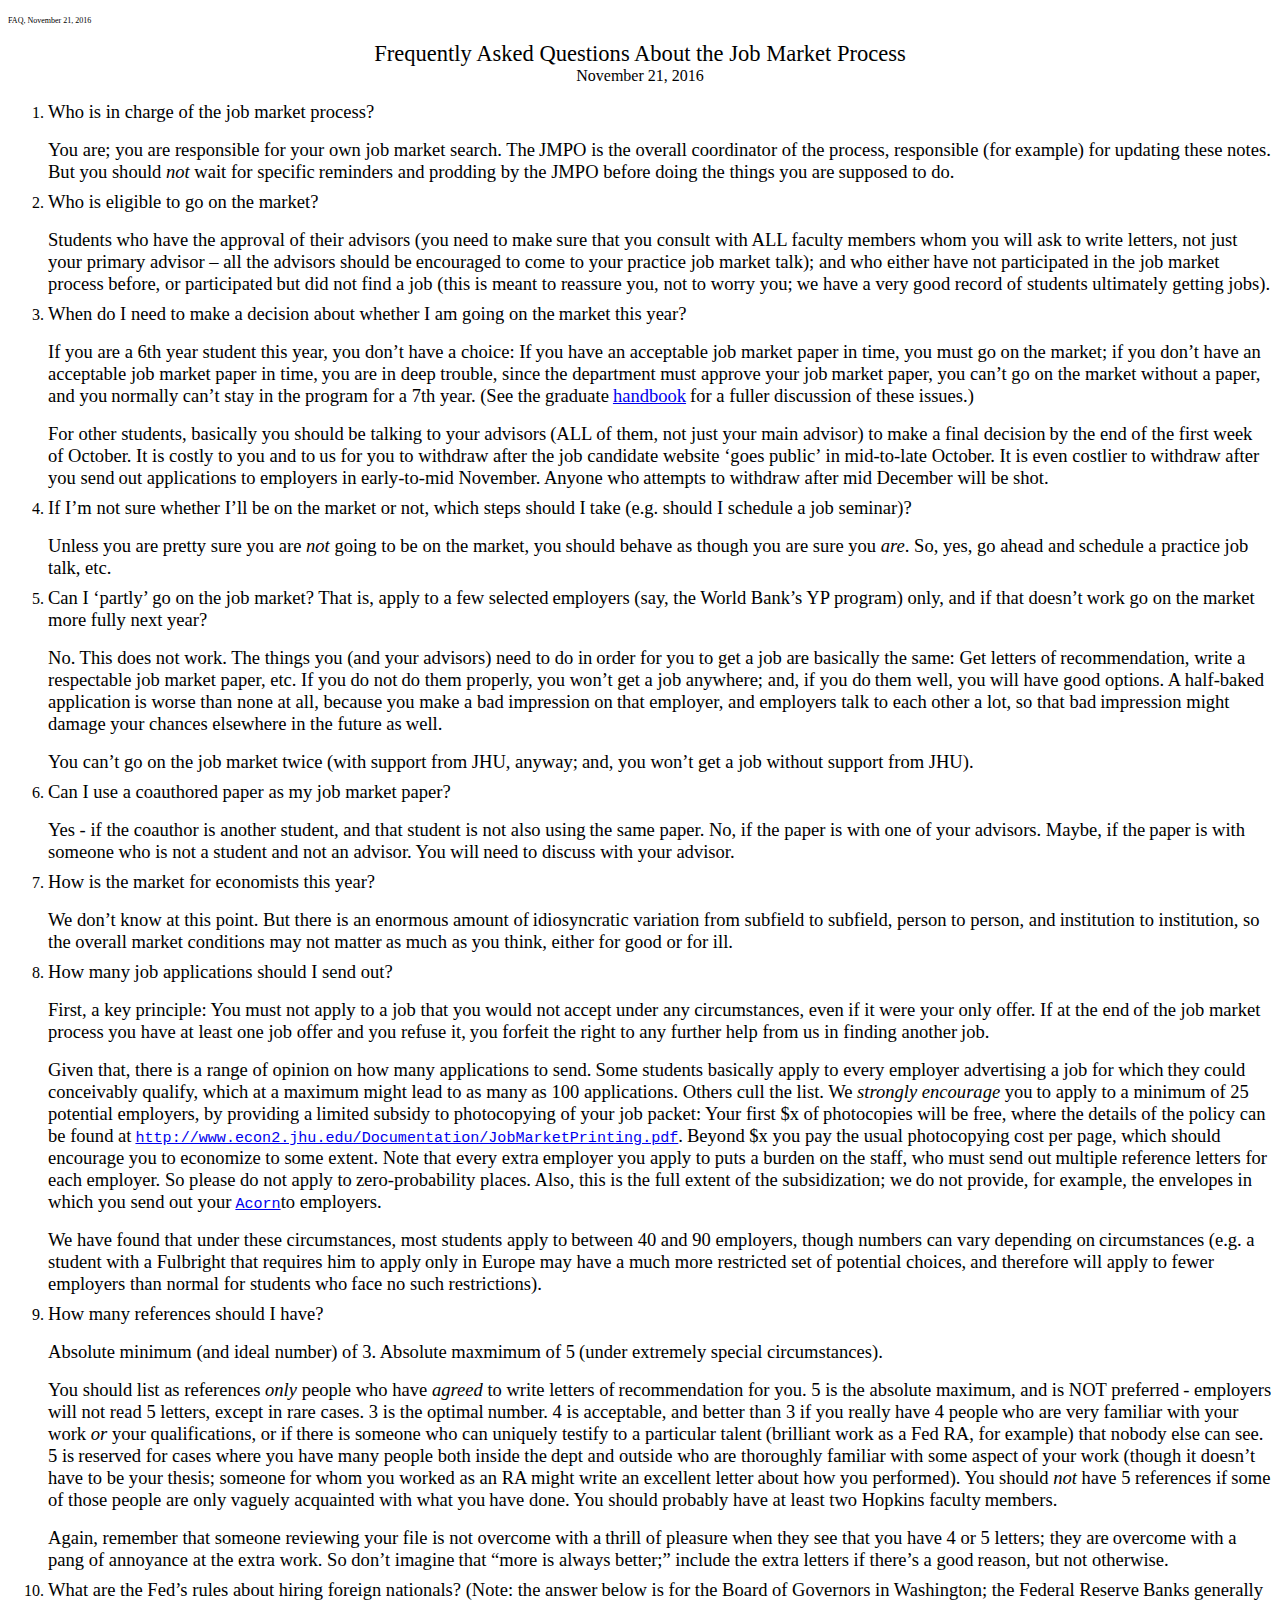
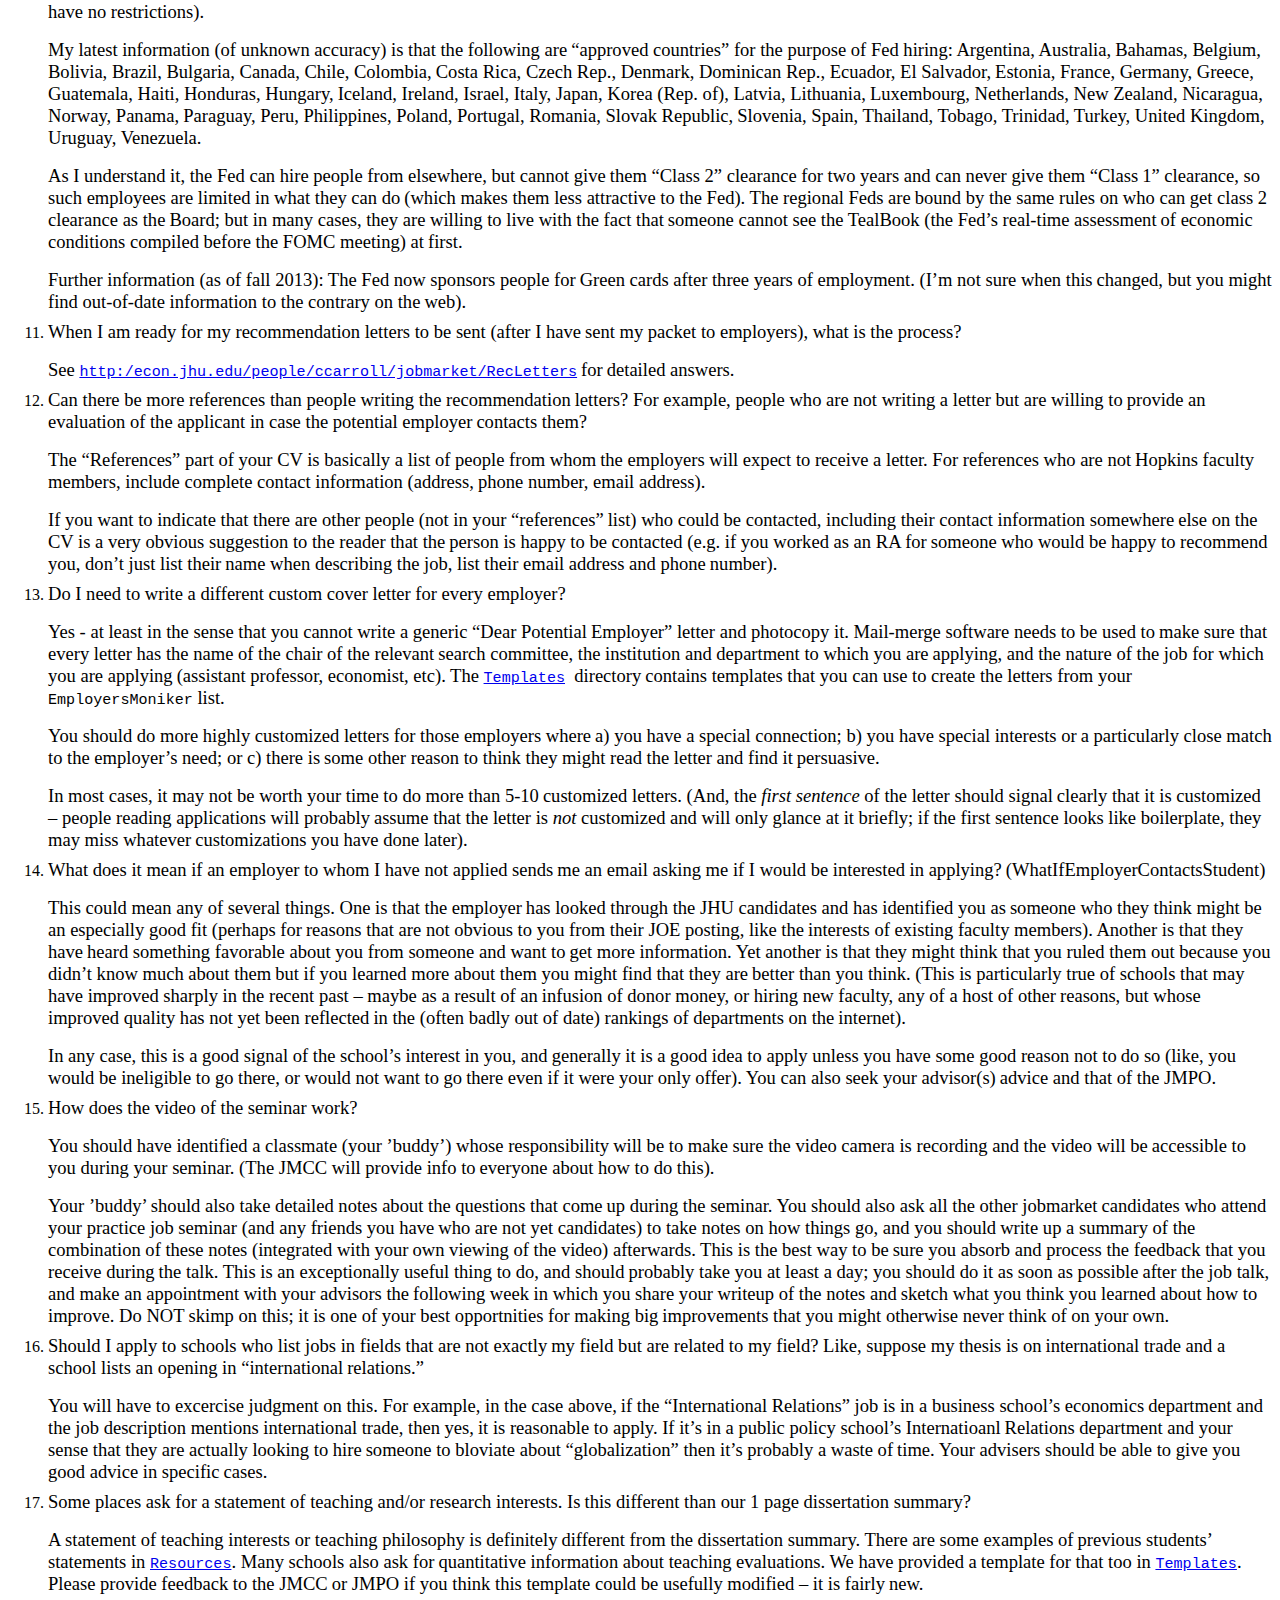
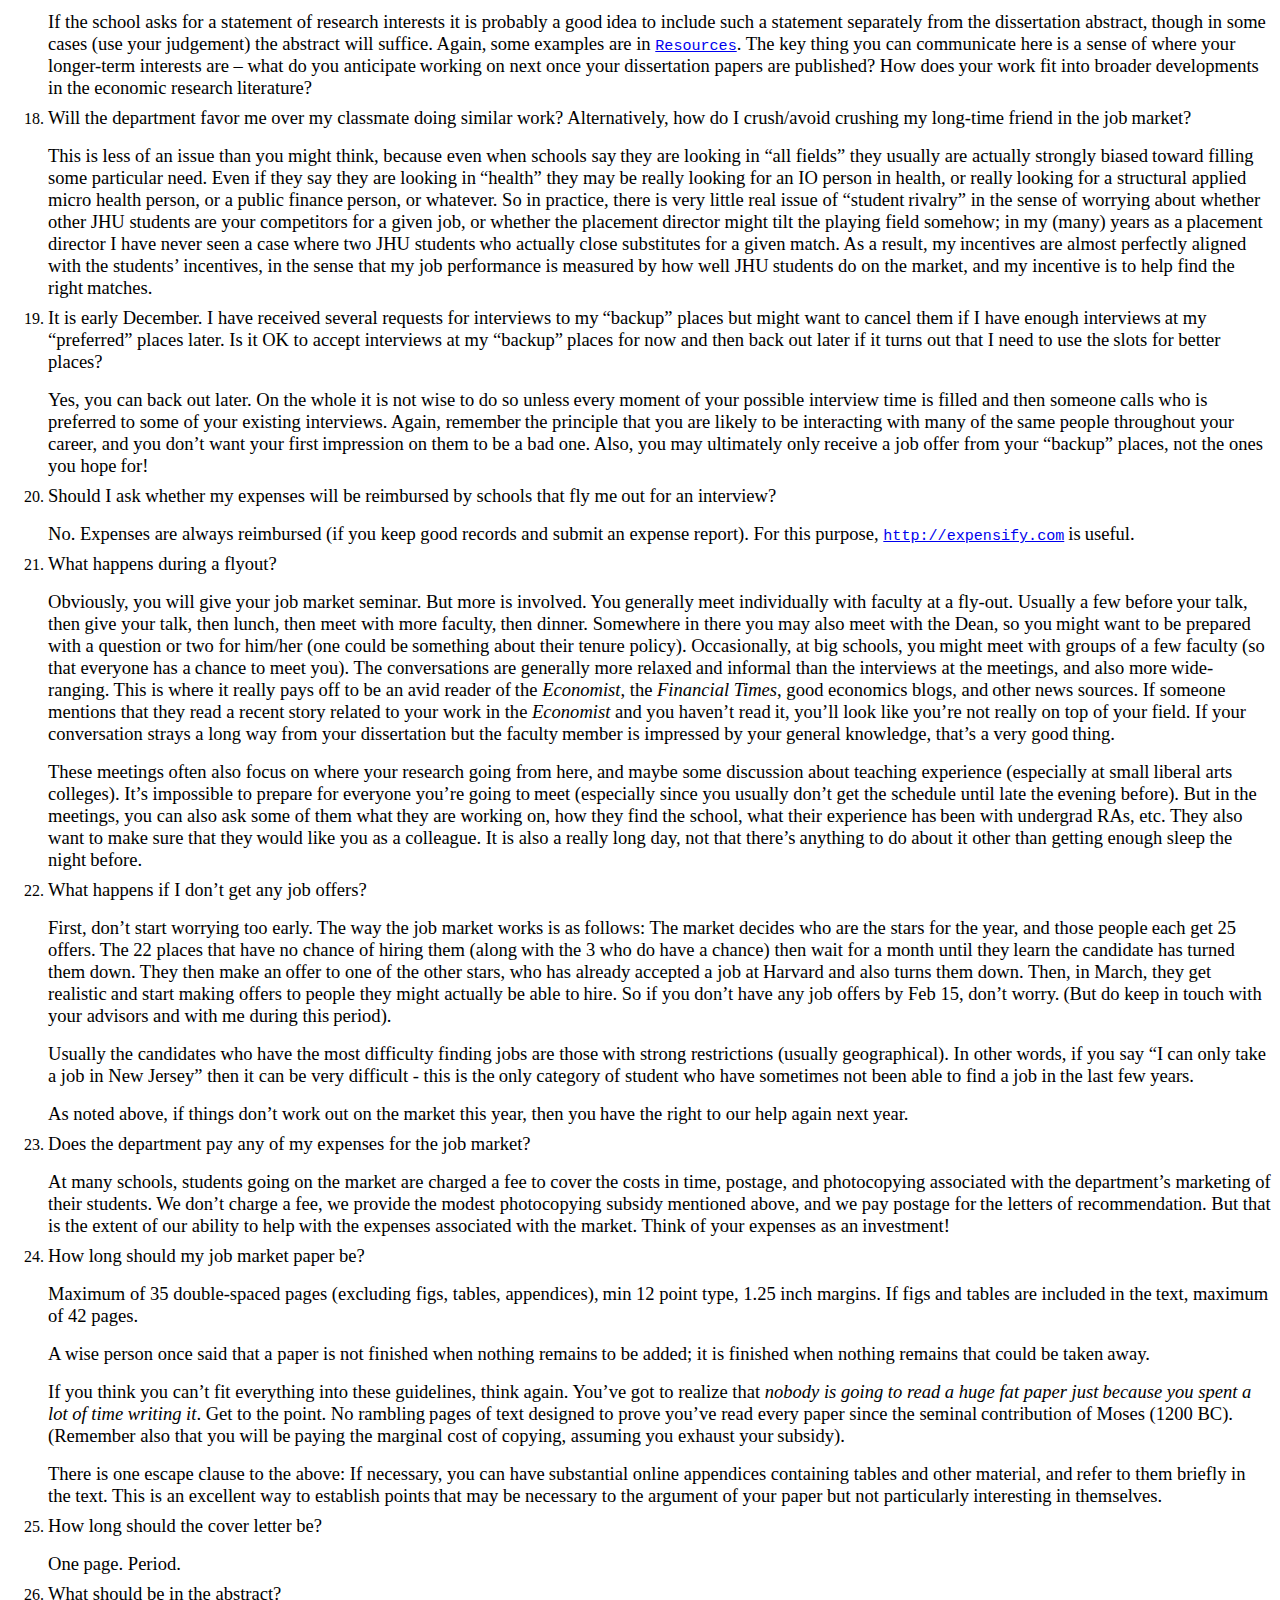
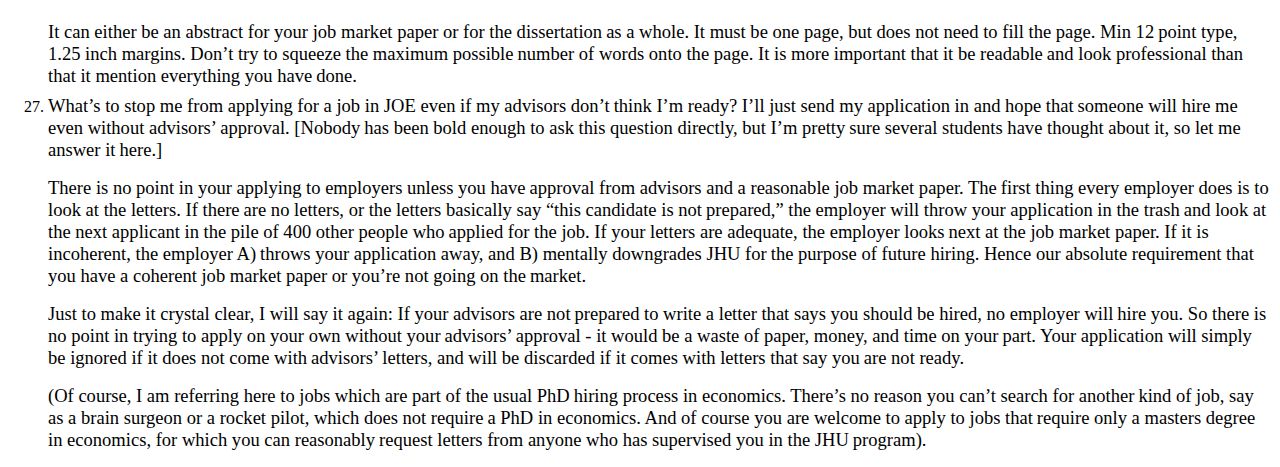
<file: FAQ/index.html>
<!DOCTYPE html PUBLIC "-//W3C//DTD HTML 4.01 Transitional//EN"  
  "http://www.w3.org/TR/html4/loose.dtd">  
<html > 
<head><title></title> 
<meta http-equiv="Content-Type" content="text/html; charset=iso-8859-1"> 
<meta name="generator" content="TeX4ht (http://www.tug.org/tex4ht/)"> 
<meta name="originator" content="TeX4ht (http://www.tug.org/tex4ht/)"> 
<!-- html --> 
<meta name="src" content="FAQ.tex"> 
<link rel="stylesheet" type="text/css" href="FAQ.css"> 
</head><body 
>
<!--l. 9--><p class="noindent" >                                                                      <span 
class="ecrm-0600">FAQ, November 21, 2016</span>
  <div  
class="centerline">     <span 
class="ecrm-1728">Frequently Asked Questions About the Job Market Process</span>  </div>
  <div  
class="centerline">                                November 21, 2016                                             </div>
      <ol  class="enumerate1" >
      <li 
  class="enumerate" id="x1-3x1"><span 
class="ecrm-1440">Who is in charge of the job market process?</span>
      <!--l. 26--><p class="noindent" ><span 
class="ecrm-1440">You  are;  you  are  responsible  for  your  own  job  market  search.  The</span>
      <span 
class="ecrm-1440">JMPO  is  the  overall  coordinator  of  the  process,  responsible  (for</span>
      <span 
class="ecrm-1440">example) for updating these notes. But you should </span><span 
class="ecti-1440">not </span><span 
class="ecrm-1440">wait for specific</span>
      <span 
class="ecrm-1440">reminders and prodding by the JMPO before doing the things you are</span>
      <span 
class="ecrm-1440">supposed to do.</span>
      </li>
      <li 
  class="enumerate" id="x1-5x2"><span 
class="ecrm-1440">Who is eligible to go on the market?</span>
      <!--l. 34--><p class="noindent" ><span 
class="ecrm-1440">Students who have the approval of their advisors (you need to make</span>
      <span 
class="ecrm-1440">sure that you consult with ALL faculty members whom you will ask to</span>
      <span 
class="ecrm-1440">write letters, not just your primary advisor &#8211; all the advisors should be</span>
      <span 
class="ecrm-1440">encouraged to come to your practice job market talk); and who either</span>
      <span 
class="ecrm-1440">have not participated in the job market process before, or participated</span>
      <span 
class="ecrm-1440">but did not find a job (this is meant to reassure you, not to worry you;</span>
      <span 
class="ecrm-1440">we have a very good record of students ultimately getting jobs).</span>
      </li>
      <li 
  class="enumerate" id="x1-7x3"><span 
class="ecrm-1440">When do I need to make a decision about whether I am going on the</span>
      <span 
class="ecrm-1440">market this year?</span><a 
 id="DecideByWhen"></a>
      <!--l. 46--><p class="noindent" ><span 
class="ecrm-1440">If you are a 6th year student this year, you don&#8217;t have a choice: If</span>
      <span 
class="ecrm-1440">you have an acceptable job market paper in time, you must go on</span>
      <span 
class="ecrm-1440">the market; if you don&#8217;t have an acceptable job market paper in time,</span>
      <span 
class="ecrm-1440">you are in deep trouble, since the department must approve your job</span>
      <span 
class="ecrm-1440">market paper, you can&#8217;t go on the market without a paper, and you</span>
      <span 
class="ecrm-1440">normally can&#8217;t stay in the program for a 7th year. (See the graduate</span>
      <a 
href="http://www.econ2.jhu.edu/pdf/Econ_Grad_Handbook.pdf" ><span 
class="ecrm-1440">handbook</span></a> <span 
class="ecrm-1440">for a fuller discussion of these issues.)</span>
                                                                                     
                                                                                     
      <!--l. 53--><p class="noindent" ><span 
class="ecrm-1440">For other students, basically you should be talking to your advisors</span>
      <span 
class="ecrm-1440">(ALL of them, not just your main advisor) to make a final decision</span>
      <span 
class="ecrm-1440">by the end of the first week of October. It is costly to you and to</span>
      <span 
class="ecrm-1440">us for you to withdraw after the job candidate website &#8216;goes public&#8217;</span>
      <span 
class="ecrm-1440">in mid-to-late October. It is even costlier to withdraw after you send</span>
      <span 
class="ecrm-1440">out applications to employers in early-to-mid November. Anyone who</span>
      <span 
class="ecrm-1440">attempts to withdraw after mid December will be shot.</span>
      </li>
      <li 
  class="enumerate" id="x1-9x4"><span 
class="ecrm-1440">If I&#8217;m not sure whether I&#8217;ll be on the market or not, which steps should I</span>
      <span 
class="ecrm-1440">take (e.g.</span><span 
class="ecrm-1440">&#x00A0;should I schedule a job seminar)?</span>
      <!--l. 119--><p class="noindent" ><span 
class="ecrm-1440">Unless you are pretty sure you are </span><span 
class="ecti-1440">not </span><span 
class="ecrm-1440">going to be on the market, you</span>
      <span 
class="ecrm-1440">should behave as though you are sure you </span><span 
class="ecti-1440">are</span><span 
class="ecrm-1440">. So, yes, go ahead and</span>
      <span 
class="ecrm-1440">schedule a practice job talk, etc.</span>
      </li>
      <li 
  class="enumerate" id="x1-11x5"><span 
class="ecrm-1440">Can I &#8216;partly&#8217; go on the job market? That is, apply to a few selected</span>
      <span 
class="ecrm-1440">employers (say, the World Bank&#8217;s YP program) only, and if that doesn&#8217;t</span>
      <span 
class="ecrm-1440">work go on the market more fully next year?</span>
      <!--l. 127--><p class="noindent" ><span 
class="ecrm-1440">No. This does not work. The things you (and your advisors) need to do in</span>
      <span 
class="ecrm-1440">order for you to get a job are basically the same: Get letters of</span>
      <span 
class="ecrm-1440">recommendation, write a respectable job market paper, etc. If you do not</span>
      <span 
class="ecrm-1440">do them properly, you won&#8217;t get a job anywhere; and, if you do</span>
      <span 
class="ecrm-1440">them well, you will have good options. A half-baked application</span>
      <span 
class="ecrm-1440">is worse than none at all, because you make a bad impression on</span>
      <span 
class="ecrm-1440">that employer, and employers talk to each other a lot, so that bad</span>
      <span 
class="ecrm-1440">impression might damage your chances elsewhere in the future as</span>
      <span 
class="ecrm-1440">well.</span>
      <!--l. 136--><p class="noindent" ><span 
class="ecrm-1440">You can&#8217;t go on the job market twice (with support from JHU, anyway;</span>
      <span 
class="ecrm-1440">and, you won&#8217;t get a job without support from JHU).</span>
      </li>
      <li 
  class="enumerate" id="x1-13x6"><span 
class="ecrm-1440">Can I use a coauthored paper as my job market paper?</span>
      <!--l. 141--><p class="noindent" ><span 
class="ecrm-1440">Yes - if the coauthor is another student, and that student is not also using</span>
      <span 
class="ecrm-1440">the same paper. No, if the paper is with one of your advisors. Maybe, if the</span>
      <span 
class="ecrm-1440">paper is with someone who is not a student and not an advisor. You will</span>
                                                                                     
                                                                                     
      <span 
class="ecrm-1440">need to discuss with your advisor.</span>
      </li>
      <li 
  class="enumerate" id="x1-15x7"><span 
class="ecrm-1440">How is the market for economists this year?</span>
      <!--l. 148--><p class="noindent" ><span 
class="ecrm-1440">We don&#8217;t know at this point. But there is an enormous amount of</span>
      <span 
class="ecrm-1440">idiosyncratic variation from subfield to subfield, person to person, and</span>
      <span 
class="ecrm-1440">institution to institution, so the overall market conditions may not matter</span>
      <span 
class="ecrm-1440">as much as you think, either for good or for ill.</span>
      </li>
      <li 
  class="enumerate" id="x1-17x8"> <span 
class="ecrm-1440">How many job applications should I send out?</span>
      <!--l. 156--><p class="noindent" ><span 
class="ecrm-1440">First, a key principle: You must not apply to a job that you would not</span>
      <span 
class="ecrm-1440">accept under any circumstances, even if it were your only offer. If at the end</span>
      <span 
class="ecrm-1440">of the job market process you have at least one job offer and you refuse it,</span>
      <span 
class="ecrm-1440">you forfeit the right to any further help from us in finding another</span>
      <span 
class="ecrm-1440">job.</span>
      <!--l. 162--><p class="noindent" ><span 
class="ecrm-1440">Given that, there is a range of opinion on how many applications to send.</span>
      <span 
class="ecrm-1440">Some students basically apply to every employer advertising a job for which</span>
      <span 
class="ecrm-1440">they could conceivably qualify, which at a maximum might lead to as many</span>
      <span 
class="ecrm-1440">as 100 applications. Others cull the list. We </span><span 
class="ecti-1440">strongly encourage </span><span 
class="ecrm-1440">you</span>
      <span 
class="ecrm-1440">to apply to a minimum of 25 potential employers, by providing a</span>
      <span 
class="ecrm-1440">limited subsidy to photocopying of your job packet: Your first $x of</span>
      <span 
class="ecrm-1440">photocopies will be free, where the details of the policy can be found at</span>
      <a 
href="http://www.econ2.jhu.edu/Documentation/JobMarketPrinting.pdf" class="url" ><span 
class="ectt-1440">http://www.econ2.jhu.edu/Documentation/JobMarketPrinting.pdf</span></a><span 
class="ecrm-1440">.</span>
      <span 
class="ecrm-1440">Beyond $x you pay the usual photocopying cost per page, which should</span>
      <span 
class="ecrm-1440">encourage you to economize to some extent. Note that every extra</span>
      <span 
class="ecrm-1440">employer you apply to puts a burden on the staff, who must send out</span>
      <span 
class="ecrm-1440">multiple reference letters for each employer. So please do not apply to</span>
      <span 
class="ecrm-1440">zero-probability places. Also, this is the full extent of the subsidization; we</span>
      <span 
class="ecrm-1440">do not provide, for example, the envelopes in which you send out your</span>
      <a 
href="http://econ.jhu.edu/people/ccarroll/jobmarket/notation" ><span 
class="ectt-1440">Acorn</span></a><span 
class="ecrm-1440">to employers.</span>
      <!--l. 179--><p class="noindent" ><span 
class="ecrm-1440">We have found that under these circumstances, most students apply to</span>
      <span 
class="ecrm-1440">between 40 and 90 employers, though numbers can vary depending on</span>
      <span 
class="ecrm-1440">circumstances (e.g. a student with a Fulbright that requires him to apply</span>
      <span 
class="ecrm-1440">only in Europe may have a much more restricted set of potential choices,</span>
                                                                                     
                                                                                     
      <span 
class="ecrm-1440">and therefore will apply to fewer employers than normal for students who</span>
      <span 
class="ecrm-1440">face no such restrictions).</span>
      </li>
      <li 
  class="enumerate" id="x1-19x9"><span 
class="ecrm-1440">How many references should I have?</span>
      <!--l. 188--><p class="noindent" ><span 
class="ecrm-1440">Absolute minimum (and ideal number) of 3. Absolute maxmimum of 5</span>
      <span 
class="ecrm-1440">(under extremely special circumstances).</span>
      <!--l. 191--><p class="noindent" ><span 
class="ecrm-1440">You should list as references </span><span 
class="ecti-1440">only </span><span 
class="ecrm-1440">people who have </span><span 
class="ecti-1440">agreed </span><span 
class="ecrm-1440">to write letters of</span>
      <span 
class="ecrm-1440">recommendation for you. 5 is the absolute maximum, and is NOT preferred</span>
      <span 
class="ecrm-1440">- employers will not read 5 letters, except in rare cases. 3 is the optimal</span>
      <span 
class="ecrm-1440">number. 4 is acceptable, and better than 3 if you really have 4 people</span>
      <span 
class="ecrm-1440">who are very familiar with your work </span><span 
class="ecti-1440">or </span><span 
class="ecrm-1440">your qualifications, or if</span>
      <span 
class="ecrm-1440">there is someone who can uniquely testify to a particular talent</span>
      <span 
class="ecrm-1440">(brilliant work as a Fed RA, for example) that nobody else can see. 5 is</span>
      <span 
class="ecrm-1440">reserved for cases where you have many people both inside the</span>
      <span 
class="ecrm-1440">dept and outside who are thoroughly familiar with some aspect</span>
      <span 
class="ecrm-1440">of your work (though it doesn&#8217;t have to be your thesis; someone</span>
      <span 
class="ecrm-1440">for whom you worked as an RA might write an excellent letter</span>
      <span 
class="ecrm-1440">about how you performed). You should </span><span 
class="ecti-1440">not </span><span 
class="ecrm-1440">have 5 references if</span>
      <span 
class="ecrm-1440">some of those people are only vaguely acquainted with what you</span>
      <span 
class="ecrm-1440">have done. You should probably have at least two Hopkins faculty</span>
      <span 
class="ecrm-1440">members.</span>
      <!--l. 207--><p class="noindent" ><span 
class="ecrm-1440">Again, remember that someone reviewing your file is not overcome with a</span>
      <span 
class="ecrm-1440">thrill of pleasure when they see that you have 4 or 5 letters; they are</span>
      <span 
class="ecrm-1440">overcome with a pang of annoyance at the extra work. So don&#8217;t imagine</span>
      <span 
class="ecrm-1440">that &#8220;more is always better;&#8221; include the extra letters if there&#8217;s a good</span>
      <span 
class="ecrm-1440">reason, but not otherwise.</span>
      </li>
      <li 
  class="enumerate" id="x1-21x10">
      <!--l. 215--><p class="noindent" ><span 
class="ecrm-1440">What are the Fed&#8217;s rules about hiring foreign nationals? (Note: the answer</span>
      <span 
class="ecrm-1440">below is for the Board of Governors in Washington; the Federal Reserve</span>
      <span 
class="ecrm-1440">Banks generally have no restrictions).</span>
      <!--l. 217--><p class="noindent" ><span 
class="ecrm-1440">My latest information (of unknown accuracy) is that the following are</span>
      <span 
class="ecrm-1440">&#8220;approved countries&#8221; for the purpose of Fed hiring: Argentina, Australia,</span>
                                                                                     
                                                                                     
      <span 
class="ecrm-1440">Bahamas, Belgium, Bolivia, Brazil, Bulgaria, Canada, Chile, Colombia,</span>
      <span 
class="ecrm-1440">Costa Rica, Czech Rep., Denmark, Dominican Rep., Ecuador, El Salvador,</span>
      <span 
class="ecrm-1440">Estonia, France, Germany, Greece, Guatemala, Haiti, Honduras, Hungary,</span>
      <span 
class="ecrm-1440">Iceland, Ireland, Israel, Italy, Japan, Korea (Rep. of), Latvia, Lithuania,</span>
      <span 
class="ecrm-1440">Luxembourg, Netherlands, New Zealand, Nicaragua, Norway, Panama,</span>
      <span 
class="ecrm-1440">Paraguay, Peru, Philippines, Poland, Portugal, Romania, Slovak Republic,</span>
      <span 
class="ecrm-1440">Slovenia, Spain, Thailand, Tobago, Trinidad, Turkey, United Kingdom,</span>
      <span 
class="ecrm-1440">Uruguay, Venezuela.</span>
      <!--l. 219--><p class="noindent" ><span 
class="ecrm-1440">As I understand it, the Fed can hire people from elsewhere, but cannot give</span>
      <span 
class="ecrm-1440">them &#8220;Class 2&#8221; clearance for two years and can never give them &#8220;Class</span>
      <span 
class="ecrm-1440">1&#8221; clearance, so such employees are limited in what they can do</span>
      <span 
class="ecrm-1440">(which makes them less attractive to the Fed). The regional Feds are</span>
      <span 
class="ecrm-1440">bound by the same rules on who can get class 2 clearance as the</span>
      <span 
class="ecrm-1440">Board; but in many cases, they are willing to live with the fact that</span>
      <span 
class="ecrm-1440">someone cannot see the TealBook (the Fed&#8217;s real-time assessment</span>
      <span 
class="ecrm-1440">of economic conditions compiled before the FOMC meeting) at</span>
      <span 
class="ecrm-1440">first.</span>
      <!--l. 228--><p class="noindent" ><span 
class="ecrm-1440">Further information (as of fall 2013): The Fed now sponsors people for</span>
      <span 
class="ecrm-1440">Green cards after three years of employment. (I&#8217;m not sure when this</span>
      <span 
class="ecrm-1440">changed, but you might find out-of-date information to the contrary on the</span>
      <span 
class="ecrm-1440">web).</span>
      </li>
      <li 
  class="enumerate" id="x1-23x11"> <span 
class="ecrm-1440">When I am ready for my recommendation letters to be sent (after I have</span>
      <span 
class="ecrm-1440">sent my packet to employers), what is the process?</span>
      <!--l. 237--><p class="noindent" ><span 
class="ecrm-1440">See </span><a 
href="http:/econ.jhu.edu/people/ccarroll/jobmarket/RecLetters" class="url" ><span 
class="ectt-1440">http:/econ.jhu.edu/people/ccarroll/jobmarket/RecLetters</span></a> <span 
class="ecrm-1440">for</span>
      <span 
class="ecrm-1440">detailed answers.</span>
      </li>
      <li 
  class="enumerate" id="x1-25x12"><span 
class="ecrm-1440">Can there be more references than people writing the recommendation</span>
      <span 
class="ecrm-1440">letters? For example, people who are not writing a letter but are willing to</span>
      <span 
class="ecrm-1440">provide an evaluation of the applicant in case the potential employer</span>
      <span 
class="ecrm-1440">contacts them?</span>
      <!--l. 244--><p class="noindent" ><span 
class="ecrm-1440">The &#8220;References&#8221; part of your CV is basically a list of people from whom</span>
      <span 
class="ecrm-1440">the employers will expect to receive a letter. For references who are not</span>
                                                                                     
                                                                                     
      <span 
class="ecrm-1440">Hopkins faculty members, include complete contact information (address,</span>
      <span 
class="ecrm-1440">phone number, email address).</span>
      <!--l. 249--><p class="noindent" ><span 
class="ecrm-1440">If you want to indicate that there are other people (not in your &#8220;references&#8221;</span>
      <span 
class="ecrm-1440">list) who could be contacted, including their contact information somewhere</span>
      <span 
class="ecrm-1440">else on the CV is a very obvious suggestion to the reader that the</span>
      <span 
class="ecrm-1440">person is happy to be contacted (e.g.</span><span 
class="ecrm-1440">&#x00A0;if you worked as an RA for</span>
      <span 
class="ecrm-1440">someone who would be happy to recommend you, don&#8217;t just list their</span>
      <span 
class="ecrm-1440">name when describing the job, list their email address and phone</span>
      <span 
class="ecrm-1440">number).</span>
      </li>
      <li 
  class="enumerate" id="x1-27x13"><span 
class="ecrm-1440">Do I need to write a different custom cover letter for every employer?</span>
      <!--l. 260--><p class="noindent" ><span 
class="ecrm-1440">Yes - at least in the sense that you cannot write a generic &#8220;Dear Potential</span>
      <span 
class="ecrm-1440">Employer&#8221; letter and photocopy it. Mail-merge software needs to be used to</span>
      <span 
class="ecrm-1440">make sure that every letter has the name of the chair of the relevant</span>
      <span 
class="ecrm-1440">search committee, the institution and department to which you are</span>
      <span 
class="ecrm-1440">applying, and the nature of the job for which you are applying</span>
      <span 
class="ecrm-1440">(assistant professor, economist, etc). The </span><a 
href="http://econ.jhu.edu/people/ccarroll/jobmarket/Templates" ><span 
class="ectt-1440">Templates</span></a><span 
class="ecrm-1440">&#x00A0; directory</span>
      <span 
class="ecrm-1440">contains templates that you can use to create the letters from your</span>
      <span 
class="ectt-1440">EmployersMoniker</span><span 
class="ecrm-1440">&#x00A0;list.</span>
      <!--l. 268--><p class="noindent" ><span 
class="ecrm-1440">You should do more highly customized letters for those employers where</span>
      <span 
class="ecrm-1440">a) you have a special connection; b) you have special interests or</span>
      <span 
class="ecrm-1440">a particularly close match to the employer&#8217;s need; or c) there is</span>
      <span 
class="ecrm-1440">some other reason to think they might read the letter and find it</span>
      <span 
class="ecrm-1440">persuasive.</span>
      <!--l. 274--><p class="noindent" ><span 
class="ecrm-1440">In most cases, it may not be worth your time to do more than 5-10</span>
      <span 
class="ecrm-1440">customized letters. (And, the </span><span 
class="ecti-1440">first sentence </span><span 
class="ecrm-1440">of the letter should signal</span>
      <span 
class="ecrm-1440">clearly that it is customized &#8211; people reading applications will probably</span>
      <span 
class="ecrm-1440">assume that the letter is </span><span 
class="ecti-1440">not </span><span 
class="ecrm-1440">customized and will only glance at it briefly; if</span>
      <span 
class="ecrm-1440">the first sentence looks like boilerplate, they may miss whatever</span>
      <span 
class="ecrm-1440">customizations you have done later).</span>
      </li>
      <li 
  class="enumerate" id="x1-29x14"><span 
class="ecrm-1440">What does it mean if an employer to whom I have not applied sends</span>
      <span 
class="ecrm-1440">me an email asking me if I would be interested in applying?</span>
                                                                                     
                                                                                     
      <a 
 id="WhatIfEmployerContactsStudent"><span 
class="ecrm-1440">(WhatIfEmployerContactsStudent)</span></a>
      <!--l. 281--><p class="noindent" ><span 
class="ecrm-1440">This could mean any of several things. One is that the employer</span>
      <span 
class="ecrm-1440">has looked through the JHU candidates and has identified you as</span>
      <span 
class="ecrm-1440">someone who they think might be an especially good fit (perhaps for</span>
      <span 
class="ecrm-1440">reasons that are not obvious to you from their JOE posting, like the</span>
      <span 
class="ecrm-1440">interests of existing faculty members). Another is that they have</span>
      <span 
class="ecrm-1440">heard something favorable about you from someone and want to</span>
      <span 
class="ecrm-1440">get more information. Yet another is that they might think that</span>
      <span 
class="ecrm-1440">you ruled them out because you didn&#8217;t know much about them</span>
      <span 
class="ecrm-1440">but if you learned more about them you might find that they are</span>
      <span 
class="ecrm-1440">better than you think. (This is particularly true of schools that may</span>
      <span 
class="ecrm-1440">have improved sharply in the recent past &#8211; maybe as a result of an</span>
      <span 
class="ecrm-1440">infusion of donor money, or hiring new faculty, any of a host of other</span>
      <span 
class="ecrm-1440">reasons, but whose improved quality has not yet been reflected</span>
      <span 
class="ecrm-1440">in the (often badly out of date) rankings of departments on the</span>
      <span 
class="ecrm-1440">internet).</span>
      <!--l. 290--><p class="noindent" ><span 
class="ecrm-1440">In any case, this is a good signal of the school&#8217;s interest in you, and</span>
      <span 
class="ecrm-1440">generally it is a good idea to apply unless you have some good reason not to</span>
      <span 
class="ecrm-1440">do so (like, you would be ineligible to go there, or would not want to go</span>
      <span 
class="ecrm-1440">there even if it were your only offer). You can also seek your advisor(s)</span>
      <span 
class="ecrm-1440">advice and that of the JMPO.</span>
      </li>
      <li 
  class="enumerate" id="x1-31x15"><span 
class="ecrm-1440">How does the video of the seminar work?</span>
      <!--l. 297--><p class="noindent" ><span 
class="ecrm-1440">You should have identified a classmate (your &#8217;buddy&#8217;) whose responsibility</span>
      <span 
class="ecrm-1440">will be to make sure the video camera is recording and the video will be</span>
      <span 
class="ecrm-1440">accessible to you during your seminar. (The JMCC will provide info to</span>
      <span 
class="ecrm-1440">everyone about how to do this).</span>
      <!--l. 302--><p class="noindent" ><span 
class="ecrm-1440">Your &#8217;buddy&#8217; should also take detailed notes about the questions that come</span>
      <span 
class="ecrm-1440">up during the seminar. You should also ask all the other jobmarket</span>
      <span 
class="ecrm-1440">candidates who attend your practice job seminar (and any friends you have</span>
      <span 
class="ecrm-1440">who are not yet candidates) to take notes on how things go, and you should</span>
      <span 
class="ecrm-1440">write up a summary of the combination of these notes (integrated with your</span>
      <span 
class="ecrm-1440">own viewing of the video) afterwards. This is the best way to be</span>
      <span 
class="ecrm-1440">sure you absorb and process the feedback that you receive during</span>
                                                                                     
                                                                                     
      <span 
class="ecrm-1440">the talk. This is an exceptionally useful thing to do, and should</span>
      <span 
class="ecrm-1440">probably take you at least a day; you should do it as soon as possible</span>
      <span 
class="ecrm-1440">after the job talk, and make an appointment with your advisors the</span>
      <span 
class="ecrm-1440">following week in which you share your writeup of the notes and</span>
      <span 
class="ecrm-1440">sketch what you think you learned about how to improve. Do NOT</span>
      <span 
class="ecrm-1440">skimp on this; it is one of your best opportnities for making big</span>
      <span 
class="ecrm-1440">improvements that you might otherwise never think of on your</span>
      <span 
class="ecrm-1440">own.</span>
      </li>
      <li 
  class="enumerate" id="x1-33x16"><span 
class="ecrm-1440">Should I apply to schools who list jobs in fields that are not exactly</span>
      <span 
class="ecrm-1440">my field but are related to my field? Like, suppose my thesis is on</span>
      <span 
class="ecrm-1440">international trade and a school lists an opening in &#8220;international</span>
      <span 
class="ecrm-1440">relations.&#8221;</span>
      <!--l. 322--><p class="noindent" ><span 
class="ecrm-1440">You will have to excercise judgment on this. For example, in the case above,</span>
      <span 
class="ecrm-1440">if the &#8220;International Relations&#8221; job is in a business school&#8217;s economics</span>
      <span 
class="ecrm-1440">department and the job description mentions international trade, then yes,</span>
      <span 
class="ecrm-1440">it is reasonable to apply. If it&#8217;s in a public policy school&#8217;s Internatioanl</span>
      <span 
class="ecrm-1440">Relations department and your sense that they are actually looking to hire</span>
      <span 
class="ecrm-1440">someone to bloviate about &#8220;globalization&#8221; then it&#8217;s probably a waste of</span>
      <span 
class="ecrm-1440">time. Your advisers should be able to give you good advice in specific</span>
      <span 
class="ecrm-1440">cases.</span>
      </li>
      <li 
  class="enumerate" id="x1-35x17"><span 
class="ecrm-1440">Some places ask for a statement of teaching and/or research interests. Is</span>
      <span 
class="ecrm-1440">this different than our 1 page dissertation summary?</span>
      <!--l. 335--><p class="noindent" ><span 
class="ecrm-1440">A statement of teaching interests or teaching philosophy is definitely</span>
      <span 
class="ecrm-1440">different from the dissertation summary. There are some examples of</span>
      <span 
class="ecrm-1440">previous students&#8217; statements in </span><a 
href="http://econ.jhu.edu/people/ccarroll/jobmarket/Resources" ><span 
class="ectt-1440">Resources</span></a><span 
class="ecrm-1440">. Many schools also ask for</span>
      <span 
class="ecrm-1440">quantitative information about teaching evaluations. We have provided a</span>
      <span 
class="ecrm-1440">template for that too in </span><a 
href="http://econ.jhu.edu/people/ccarroll/jobmarket/Templates" ><span 
class="ectt-1440">Templates</span></a><span 
class="ecrm-1440">. Please provide feedback to the JMCC</span>
      <span 
class="ecrm-1440">or JMPO if you think this template could be usefully modified &#8211; it is fairly</span>
      <span 
class="ecrm-1440">new.</span>
      <!--l. 343--><p class="noindent" ><span 
class="ecrm-1440">If the school asks for a statement of research interests it is probably a good</span>
      <span 
class="ecrm-1440">idea to include such a statement separately from the dissertation abstract,</span>
                                                                                     
                                                                                     
      <span 
class="ecrm-1440">though in some cases (use your judgement) the abstract will suffice. Again,</span>
      <span 
class="ecrm-1440">some examples are in </span><a 
href="http://econ.jhu.edu/people/ccarroll/jobmarket/Resources" ><span 
class="ectt-1440">Resources</span></a><span 
class="ecrm-1440">. The key thing you can communicate here</span>
      <span 
class="ecrm-1440">is a sense of where your longer-term interests are &#8211; what do you anticipate</span>
      <span 
class="ecrm-1440">working on next once your dissertation papers are published? How does</span>
      <span 
class="ecrm-1440">your work fit into broader developments in the economic research</span>
      <span 
class="ecrm-1440">literature?</span>
      </li>
      <li 
  class="enumerate" id="x1-37x18"><span 
class="ecrm-1440">Will the department favor me over my classmate doing similar work?</span>
      <span 
class="ecrm-1440">Alternatively, how do I crush/avoid crushing my long-time friend in the job</span>
      <span 
class="ecrm-1440">market?</span>
      <!--l. 353--><p class="noindent" ><span 
class="ecrm-1440">This is less of an issue than you might think, because even when schools say</span>
      <span 
class="ecrm-1440">they are looking in &#8220;all fields&#8221; they usually are actually strongly biased</span>
      <span 
class="ecrm-1440">toward filling some particular need. Even if they say they are looking in</span>
      <span 
class="ecrm-1440">&#8220;health&#8221; they may be really looking for an IO person in health, or really</span>
      <span 
class="ecrm-1440">looking for a structural applied micro health person, or a public finance</span>
      <span 
class="ecrm-1440">person, or whatever. So in practice, there is very little real issue of &#8220;student</span>
      <span 
class="ecrm-1440">rivalry&#8221; in the sense of worrying about whether other JHU students</span>
      <span 
class="ecrm-1440">are your competitors for a given job, or whether the placement</span>
      <span 
class="ecrm-1440">director might tilt the playing field somehow; in my (many) years as a</span>
      <span 
class="ecrm-1440">placement director I have never seen a case where two JHU students</span>
      <span 
class="ecrm-1440">who actually close substitutes for a given match. As a result, my</span>
      <span 
class="ecrm-1440">incentives are almost perfectly aligned with the students&#8217; incentives, in</span>
      <span 
class="ecrm-1440">the sense that my job performance is measured by how well JHU</span>
      <span 
class="ecrm-1440">students do on the market, and my incentive is to help find the right</span>
      <span 
class="ecrm-1440">matches.</span>
      </li>
      <li 
  class="enumerate" id="x1-39x19"><span 
class="ecrm-1440">It is early December. I have received several requests for interviews to my</span>
      <span 
class="ecrm-1440">&#8220;backup&#8221; places but might want to cancel them if I have enough interviews</span>
      <span 
class="ecrm-1440">at my &#8220;preferred&#8221; places later. Is it OK to accept interviews at my &#8220;backup&#8221;</span>
      <span 
class="ecrm-1440">places for now and then back out later if it turns out that I need to use the</span>
      <span 
class="ecrm-1440">slots for better places?</span>
      <!--l. 371--><p class="noindent" ><span 
class="ecrm-1440">Yes, you can back out later. On the whole it is not wise to do so unless</span>
      <span 
class="ecrm-1440">every moment of your possible interview time is filled and then someone</span>
      <span 
class="ecrm-1440">calls who is preferred to some of your existing interviews. Again, remember</span>
                                                                                     
                                                                                     
      <span 
class="ecrm-1440">the principle that you are likely to be interacting with many of the</span>
      <span 
class="ecrm-1440">same people throughout your career, and you don&#8217;t want your first</span>
      <span 
class="ecrm-1440">impression on them to be a bad one. Also, you may ultimately only</span>
      <span 
class="ecrm-1440">receive a job offer from your &#8220;backup&#8221; places, not the ones you hope</span>
      <span 
class="ecrm-1440">for!</span>
      </li>
      <li 
  class="enumerate" id="x1-41x20"><span 
class="ecrm-1440">Should I ask whether my expenses will be reimbursed by schools that fly me</span>
      <span 
class="ecrm-1440">out for an interview?</span>
      <!--l. 376--><p class="noindent" ><span 
class="ecrm-1440">No. Expenses are always reimbursed (if you keep good records and submit</span>
      <span 
class="ecrm-1440">an expense report). For this purpose, </span><a 
href="http://expensify.com" class="url" ><span 
class="ectt-1440">http://expensify.com</span></a> <span 
class="ecrm-1440">is</span>
      <span 
class="ecrm-1440">useful.</span>
      </li>
      <li 
  class="enumerate" id="x1-43x21"><span 
class="ecrm-1440">What happens during a flyout?</span>
      <!--l. 380--><p class="noindent" ><span 
class="ecrm-1440">Obviously, you will give your job market seminar. But more is involved. You</span>
      <span 
class="ecrm-1440">generally meet individually with faculty at a fly-out. Usually a few before</span>
      <span 
class="ecrm-1440">your talk, then give your talk, then lunch, then meet with more faculty,</span>
      <span 
class="ecrm-1440">then dinner. Somewhere in there you may also meet with the Dean, so you</span>
      <span 
class="ecrm-1440">might want to be prepared with a question or two for him/her (one could be</span>
      <span 
class="ecrm-1440">something about their tenure policy). Occasionally, at big schools, you</span>
      <span 
class="ecrm-1440">might meet with groups of a few faculty (so that everyone has a</span>
      <span 
class="ecrm-1440">chance to meet you). The conversations are generally more relaxed</span>
      <span 
class="ecrm-1440">and informal than the interviews at the meetings, and also more</span>
      <span 
class="ecrm-1440">wide-ranging. This is where it really pays off to be an avid reader of</span>
      <span 
class="ecrm-1440">the </span><span 
class="ecti-1440">Economist</span><span 
class="ecrm-1440">, the </span><span 
class="ecti-1440">Financial Times</span><span 
class="ecrm-1440">, good economics blogs, and</span>
      <span 
class="ecrm-1440">other news sources. If someone mentions that they read a recent</span>
      <span 
class="ecrm-1440">story related to your work in the </span><span 
class="ecti-1440">Economist </span><span 
class="ecrm-1440">and you haven&#8217;t read</span>
      <span 
class="ecrm-1440">it, you&#8217;ll look like you&#8217;re not really on top of your field. If your</span>
      <span 
class="ecrm-1440">conversation strays a long way from your dissertation but the faculty</span>
      <span 
class="ecrm-1440">member is impressed by your general knowledge, that&#8217;s a very good</span>
      <span 
class="ecrm-1440">thing.</span>
      <!--l. 398--><p class="noindent" ><span 
class="ecrm-1440">These meetings often also focus on where your research going from here,</span>
      <span 
class="ecrm-1440">and maybe some discussion about teaching experience (especially at small</span>
      <span 
class="ecrm-1440">liberal arts colleges). It&#8217;s impossible to prepare for everyone you&#8217;re going to</span>
                                                                                     
                                                                                     
      <span 
class="ecrm-1440">meet (especially since you usually don&#8217;t get the schedule until late the</span>
      <span 
class="ecrm-1440">evening before). But in the meetings, you can also ask some of them what</span>
      <span 
class="ecrm-1440">they are working on, how they find the school, what their experience has</span>
      <span 
class="ecrm-1440">been with undergrad RAs, etc. They also want to make sure that they</span>
      <span 
class="ecrm-1440">would like you as a colleague. It is also a really long day, not that there&#8217;s</span>
      <span 
class="ecrm-1440">anything to do about it other than getting enough sleep the night</span>
      <span 
class="ecrm-1440">before.</span>
      </li>
      <li 
  class="enumerate" id="x1-45x22"> <span 
class="ecrm-1440">What happens if I don&#8217;t get any job offers?</span>
      <!--l. 414--><p class="noindent" ><span 
class="ecrm-1440">First, don&#8217;t start worrying too early. The way the job market works is as</span>
      <span 
class="ecrm-1440">follows: The market decides who are the stars for the year, and those people</span>
      <span 
class="ecrm-1440">each get 25 offers. The 22 places that have no chance of hiring them (along</span>
      <span 
class="ecrm-1440">with the 3 who do have a chance) then wait for a month until they</span>
      <span 
class="ecrm-1440">learn the candidate has turned them down. They then make an</span>
      <span 
class="ecrm-1440">offer to one of the other stars, who has already accepted a job at</span>
      <span 
class="ecrm-1440">Harvard and also turns them down. Then, in March, they get realistic</span>
      <span 
class="ecrm-1440">and start making offers to people they might actually be able to</span>
      <span 
class="ecrm-1440">hire. So if you don&#8217;t have any job offers by Feb 15, don&#8217;t worry.</span>
      <span 
class="ecrm-1440">(But do keep in touch with your advisors and with me during this</span>
      <span 
class="ecrm-1440">period).</span>
      <!--l. 426--><p class="noindent" ><span 
class="ecrm-1440">Usually the candidates who have the most difficulty finding jobs are those</span>
      <span 
class="ecrm-1440">with strong restrictions (usually geographical). In other words, if you say &#8220;I</span>
      <span 
class="ecrm-1440">can only take a job in New Jersey&#8221; then it can be very difficult - this is the</span>
      <span 
class="ecrm-1440">only category of student who have sometimes not been able to find a job in</span>
      <span 
class="ecrm-1440">the last few years.</span>
      <!--l. 432--><p class="noindent" ><span 
class="ecrm-1440">As noted above, if things don&#8217;t work out on the market this year, then you</span>
      <span 
class="ecrm-1440">have the right to our help again next year.</span>
      </li>
      <li 
  class="enumerate" id="x1-47x23"><span 
class="ecrm-1440">Does the department pay any of my expenses for the job market?</span>
      <!--l. 437--><p class="noindent" ><span 
class="ecrm-1440">At many schools, students going on the market are charged a fee to cover</span>
      <span 
class="ecrm-1440">the costs in time, postage, and photocopying associated with the</span>
      <span 
class="ecrm-1440">department&#8217;s marketing of their students. We don&#8217;t charge a fee, we provide</span>
      <span 
class="ecrm-1440">the modest photocopying subsidy mentioned above, and we pay postage for</span>
                                                                                     
                                                                                     
      <span 
class="ecrm-1440">the letters of recommendation. But that is the extent of our ability to help</span>
      <span 
class="ecrm-1440">with the expenses associated with the market. Think of your expenses as an</span>
      <span 
class="ecrm-1440">investment!</span>
      </li>
      <li 
  class="enumerate" id="x1-49x24"><span 
class="ecrm-1440">How long should my job market paper be?</span>
      <!--l. 448--><p class="noindent" ><span 
class="ecrm-1440">Maximum of 35 double-spaced pages (excluding figs, tables, appendices),</span>
      <span 
class="ecrm-1440">min 12 point type, 1.25 inch margins. If figs and tables are included in the</span>
      <span 
class="ecrm-1440">text, maximum of 42 pages.</span>
      <!--l. 452--><p class="noindent" ><span 
class="ecrm-1440">A wise person once said that a paper is not finished when nothing remains</span>
      <span 
class="ecrm-1440">to be added; it is finished when nothing remains that could be taken</span>
      <span 
class="ecrm-1440">away.</span>
      <!--l. 456--><p class="noindent" ><span 
class="ecrm-1440">If you think you can&#8217;t fit everything into these guidelines, think again.</span>
      <span 
class="ecrm-1440">You&#8217;ve got to realize that </span><span 
class="ecti-1440">nobody is going to read a huge fat paper just</span>
      <span 
class="ecti-1440">because you spent a lot of time writing it</span><span 
class="ecrm-1440">. Get to the point. No rambling</span>
      <span 
class="ecrm-1440">pages of text designed to prove you&#8217;ve read every paper since the seminal</span>
      <span 
class="ecrm-1440">contribution of Moses (1200 BC). (Remember also that you will be</span>
      <span 
class="ecrm-1440">paying the marginal cost of copying, assuming you exhaust your</span>
      <span 
class="ecrm-1440">subsidy).</span>
      <!--l. 464--><p class="noindent" ><span 
class="ecrm-1440">There is one escape clause to the above: If necessary, you can have</span>
      <span 
class="ecrm-1440">substantial online appendices containing tables and other material, and</span>
      <span 
class="ecrm-1440">refer to them briefly in the text. This is an excellent way to establish points</span>
      <span 
class="ecrm-1440">that may be necessary to the argument of your paper but not particularly</span>
      <span 
class="ecrm-1440">interesting in themselves.</span>
      </li>
      <li 
  class="enumerate" id="x1-51x25"><span 
class="ecrm-1440">How long should the cover letter be?</span>
      <!--l. 472--><p class="noindent" ><span 
class="ecrm-1440">One page. Period.</span>
      </li>
      <li 
  class="enumerate" id="x1-53x26"><span 
class="ecrm-1440">What should be in the abstract?</span>
      <!--l. 476--><p class="noindent" ><span 
class="ecrm-1440">It can either be an abstract for your job market paper or for the dissertation</span>
      <span 
class="ecrm-1440">as a whole. It must be one page, but does not need to fill the page. Min 12</span>
      <span 
class="ecrm-1440">point type, 1.25 inch margins. Don&#8217;t try to squeeze the maximum possible</span>
      <span 
class="ecrm-1440">number of words onto the page. It is more important that it be readable</span>
                                                                                     
                                                                                     
      <span 
class="ecrm-1440">and look professional than that it mention everything you have</span>
      <span 
class="ecrm-1440">done.</span>
      </li>
      <li 
  class="enumerate" id="x1-55x27"><span 
class="ecrm-1440">What&#8217;s to stop me from applying for a job in JOE even if my advisors don&#8217;t</span>
      <span 
class="ecrm-1440">think I&#8217;m ready? I&#8217;ll just send my application in and hope that</span>
      <span 
class="ecrm-1440">someone will hire me even without advisors&#8217; approval. [Nobody</span>
      <span 
class="ecrm-1440">has been bold enough to ask this question directly, but I&#8217;m pretty</span>
      <span 
class="ecrm-1440">sure several students have thought about it, so let me answer it</span>
      <span 
class="ecrm-1440">here.]</span>
      <!--l. 487--><p class="noindent" ><span 
class="ecrm-1440">There is no point in your applying to employers unless you have</span>
      <span 
class="ecrm-1440">approval from advisors and a reasonable job market paper. The</span>
      <span 
class="ecrm-1440">first thing every employer does is to look at the letters. If there</span>
      <span 
class="ecrm-1440">are no letters, or the letters basically say &#8220;this candidate is not</span>
      <span 
class="ecrm-1440">prepared,&#8221; the employer will throw your application in the trash</span>
      <span 
class="ecrm-1440">and look at the next applicant in the pile of 400 other people who</span>
      <span 
class="ecrm-1440">applied for the job. If your letters are adequate, the employer looks</span>
      <span 
class="ecrm-1440">next at the job market paper. If it is incoherent, the employer A)</span>
      <span 
class="ecrm-1440">throws your application away, and B) mentally downgrades JHU for</span>
      <span 
class="ecrm-1440">the purpose of future hiring. Hence our absolute requirement that</span>
      <span 
class="ecrm-1440">you have a coherent job market paper or you&#8217;re not going on the</span>
      <span 
class="ecrm-1440">market.</span>
      <!--l. 499--><p class="noindent" ><span 
class="ecrm-1440">Just to make it crystal clear, I will say it again: If your advisors are not</span>
      <span 
class="ecrm-1440">prepared to write a letter that says you should be hired, no employer will</span>
      <span 
class="ecrm-1440">hire you. So there is no point in trying to apply on your own without your</span>
      <span 
class="ecrm-1440">advisors&#8217; approval - it would be a waste of paper, money, and time on your</span>
      <span 
class="ecrm-1440">part. Your application will simply be ignored if it does not come with</span>
      <span 
class="ecrm-1440">advisors&#8217; letters, and will be discarded if it comes with letters that say you</span>
      <span 
class="ecrm-1440">are not ready.</span>
      <!--l. 507--><p class="noindent" ><span 
class="ecrm-1440">(Of course, I am referring here to jobs which are part of the usual PhD</span>
      <span 
class="ecrm-1440">hiring process in economics. There&#8217;s no reason you can&#8217;t search for another</span>
      <span 
class="ecrm-1440">kind of job, say as a brain surgeon or a rocket pilot, which does not require</span>
      <span 
class="ecrm-1440">a PhD in economics. And of course you are welcome to apply to jobs that</span>
      <span 
class="ecrm-1440">require only a masters degree in economics, for which you can reasonably</span>
      <span 
class="ecrm-1440">request letters from anyone who has supervised you in the JHU</span>
                                                                                     
                                                                                     
      <span 
class="ecrm-1440">program).</span>
      </li></ol>
   
</body></html>
</file>
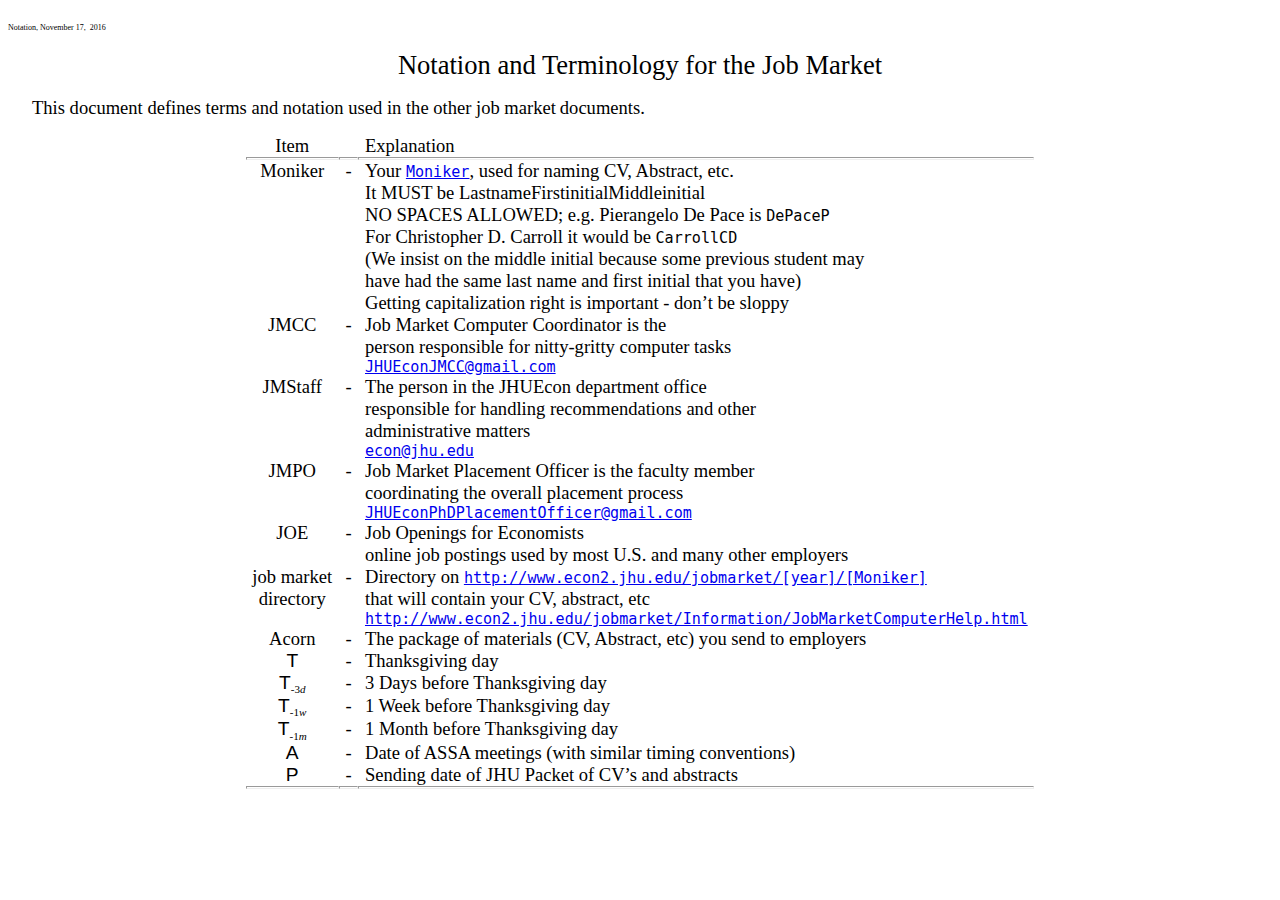
<file: Notation/index.html>
<!DOCTYPE html PUBLIC "-//W3C//DTD HTML 4.01 Transitional//EN"  
  "http://www.w3.org/TR/html4/loose.dtd">  
<html > 
<head><title></title> 
<meta http-equiv="Content-Type" content="text/html; charset=iso-8859-1"> 
<meta name="generator" content="TeX4ht (http://www.tug.org/tex4ht/)"> 
<meta name="originator" content="TeX4ht (http://www.tug.org/tex4ht/)"> 
<!-- html --> 
<meta name="src" content="Notation.tex"> 
<link rel="stylesheet" type="text/css" href="Notation.css"> 
</head><body 
>
<!--l. 9--><p class="noindent" >                                                                       <span 
class="ecrm-0600">Notation, November 17,</span>
<span 
class="ecrm-0600">2016</span>
  <div  
class="centerline">            <span 
class="ecrm-2074">Notation and Terminology for the Job Market</span>     </div>
<!--l. 23--><p class="indent" >  <span 
class="ecrm-1440">This document defines terms and notation used in the other job market</span>
<span 
class="ecrm-1440">documents.</span>
  <div class="tabular"> <table id="TBL-1" class="tabular" 
cellspacing="0" cellpadding="0"  
><colgroup id="TBL-1-1g"><col 
id="TBL-1-1"><col 
id="TBL-1-2"><col 
id="TBL-1-3"></colgroup><tr  
 style="vertical-align:baseline;" id="TBL-1-1-"><td  style="white-space:nowrap; text-align:center;" id="TBL-1-1-1"  
class="td11">   <span 
class="ecrm-1440">Item     </span></td><td  style="white-space:nowrap; text-align:center;" id="TBL-1-1-2"  
class="td11">  </td><td  style="white-space:nowrap; text-align:left;" id="TBL-1-1-3"  
class="td11"> <span 
class="ecrm-1440">Explanation                                                                                                      </span></td>
</tr><tr 
class="hline"><td><hr></td><td><hr></td><td><hr></td></tr><tr  
 style="vertical-align:baseline;" id="TBL-1-2-"><td  style="white-space:nowrap; text-align:center;" id="TBL-1-2-1"  
class="td11">  <span 
class="ecrm-1440">Moniker   </span></td><td  style="white-space:nowrap; text-align:center;" id="TBL-1-2-2"  
class="td11"> <span 
class="ecrm-1440">- </span></td><td  style="white-space:nowrap; text-align:left;" id="TBL-1-2-3"  
class="td11"> <span 
class="ecrm-1440">Your </span><a 
href="http://econ.jhu.edu/people/ccarroll/jobmarket/Notation" ><span 
class="ectt-1440">Moniker</span></a><span 
class="ecrm-1440">, used for naming CV, Abstract, etc.                                                   </span></td>
</tr><tr  
 style="vertical-align:baseline;" id="TBL-1-3-"><td  style="white-space:nowrap; text-align:center;" id="TBL-1-3-1"  
class="td11">           </td><td  style="white-space:nowrap; text-align:center;" id="TBL-1-3-2"  
class="td11">  </td><td  style="white-space:nowrap; text-align:left;" id="TBL-1-3-3"  
class="td11"> <span 
class="ecrm-1440">It MUST be LastnameFirstinitialMiddleinitial                                                          </span></td></tr><tr  
 style="vertical-align:baseline;" id="TBL-1-4-"><td  style="white-space:nowrap; text-align:center;" id="TBL-1-4-1"  
class="td11"> </td> <td  style="white-space:nowrap; text-align:center;" id="TBL-1-4-2"  
class="td11"> </td> <td  style="white-space:nowrap; text-align:left;" id="TBL-1-4-3"  
class="td11"> <span 
class="ecrm-1440">NO SPACES ALLOWED; e.g.</span><span 
class="ecrm-1440">&#x00A0;Pierangelo De Pace is </span><span 
class="ectt-1440">DePaceP</span></td>
</tr><tr  
 style="vertical-align:baseline;" id="TBL-1-5-"><td  style="white-space:nowrap; text-align:center;" id="TBL-1-5-1"  
class="td11">           </td><td  style="white-space:nowrap; text-align:center;" id="TBL-1-5-2"  
class="td11">  </td><td  style="white-space:nowrap; text-align:left;" id="TBL-1-5-3"  
class="td11"> <span 
class="ecrm-1440">For Christopher D. Carroll it would be </span><span 
class="ectt-1440">CarrollCD                                </span></td>
</tr><tr  
 style="vertical-align:baseline;" id="TBL-1-6-"><td  style="white-space:nowrap; text-align:center;" id="TBL-1-6-1"  
class="td11">           </td><td  style="white-space:nowrap; text-align:center;" id="TBL-1-6-2"  
class="td11">  </td><td  style="white-space:nowrap; text-align:left;" id="TBL-1-6-3"  
class="td11"> <span 
class="ecrm-1440">(We insist on the middle initial because some previous student may                             </span></td>
</tr><tr  
 style="vertical-align:baseline;" id="TBL-1-7-"><td  style="white-space:nowrap; text-align:center;" id="TBL-1-7-1"  
class="td11">           </td><td  style="white-space:nowrap; text-align:center;" id="TBL-1-7-2"  
class="td11">  </td><td  style="white-space:nowrap; text-align:left;" id="TBL-1-7-3"  
class="td11"> <span 
class="ecrm-1440">have had the same last name and first initial that you have)                                       </span></td>
</tr><tr  
 style="vertical-align:baseline;" id="TBL-1-8-"><td  style="white-space:nowrap; text-align:center;" id="TBL-1-8-1"  
class="td11">           </td><td  style="white-space:nowrap; text-align:center;" id="TBL-1-8-2"  
class="td11">  </td><td  style="white-space:nowrap; text-align:left;" id="TBL-1-8-3"  
class="td11"> <span 
class="ecrm-1440">Getting capitalization right is important - don&#8217;t be sloppy                                          </span></td>
</tr><tr  
 style="vertical-align:baseline;" id="TBL-1-9-"><td  style="white-space:nowrap; text-align:center;" id="TBL-1-9-1"  
class="td11">   <span 
class="ecrm-1440">JMCC    </span></td><td  style="white-space:nowrap; text-align:center;" id="TBL-1-9-2"  
class="td11"> <span 
class="ecrm-1440">- </span></td><td  style="white-space:nowrap; text-align:left;" id="TBL-1-9-3"  
class="td11"> <span 
class="ecrm-1440">Job Market Computer Coordinator is the                                                                </span></td>
</tr><tr  
 style="vertical-align:baseline;" id="TBL-1-10-"><td  style="white-space:nowrap; text-align:center;" id="TBL-1-10-1"  
class="td11">           </td><td  style="white-space:nowrap; text-align:center;" id="TBL-1-10-2"  
class="td11">  </td><td  style="white-space:nowrap; text-align:left;" id="TBL-1-10-3"  
class="td11"> <span 
class="ecrm-1440">person responsible for nitty-gritty computer tasks                                                     </span></td>
</tr><tr  
 style="vertical-align:baseline;" id="TBL-1-11-"><td  style="white-space:nowrap; text-align:center;" id="TBL-1-11-1"  
class="td11">           </td><td  style="white-space:nowrap; text-align:center;" id="TBL-1-11-2"  
class="td11">  </td><td  style="white-space:nowrap; text-align:left;" id="TBL-1-11-3"  
class="td11"> <a 
href="mailto:JHUEconJMCC@gmail.com" ><span 
class="ectt-1440">JHUEconJMCC@gmail.com</span></a>                                                     </td>
</tr><tr  
 style="vertical-align:baseline;" id="TBL-1-12-"><td  style="white-space:nowrap; text-align:center;" id="TBL-1-12-1"  
class="td11">  <span 
class="ecrm-1440">JMStaff   </span></td><td  style="white-space:nowrap; text-align:center;" id="TBL-1-12-2"  
class="td11"> <span 
class="ecrm-1440">- </span></td><td  style="white-space:nowrap; text-align:left;" id="TBL-1-12-3"  
class="td11"> <span 
class="ecrm-1440">The person in the JHUEcon department office                                                         </span></td>
</tr><tr  
 style="vertical-align:baseline;" id="TBL-1-13-"><td  style="white-space:nowrap; text-align:center;" id="TBL-1-13-1"  
class="td11">           </td><td  style="white-space:nowrap; text-align:center;" id="TBL-1-13-2"  
class="td11">  </td><td  style="white-space:nowrap; text-align:left;" id="TBL-1-13-3"  
class="td11"> <span 
class="ecrm-1440">responsible for handling recommendations and other                                                 </span></td>
</tr><tr  
 style="vertical-align:baseline;" id="TBL-1-14-"><td  style="white-space:nowrap; text-align:center;" id="TBL-1-14-1"  
class="td11">           </td><td  style="white-space:nowrap; text-align:center;" id="TBL-1-14-2"  
class="td11">  </td><td  style="white-space:nowrap; text-align:left;" id="TBL-1-14-3"  
class="td11"> <span 
class="ecrm-1440">administrative matters                                                                                        </span></td></tr><tr  
 style="vertical-align:baseline;" id="TBL-1-15-"><td  style="white-space:nowrap; text-align:center;" id="TBL-1-15-1"  
class="td11"> </td> <td  style="white-space:nowrap; text-align:center;" id="TBL-1-15-2"  
class="td11"> </td> <td  style="white-space:nowrap; text-align:left;" id="TBL-1-15-3"  
class="td11"> <a 
href="mailto:econ@jhu.edu" ><span 
class="ectt-1440">econ@jhu.edu</span></a></td>
</tr><tr  
 style="vertical-align:baseline;" id="TBL-1-16-"><td  style="white-space:nowrap; text-align:center;" id="TBL-1-16-1"  
class="td11">   <span 
class="ecrm-1440">JMPO    </span></td><td  style="white-space:nowrap; text-align:center;" id="TBL-1-16-2"  
class="td11"> <span 
class="ecrm-1440">- </span></td><td  style="white-space:nowrap; text-align:left;" id="TBL-1-16-3"  
class="td11"> <span 
class="ecrm-1440">Job Market Placement Officer is the faculty member                                                 </span></td>
</tr><tr  
 style="vertical-align:baseline;" id="TBL-1-17-"><td  style="white-space:nowrap; text-align:center;" id="TBL-1-17-1"  
class="td11">           </td><td  style="white-space:nowrap; text-align:center;" id="TBL-1-17-2"  
class="td11">  </td><td  style="white-space:nowrap; text-align:left;" id="TBL-1-17-3"  
class="td11"> <span 
class="ecrm-1440">coordinating the overall placement process                                                              </span></td>
</tr><tr  
 style="vertical-align:baseline;" id="TBL-1-18-"><td  style="white-space:nowrap; text-align:center;" id="TBL-1-18-1"  
class="td11">           </td><td  style="white-space:nowrap; text-align:center;" id="TBL-1-18-2"  
class="td11">  </td><td  style="white-space:nowrap; text-align:left;" id="TBL-1-18-3"  
class="td11"> <a 
href="mailto:JHUEconPhDPlacementOfficer@gmail.com" ><span 
class="ectt-1440">JHUEconPhDPlacementOfficer@gmail.com</span></a>                                      </td>
</tr><tr  
 style="vertical-align:baseline;" id="TBL-1-19-"><td  style="white-space:nowrap; text-align:center;" id="TBL-1-19-1"  
class="td11">   <span 
class="ecrm-1440">JOE     </span></td><td  style="white-space:nowrap; text-align:center;" id="TBL-1-19-2"  
class="td11"> <span 
class="ecrm-1440">- </span></td><td  style="white-space:nowrap; text-align:left;" id="TBL-1-19-3"  
class="td11"> <span 
class="ecrm-1440">Job Openings for Economists                                                                                </span></td>
</tr><tr  
 style="vertical-align:baseline;" id="TBL-1-20-"><td  style="white-space:nowrap; text-align:center;" id="TBL-1-20-1"  
class="td11">           </td><td  style="white-space:nowrap; text-align:center;" id="TBL-1-20-2"  
class="td11">  </td><td  style="white-space:nowrap; text-align:left;" id="TBL-1-20-3"  
class="td11"> <span 
class="ecrm-1440">online job postings used by most U.S. and many other employers                                 </span></td>
</tr><tr  
 style="vertical-align:baseline;" id="TBL-1-21-"><td  style="white-space:nowrap; text-align:center;" id="TBL-1-21-1"  
class="td11"> <span 
class="ecrm-1440">job market </span></td><td  style="white-space:nowrap; text-align:center;" id="TBL-1-21-2"  
class="td11"> <span 
class="ecrm-1440">- </span></td><td  style="white-space:nowrap; text-align:left;" id="TBL-1-21-3"  
class="td11"> <span 
class="ecrm-1440">Directory on </span><a 
href="http://www.econ2.jhu.edu/jobmarket/[year]/[Moniker]" class="url" ><span 
class="ectt-1440">http://www.econ2.jhu.edu/jobmarket/[year]/[Moniker]</span></a>            </td>
</tr><tr  
 style="vertical-align:baseline;" id="TBL-1-22-"><td  style="white-space:nowrap; text-align:center;" id="TBL-1-22-1"  
class="td11">  <span 
class="ecrm-1440">directory   </span></td><td  style="white-space:nowrap; text-align:center;" id="TBL-1-22-2"  
class="td11">  </td><td  style="white-space:nowrap; text-align:left;" id="TBL-1-22-3"  
class="td11"> <span 
class="ecrm-1440">that will contain your CV, abstract, etc                                                                  </span></td>
</tr><tr  
 style="vertical-align:baseline;" id="TBL-1-23-"><td  style="white-space:nowrap; text-align:center;" id="TBL-1-23-1"  
class="td11">           </td><td  style="white-space:nowrap; text-align:center;" id="TBL-1-23-2"  
class="td11">  </td><td  style="white-space:nowrap; text-align:left;" id="TBL-1-23-3"  
class="td11"> <a 
href="http://www.econ2.jhu.edu/jobmarket/Information/JobMarketComputerHelp.html" class="url" ><span 
class="ectt-1440">http://www.econ2.jhu.edu/jobmarket/Information/JobMarketComputerHelp.html</span></a> </td>
</tr><tr  
 style="vertical-align:baseline;" id="TBL-1-24-"><td  style="white-space:nowrap; text-align:center;" id="TBL-1-24-1"  
class="td11">   <span 
class="ecrm-1440">Acorn     </span></td><td  style="white-space:nowrap; text-align:center;" id="TBL-1-24-2"  
class="td11"> <span 
class="ecrm-1440">- </span></td><td  style="white-space:nowrap; text-align:left;" id="TBL-1-24-3"  
class="td11"> <span 
class="ecrm-1440">The package of materials (CV, Abstract, etc) you send to employers                             </span></td>
</tr><tr  
 style="vertical-align:baseline;" id="TBL-1-25-"><td  style="white-space:nowrap; text-align:center;" id="TBL-1-25-1"  
class="td11">     <span 
class="cmss-12x-x-120">T</span>       </td><td  style="white-space:nowrap; text-align:center;" id="TBL-1-25-2"  
class="td11"> <span 
class="ecrm-1440">- </span></td><td  style="white-space:nowrap; text-align:left;" id="TBL-1-25-3"  
class="td11"> <span 
class="ecrm-1440">Thanksgiving day                                                                                               </span></td>
</tr><tr  
 style="vertical-align:baseline;" id="TBL-1-26-"><td  style="white-space:nowrap; text-align:center;" id="TBL-1-26-1"  
class="td11">   <span 
class="cmss-12x-x-120">T</span><sub><span 
class="cmsy-10">-</span><span 
class="cmr-10">3</span><span 
class="cmmi-10">d</span></sub>      </td><td  style="white-space:nowrap; text-align:center;" id="TBL-1-26-2"  
class="td11"> <span 
class="ecrm-1440">- </span></td><td  style="white-space:nowrap; text-align:left;" id="TBL-1-26-3"  
class="td11"> <span 
class="ecrm-1440">3 Days before Thanksgiving day                                                                            </span></td>
</tr><tr  
 style="vertical-align:baseline;" id="TBL-1-27-"><td  style="white-space:nowrap; text-align:center;" id="TBL-1-27-1"  
class="td11">   <span 
class="cmss-12x-x-120">T</span><sub><span 
class="cmsy-10">-</span><span 
class="cmr-10">1</span><span 
class="cmmi-10">w</span></sub>      </td><td  style="white-space:nowrap; text-align:center;" id="TBL-1-27-2"  
class="td11"> <span 
class="ecrm-1440">- </span></td><td  style="white-space:nowrap; text-align:left;" id="TBL-1-27-3"  
class="td11"> <span 
class="ecrm-1440">1 Week before Thanksgiving day                                                                           </span></td>
</tr><tr  
 style="vertical-align:baseline;" id="TBL-1-28-"><td  style="white-space:nowrap; text-align:center;" id="TBL-1-28-1"  
class="td11">   <span 
class="cmss-12x-x-120">T</span><sub><span 
class="cmsy-10">-</span><span 
class="cmr-10">1</span><span 
class="cmmi-10">m</span></sub>      </td><td  style="white-space:nowrap; text-align:center;" id="TBL-1-28-2"  
class="td11"> <span 
class="ecrm-1440">- </span></td><td  style="white-space:nowrap; text-align:left;" id="TBL-1-28-3"  
class="td11"> <span 
class="ecrm-1440">1 Month before Thanksgiving day                                                                          </span></td>
</tr><tr  
 style="vertical-align:baseline;" id="TBL-1-29-"><td  style="white-space:nowrap; text-align:center;" id="TBL-1-29-1"  
class="td11">     <span 
class="cmss-12x-x-120">A       </span></td><td  style="white-space:nowrap; text-align:center;" id="TBL-1-29-2"  
class="td11"> <span 
class="ecrm-1440">- </span></td><td  style="white-space:nowrap; text-align:left;" id="TBL-1-29-3"  
class="td11"> <span 
class="ecrm-1440">Date of ASSA meetings (with similar timing conventions)                                          </span></td>
</tr><tr  
 style="vertical-align:baseline;" id="TBL-1-30-"><td  style="white-space:nowrap; text-align:center;" id="TBL-1-30-1"  
class="td11">     <span 
class="cmss-12x-x-120">P       </span></td><td  style="white-space:nowrap; text-align:center;" id="TBL-1-30-2"  
class="td11"> <span 
class="ecrm-1440">- </span></td><td  style="white-space:nowrap; text-align:left;" id="TBL-1-30-3"  
class="td11"> <span 
class="ecrm-1440">Sending date of JHU Packet of CV&#8217;s and abstracts                                                   </span></td>
</tr><tr 
class="hline"><td><hr></td><td><hr></td><td><hr></td></tr><tr  
 style="vertical-align:baseline;" id="TBL-1-31-"><td  style="white-space:nowrap; text-align:center;" id="TBL-1-31-1"  
class="td11">           </td> </tr></table>
</div>  
</body></html>
</file>
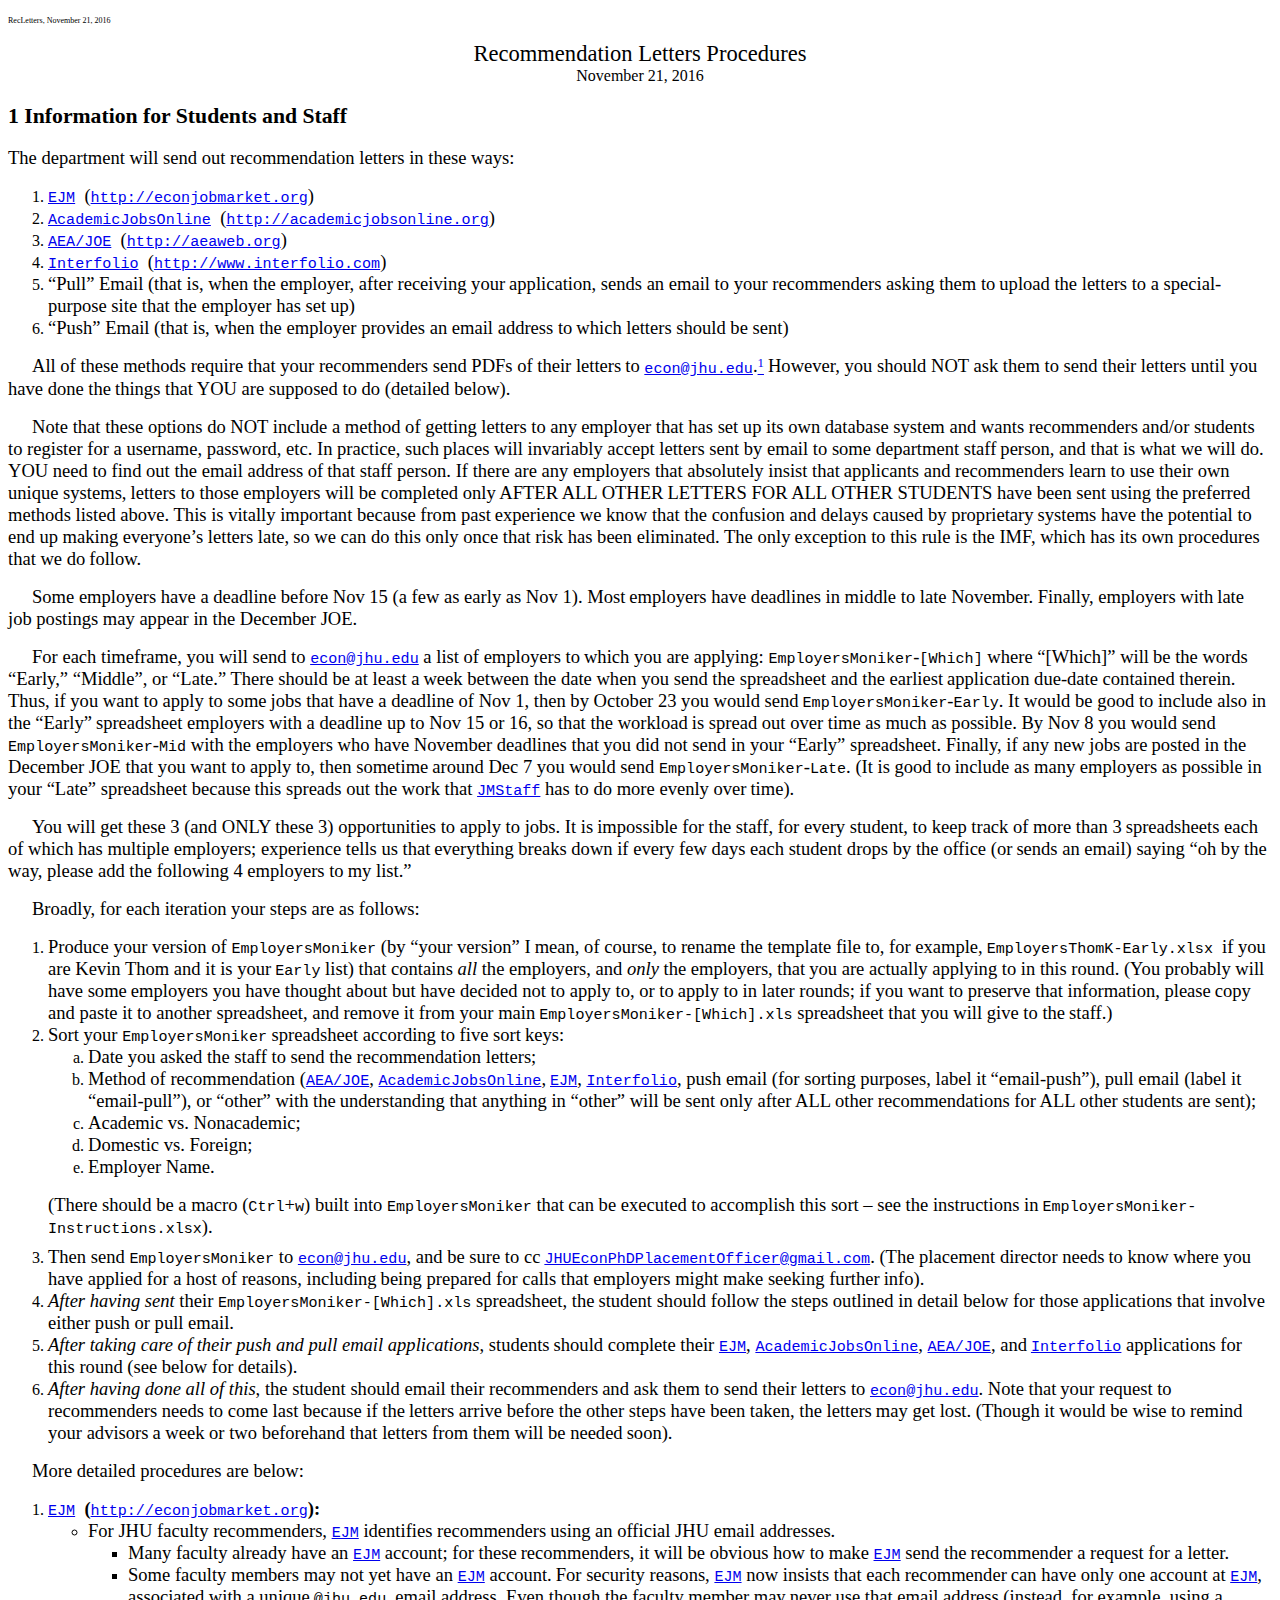
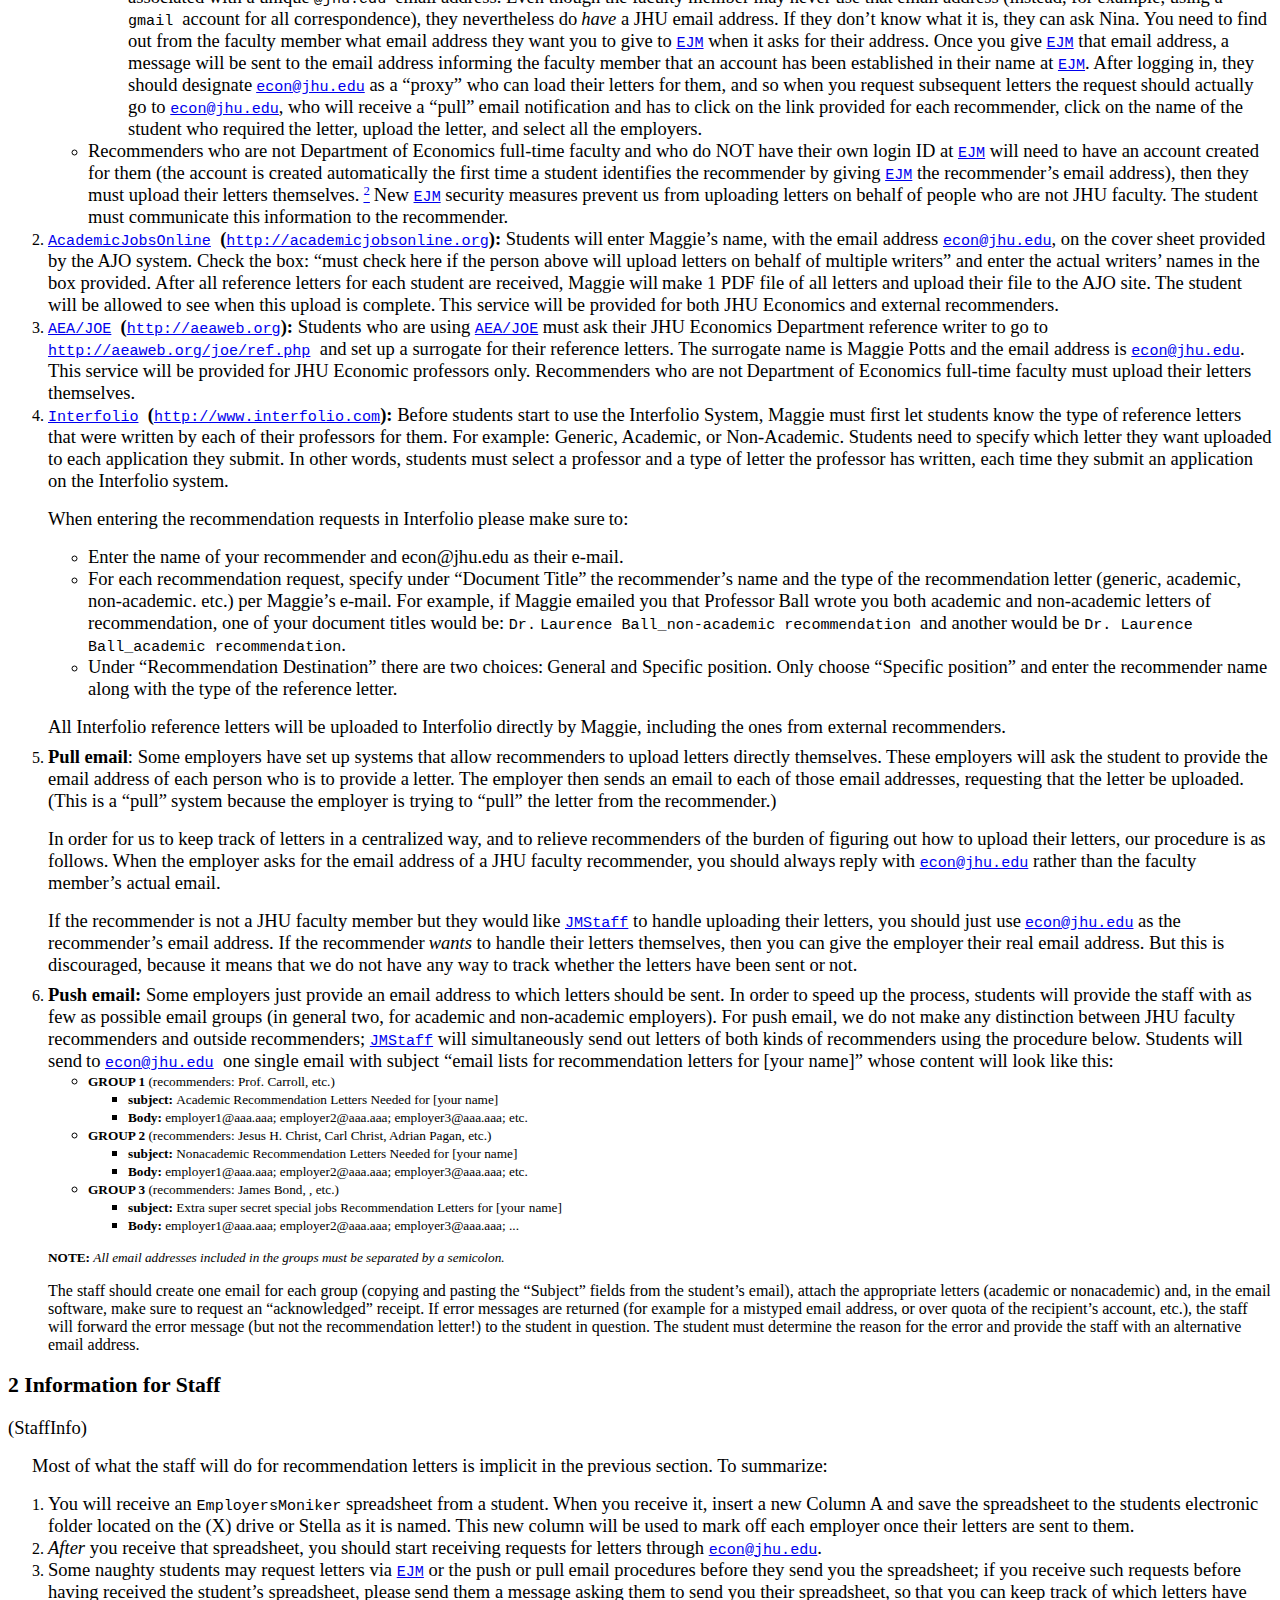
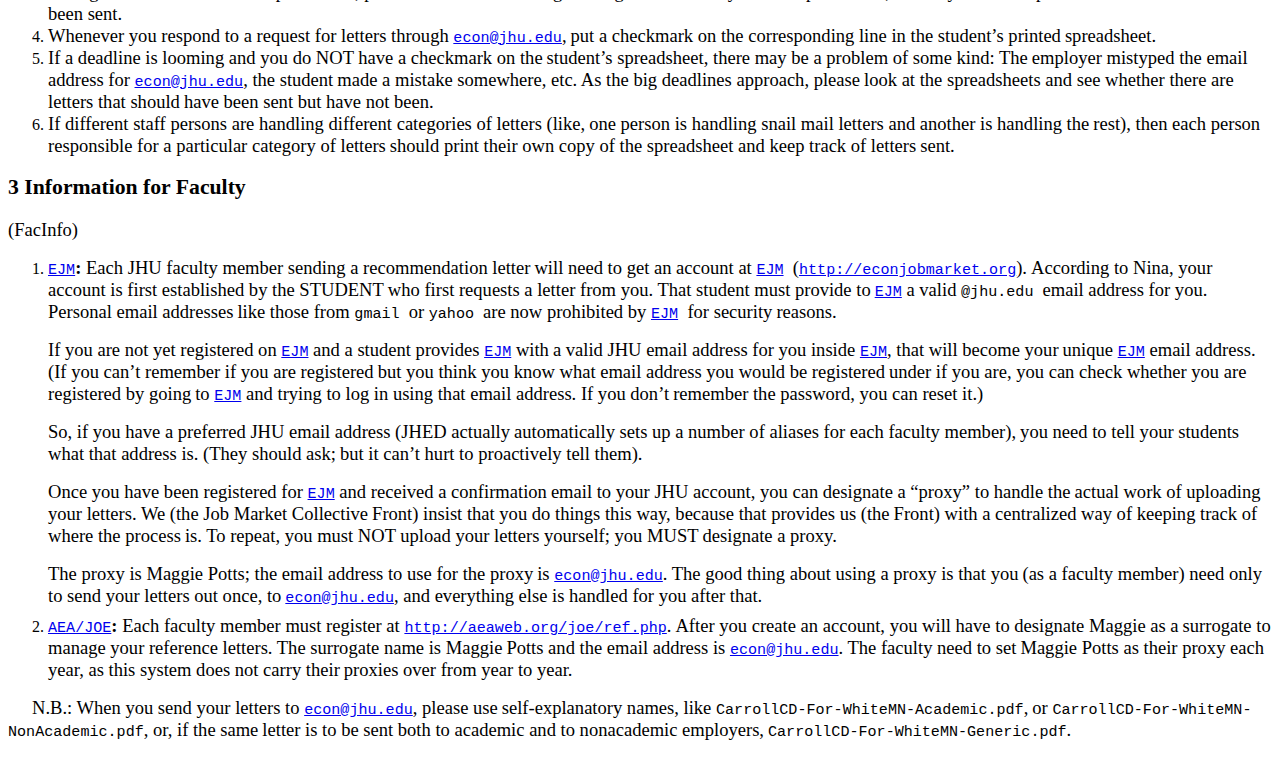
<file: RecLetters/index.html>
<!DOCTYPE html PUBLIC "-//W3C//DTD HTML 4.01 Transitional//EN"  
  "http://www.w3.org/TR/html4/loose.dtd">  
<html > 
<head><title></title> 
<meta http-equiv="Content-Type" content="text/html; charset=iso-8859-1"> 
<meta name="generator" content="TeX4ht (http://www.tug.org/tex4ht/)"> 
<meta name="originator" content="TeX4ht (http://www.tug.org/tex4ht/)"> 
<!-- html --> 
<meta name="src" content="RecLetters.tex"> 
<link rel="stylesheet" type="text/css" href="RecLetters.css"> 
</head><body 
>
<!--l. 11--><p class="noindent" >                                                                  <span 
class="ecrm-0600">RecLetters, November 21, 2016</span>
  <div  
class="centerline">                                     <span 
class="ecrm-1728">Recommendation Letters Procedures</span>                 </div>
  <div  
class="centerline">                                November 21, 2016                                             </div>
  <h3 class="sectionHead"><span class="titlemark"><span 
class="ecrm-1440">1  </span></span> <a 
 id="x1-10001"></a><span 
class="ecrm-1440">Information for Students and Staff</span></h3>
<!--l. 25--><p class="noindent" ><span 
class="ecrm-1440">The department will send out recommendation letters in these ways:</span>
      <ol  class="enumerate1" >
      <li 
  class="enumerate" id="x1-1002x1"><a 
href="http://econjobmarket.org" ><span 
class="ectt-1440">EJM</span></a><span 
class="ecrm-1440">&#x00A0; (</span><a 
href="http://econjobmarket.org" class="url" ><span 
class="ectt-1440">http://econjobmarket.org</span></a><span 
class="ecrm-1440">)</span>
      </li>
      <li 
  class="enumerate" id="x1-1004x2"><a 
href="http://academicjobsonline.org" ><span 
class="ectt-1440">AcademicJobsOnline</span></a><span 
class="ecrm-1440">&#x00A0; (</span><a 
href="http://academicjobsonline.org" class="url" ><span 
class="ectt-1440">http://academicjobsonline.org</span></a><span 
class="ecrm-1440">)</span>
      </li>
      <li 
  class="enumerate" id="x1-1006x3"><a 
href="http://aeaweb.org" ><span 
class="ectt-1440">AEA/JOE</span></a><span 
class="ecrm-1440">&#x00A0; (</span><a 
href="http://aeaweb.org" class="url" ><span 
class="ectt-1440">http://aeaweb.org</span></a><span 
class="ecrm-1440">)</span>
      </li>
      <li 
  class="enumerate" id="x1-1008x4"><a 
href="http://www.interfolio.com" ><span 
class="ectt-1440">Interfolio</span></a><span 
class="ecrm-1440">&#x00A0; (</span><a 
href="http://www.interfolio.com" class="url" ><span 
class="ectt-1440">http://www.interfolio.com</span></a><span 
class="ecrm-1440">)</span>
      </li>
      <li 
  class="enumerate" id="x1-1010x5"><span 
class="ecrm-1440">&#8220;Pull&#8221;  Email  (that  is,  when  the  employer,  after  receiving  your</span>
      <span 
class="ecrm-1440">application,  sends  an  email  to  your  recommenders  asking  them  to</span>
      <span 
class="ecrm-1440">upload the letters to a special-purpose site that the employer has set</span>
      <span 
class="ecrm-1440">up)</span>
      </li>
      <li 
  class="enumerate" id="x1-1012x6"><span 
class="ecrm-1440">&#8220;Push&#8221; Email (that is, when the employer provides an email address to</span>
      <span 
class="ecrm-1440">which letters should be sent)</span></li></ol>
<!--l. 36--><p class="indent" >  <span 
class="ecrm-1440">All of these methods require that your recommenders send PDFs of their letters</span>
<span 
class="ecrm-1440">to</span><span 
class="ecrm-1440">&#x00A0;</span><a 
href="mailto:econ@jhu.edu" ><span 
class="ectt-1440">econ@jhu.edu</span></a><span 
class="ecrm-1440">.</span><span class="footnote-mark"><a 
href="RecLetters2.html#fn1x0"><sup class="textsuperscript">1</sup></a></span><a 
 id="x1-1013f1"></a> 
                                                                                     
                                                                                     
<span 
class="ecrm-1440">However, you should NOT ask them to send their letters until you have done the</span>
<span 
class="ecrm-1440">things that YOU are supposed to do (detailed below).</span>
<!--l. 39--><p class="indent" >  <span 
class="ecrm-1440">Note that these options do NOT include a method of getting letters to any</span>
<span 
class="ecrm-1440">employer that has set up its own database system and wants recommenders</span>
<span 
class="ecrm-1440">and/or students to register for a username, password, etc. In practice, such</span>
<span 
class="ecrm-1440">places will invariably accept letters sent by email to some department staff</span>
<span 
class="ecrm-1440">person, and that is what we will do. YOU need to find out the email address of</span>
<span 
class="ecrm-1440">that staff person. If there are any employers that absolutely insist that</span>
<span 
class="ecrm-1440">applicants and recommenders learn to use their own unique systems,</span>
<span 
class="ecrm-1440">letters to those employers will be completed only AFTER ALL OTHER</span>
<span 
class="ecrm-1440">LETTERS FOR ALL OTHER STUDENTS have been sent using the</span>
<span 
class="ecrm-1440">preferred methods listed above. This is vitally important because from past</span>
<span 
class="ecrm-1440">experience we know that the confusion and delays caused by proprietary</span>
<span 
class="ecrm-1440">systems have the potential to end up making everyone&#8217;s letters late,</span>
<span 
class="ecrm-1440">so we can do this only once that risk has been eliminated. The only</span>
<span 
class="ecrm-1440">exception to this rule is the IMF, which has its own procedures that we do</span>
<span 
class="ecrm-1440">follow.</span>
<!--l. 55--><p class="indent" >  <span 
class="ecrm-1440">Some employers have a deadline before Nov 15 (a few as early as Nov 1). Most</span>
<span 
class="ecrm-1440">employers have deadlines in middle to late November. Finally, employers with</span>
<span 
class="ecrm-1440">late job postings may appear in the December JOE.</span>
<!--l. 60--><p class="indent" >  <span 
class="ecrm-1440">For each timeframe, you will send to </span><a 
href="mailto:econ@jhu.edu" ><span 
class="ectt-1440">econ@jhu.edu</span></a><span 
class="ecrm-1440">&#x00A0;a list of employers to</span>
<span 
class="ecrm-1440">which you are applying: </span><span 
class="ectt-1440">EmployersMoniker</span><span 
class="ecrm-1440">-</span><span 
class="ectt-1440">[Which]</span><span 
class="ecrm-1440">&#x00A0;where &#8220;[Which]&#8221; will</span>
<span 
class="ecrm-1440">be the words &#8220;Early,&#8221; &#8220;Middle&#8221;, or &#8220;Late.&#8221; There should be at least a</span>
<span 
class="ecrm-1440">week between the date when you send the spreadsheet and the earliest</span>
<span 
class="ecrm-1440">application due-date contained therein. Thus, if you want to apply to some</span>
<span 
class="ecrm-1440">jobs that have a deadline of Nov 1, then by October 23 you would send</span>
<span 
class="ectt-1440">EmployersMoniker</span><span 
class="ecrm-1440">-</span><span 
class="ectt-1440">Early</span><span 
class="ecrm-1440">. It would be good to include also in the &#8220;Early&#8221;</span>
<span 
class="ecrm-1440">spreadsheet employers with a deadline up to Nov 15 or 16, so that the workload</span>
<span 
class="ecrm-1440">is spread out over time as much as possible. By Nov 8 you would send</span>
<span 
class="ectt-1440">EmployersMoniker</span><span 
class="ecrm-1440">-</span><span 
class="ectt-1440">Mid</span><span 
class="ecrm-1440">&#x00A0;with the employers who have November deadlines that</span>
<span 
class="ecrm-1440">you did not send in your &#8220;Early&#8221; spreadsheet. Finally, if any new jobs are</span>
<span 
class="ecrm-1440">posted in the December JOE that you want to apply to, then sometime</span>
<span 
class="ecrm-1440">around Dec 7 you would send </span><span 
class="ectt-1440">EmployersMoniker</span><span 
class="ecrm-1440">-</span><span 
class="ectt-1440">Late</span><span 
class="ecrm-1440">. (It is good to</span>
<span 
class="ecrm-1440">include as many employers as possible in your &#8220;Late&#8221; spreadsheet because</span>
<span 
class="ecrm-1440">this spreads out the work that </span><a 
href="http://econ.jhu.edu/people/ccarroll/jobmarket/notation" ><span 
class="ectt-1440">JMStaff</span></a><span 
class="ecrm-1440">&#x00A0;has to do more evenly over</span>
                                                                                     
                                                                                     
<span 
class="ecrm-1440">time).</span>
<!--l. 77--><p class="indent" >  <span 
class="ecrm-1440">You will get these 3 (and ONLY these 3) opportunities to apply to jobs. It is</span>
<span 
class="ecrm-1440">impossible for the staff, for every student, to keep track of more than 3</span>
<span 
class="ecrm-1440">spreadsheets each of which has multiple employers; experience tells us that</span>
<span 
class="ecrm-1440">everything breaks down if every few days each student drops by the office (or</span>
<span 
class="ecrm-1440">sends an email) saying &#8220;oh by the way, please add the following 4 employers to</span>
<span 
class="ecrm-1440">my list.&#8221;</span>
<!--l. 84--><p class="indent" >  <span 
class="ecrm-1440">Broadly, for each iteration your steps are as follows:</span>
      <ol  class="enumerate1" >
      <li 
  class="enumerate" id="x1-1015x1"><span 
class="ecrm-1440">Produce your version of </span><span 
class="ectt-1440">EmployersMoniker</span><span 
class="ecrm-1440">&#x00A0;(by &#8220;your version&#8221; I</span>
      <span 
class="ecrm-1440">mean, of course, to rename the template file to, for example,</span>
      <span 
class="ectt-1440">EmployersThomK-Early.xlsx </span><span 
class="ecrm-1440">if you are Kevin Thom and it is your</span>
      <span 
class="ectt-1440">Early</span><span 
class="ecrm-1440">&#x00A0;list) that contains </span><span 
class="ecti-1440">all </span><span 
class="ecrm-1440">the employers, and </span><span 
class="ecti-1440">only </span><span 
class="ecrm-1440">the employers, that</span>
      <span 
class="ecrm-1440">you are actually applying to in this round. (You probably will have some</span>
      <span 
class="ecrm-1440">employers you have thought about but have decided not to apply to, or to</span>
      <span 
class="ecrm-1440">apply to in later rounds; if you want to preserve that information, please</span>
      <span 
class="ecrm-1440">copy and paste it to another spreadsheet, and remove it from your main</span>
      <span 
class="ectt-1440">EmployersMoniker-[Which].xls</span><span 
class="ecrm-1440">&#x00A0;spreadsheet that you will give to the</span>
      <span 
class="ecrm-1440">staff.)</span>
      </li>
      <li 
  class="enumerate" id="x1-1017x2"><span 
class="ecrm-1440">Sort your </span><span 
class="ectt-1440">EmployersMoniker</span><span 
class="ecrm-1440">&#x00A0;spreadsheet according to five sort</span>
      <span 
class="ecrm-1440">keys:</span>
           <ol  class="enumerate2" >
           <li 
  class="enumerate" id="x1-1019x1"><span 
class="ecrm-1440">Date you asked the staff to send the recommendation letters;</span>
           </li>
           <li 
  class="enumerate" id="x1-1021x2"><span 
class="ecrm-1440">Method  of  recommendation  (</span><a 
href="http://aeaweb.org" ><span 
class="ectt-1440">AEA/JOE</span></a><span 
class="ecrm-1440">,  </span><a 
href="http://academicjobsonline.org" ><span 
class="ectt-1440">AcademicJobsOnline</span></a><span 
class="ecrm-1440">,</span>
           <a 
href="http://econjobmarket.org" ><span 
class="ectt-1440">EJM</span></a><span 
class="ecrm-1440">,  </span><a 
href="http://www.interfolio.com" ><span 
class="ectt-1440">Interfolio</span></a><span 
class="ecrm-1440">,  push  email  (for  sorting  purposes,  label  it</span>
           <span 
class="ecrm-1440">&#8220;email-push&#8221;), pull email (label it &#8220;email-pull&#8221;), or &#8220;other&#8221; with the</span>
           <span 
class="ecrm-1440">understanding that anything in &#8220;other&#8221; will be sent only after ALL</span>
           <span 
class="ecrm-1440">other recommendations for ALL other students are sent);</span>
           </li>
           <li 
  class="enumerate" id="x1-1023x3"><span 
class="ecrm-1440">Academic vs.</span><span 
class="ecrm-1440">&#x00A0;Nonacademic;</span>
           </li>
           <li 
  class="enumerate" id="x1-1025x4"><span 
class="ecrm-1440">Domestic vs.</span><span 
class="ecrm-1440">&#x00A0;Foreign;</span>
                                                                                     
                                                                                     
           </li>
           <li 
  class="enumerate" id="x1-1027x5"><span 
class="ecrm-1440">Employer Name.</span></li></ol>
      <!--l. 123--><p class="noindent" ><span 
class="ecrm-1440">(There should be a macro (</span><span 
class="ectt-1440">Ctrl</span><span 
class="ecrm-1440">+</span><span 
class="ectt-1440">w</span><span 
class="ecrm-1440">) built into </span><span 
class="ectt-1440">EmployersMoniker</span><span 
class="ecrm-1440">&#x00A0;that</span>
      <span 
class="ecrm-1440">can be executed to accomplish this sort &#8211; see the instructions in</span>
      <span 
class="ectt-1440">EmployersMoniker-Instructions.xlsx</span><span 
class="ecrm-1440">).</span>
      </li>
      <li 
  class="enumerate" id="x1-1029x3"><span 
class="ecrm-1440">Then send </span><span 
class="ectt-1440">EmployersMoniker</span><span 
class="ecrm-1440">&#x00A0;to </span><a 
href="mailto:econ@jhu.edu" ><span 
class="ectt-1440">econ@jhu.edu</span></a><span 
class="ecrm-1440">, and be sure to cc</span>
      <a 
href="mailto:JHUEconPhDPlacementOfficer@gmail.com" ><span 
class="ectt-1440">JHUEconPhDPlacementOfficer@gmail.com</span></a><span 
class="ecrm-1440">. (The placement director needs</span>
      <span 
class="ecrm-1440">to know where you have applied for a host of reasons, including</span>
      <span 
class="ecrm-1440">being prepared for calls that employers might make seeking further</span>
      <span 
class="ecrm-1440">info).</span>
      </li>
      <li 
  class="enumerate" id="x1-1031x4"><span 
class="ecti-1440">After having sent </span><span 
class="ecrm-1440">their </span><span 
class="ectt-1440">EmployersMoniker-[Which].xls</span><span 
class="ecrm-1440">&#x00A0;spreadsheet, the</span>
      <span 
class="ecrm-1440">student should follow the steps outlined in detail below for those</span>
      <span 
class="ecrm-1440">applications that involve either push or pull email.</span>
      </li>
      <li 
  class="enumerate" id="x1-1033x5"><span 
class="ecti-1440">After taking care of their push and pull email applications</span><span 
class="ecrm-1440">, students</span>
      <span 
class="ecrm-1440">should complete their </span><a 
href="http://econjobmarket.org" ><span 
class="ectt-1440">EJM</span></a><span 
class="ecrm-1440">, </span><a 
href="http://academicjobsonline.org" ><span 
class="ectt-1440">AcademicJobsOnline</span></a><span 
class="ecrm-1440">, </span><a 
href="http://aeaweb.org" ><span 
class="ectt-1440">AEA/JOE</span></a><span 
class="ecrm-1440">, and</span>
      <a 
href="http://www.interfolio.com" ><span 
class="ectt-1440">Interfolio</span></a><span 
class="ecrm-1440">&#x00A0;applications for this round (see below for details).</span>
      </li>
      <li 
  class="enumerate" id="x1-1035x6"><span 
class="ecti-1440">After having done all of this</span><span 
class="ecrm-1440">, the student should email their recommenders</span>
      <span 
class="ecrm-1440">and ask them to send their letters to </span><a 
href="mailto:econ@jhu.edu" ><span 
class="ectt-1440">econ@jhu.edu</span></a><span 
class="ecrm-1440">. Note that</span>
      <span 
class="ecrm-1440">your request to recommenders needs to come last because if the</span>
      <span 
class="ecrm-1440">letters arrive before the other steps have been taken, the letters</span>
      <span 
class="ecrm-1440">may get lost. (Though it would be wise to remind your advisors</span>
      <span 
class="ecrm-1440">a week or two beforehand that letters from them will be needed</span>
      <span 
class="ecrm-1440">soon).</span>
      </li></ol>
<!--l. 152--><p class="indent" >  <span 
class="ecrm-1440">More detailed procedures are below:</span>
      <ol  class="enumerate1" >
      <li 
  class="enumerate" id="x1-1037x1"><a 
href="http://econjobmarket.org" ><span 
class="ectt-1440">EJM</span></a><span 
class="ecbx-1440">&#x00A0; (</span><a 
href="http://econjobmarket.org" class="url" ><span 
class="ectt-1440">http://econjobmarket.org</span></a><span 
class="ecbx-1440">):</span>
                                                                                     
                                                                                     
           <ul class="itemize1">
           <li class="itemize"><span 
class="ecrm-1440">For  JHU  faculty  recommenders,  </span><a 
href="http://econjobmarket.org" ><span 
class="ectt-1440">EJM</span></a><span 
class="ecrm-1440">&#x00A0;identifies  recommenders</span>
           <span 
class="ecrm-1440">using an official JHU email addresses.</span>
               <ul class="itemize2">
               <li class="itemize"><span 
class="ecrm-1440">Many   faculty   already   have   an</span><span 
class="ecrm-1440">&#x00A0;</span><a 
href="http://econjobmarket.org" ><span 
class="ectt-1440">EJM</span></a><span 
class="ecrm-1440">&#x00A0;account;   for   these</span>
               <span 
class="ecrm-1440">recommenders, it will be obvious how to make</span><span 
class="ecrm-1440">&#x00A0;</span><a 
href="http://econjobmarket.org" ><span 
class="ectt-1440">EJM</span></a><span 
class="ecrm-1440">&#x00A0;send the</span>
               <span 
class="ecrm-1440">recommender a request for a letter.</span>
               </li>
               <li class="itemize"><span 
class="ecrm-1440">Some  faculty  members  may  not  yet  have  an</span><span 
class="ecrm-1440">&#x00A0;</span><a 
href="http://econjobmarket.org" ><span 
class="ectt-1440">EJM</span></a><span 
class="ecrm-1440">&#x00A0;account.</span>
               <span 
class="ecrm-1440">For security reasons, </span><a 
href="http://econjobmarket.org" ><span 
class="ectt-1440">EJM</span></a><span 
class="ecrm-1440">&#x00A0;now insists that each recommender</span>
               <span 
class="ecrm-1440">can have only one account at </span><a 
href="http://econjobmarket.org" ><span 
class="ectt-1440">EJM</span></a><span 
class="ecrm-1440">, associated with a unique</span>
               <span 
class="ectt-1440">@jhu.edu </span><span 
class="ecrm-1440">email address. Even though the faculty member may</span>
               <span 
class="ecrm-1440">never use that email address (instead, for example, using a</span>
               <span 
class="ectt-1440">gmail </span><span 
class="ecrm-1440">account for all correspondence), they nevertheless do</span>
               <span 
class="ecti-1440">have </span><span 
class="ecrm-1440">a JHU email address. If they don&#8217;t know what it is, they</span>
               <span 
class="ecrm-1440">can ask Nina. You need to find out from the faculty member</span>
               <span 
class="ecrm-1440">what  email  address  they  want  you  to  give  to  </span><a 
href="http://econjobmarket.org" ><span 
class="ectt-1440">EJM</span></a><span 
class="ecrm-1440">&#x00A0;when  it</span>
               <span 
class="ecrm-1440">asks for their address. Once you give</span><span 
class="ecrm-1440">&#x00A0;</span><a 
href="http://econjobmarket.org" ><span 
class="ectt-1440">EJM</span></a><span 
class="ecrm-1440">&#x00A0;that email address,</span>
               <span 
class="ecrm-1440">a  message  will  be  sent  to  the  email  address  informing  the</span>
               <span 
class="ecrm-1440">faculty  member  that  an  account  has  been  established  in</span>
               <span 
class="ecrm-1440">their  name  at</span><span 
class="ecrm-1440">&#x00A0;</span><a 
href="http://econjobmarket.org" ><span 
class="ectt-1440">EJM</span></a><span 
class="ecrm-1440">.  After  logging  in,  they  should  designate</span>
               <a 
href="mailto:econ@jhu.edu" ><span 
class="ectt-1440">econ@jhu.edu</span></a><span 
class="ecrm-1440">&#x00A0;as  a  &#8220;proxy&#8221;  who  can  load  their  letters  for</span>
               <span 
class="ecrm-1440">them, and so when you request subsequent letters the request</span>
               <span 
class="ecrm-1440">should actually go to </span><a 
href="mailto:econ@jhu.edu" ><span 
class="ectt-1440">econ@jhu.edu</span></a><span 
class="ecrm-1440">, who will receive a &#8220;pull&#8221;</span>
               <span 
class="ecrm-1440">email notification and has to click on the link provided for each</span>
               <span 
class="ecrm-1440">recommender, click on the name of the student who required</span>
               <span 
class="ecrm-1440">the letter, upload the letter, and select all the employers.</span>
               </li></ul>
           </li>
           <li class="itemize"><span 
class="ecrm-1440">Recommenders who are not Department of Economics full-time faculty</span>
           <span 
class="ecrm-1440">and who do NOT have their own login ID at </span><a 
href="http://econjobmarket.org" ><span 
class="ectt-1440">EJM</span></a><span 
class="ecrm-1440">&#x00A0;will need to have an</span>
           <span 
class="ecrm-1440">account created for them (the account is created automatically the first time</span>
           <span 
class="ecrm-1440">a student identifies the recommender by giving </span><a 
href="http://econjobmarket.org" ><span 
class="ectt-1440">EJM</span></a><span 
class="ecrm-1440">&#x00A0;the recommender&#8217;s</span>
           <span 
class="ecrm-1440">email address), then they must upload their letters themselves.</span>
                                                                                     
                                                                                     
           <span class="footnote-mark"><a 
href="RecLetters3.html#fn2x0"><sup class="textsuperscript">2</sup></a></span><a 
 id="x1-1038f2"></a>
           <span 
class="ecrm-1440">New </span><a 
href="http://econjobmarket.org" ><span 
class="ectt-1440">EJM</span></a><span 
class="ecrm-1440">&#x00A0;security measures prevent us from uploading letters on behalf</span>
           <span 
class="ecrm-1440">of people who are not JHU faculty. The student must communicate this</span>
           <span 
class="ecrm-1440">information to the recommender.</span>
           </li></ul>
      </li>
      <li 
  class="enumerate" id="x1-1040x2"><a 
href="http://academicjobsonline.org" ><span 
class="ectt-1440">AcademicJobsOnline</span></a><span 
class="ecbx-1440">&#x00A0; (</span><a 
href="http://academicjobsonline.org" class="url" ><span 
class="ectt-1440">http://academicjobsonline.org</span></a><span 
class="ecbx-1440">): </span><span 
class="ecrm-1440">Students will</span>
      <span 
class="ecrm-1440">enter Maggie&#8217;s name, with the email address </span><a 
href="mailto:econ@jhu.edu" ><span 
class="ectt-1440">econ@jhu.edu</span></a><span 
class="ecrm-1440">, on the cover</span>
      <span 
class="ecrm-1440">sheet provided by the AJO system. Check the box: &#8220;must check</span>
      <span 
class="ecrm-1440">here if the person above will upload letters on behalf of multiple</span>
      <span 
class="ecrm-1440">writers&#8221; and enter the actual writers&#8217; names in the box provided.</span>
      <span 
class="ecrm-1440">After all reference letters for each student are received, Maggie will</span>
      <span 
class="ecrm-1440">make 1 PDF file of all letters and upload their file to the AJO site.</span>
      <span 
class="ecrm-1440">The student will be allowed to see when this upload is complete.</span>
      <span 
class="ecrm-1440">This service will be provided for both JHU Economics and external</span>
      <span 
class="ecrm-1440">recommenders.</span>
      </li>
      <li 
  class="enumerate" id="x1-1042x3"><a 
href="http://aeaweb.org" ><span 
class="ectt-1440">AEA/JOE</span></a><span 
class="ecbx-1440">&#x00A0; (</span><a 
href="http://aeaweb.org" class="url" ><span 
class="ectt-1440">http://aeaweb.org</span></a><span 
class="ecbx-1440">): </span><span 
class="ecrm-1440">Students who are using </span><a 
href="http://aeaweb.org" ><span 
class="ectt-1440">AEA/JOE</span></a><span 
class="ecrm-1440">&#x00A0;must</span>
      <span 
class="ecrm-1440">ask their JHU Economics Department reference writer to go to</span>
      <a 
href="http://aeaweb.org/joe/ref.php" class="url" ><span 
class="ectt-1440">http://aeaweb.org/joe/ref.php</span></a><span 
class="ecrm-1440">&#x00A0; and set up a surrogate for</span>
      <span 
class="ecrm-1440">their reference letters. The surrogate name is Maggie Potts and</span>
      <span 
class="ecrm-1440">the email address is </span><a 
href="mailto:econ@jhu.edu" ><span 
class="ectt-1440">econ@jhu.edu</span></a><span 
class="ecrm-1440">. This service will be provided</span>
      <span 
class="ecrm-1440">for JHU Economic professors only. Recommenders who are not</span>
      <span 
class="ecrm-1440">Department of Economics full-time faculty must upload their letters</span>
      <span 
class="ecrm-1440">themselves.</span>
      </li>
      <li 
  class="enumerate" id="x1-1044x4"><a 
href="http://www.interfolio.com" ><span 
class="ectt-1440">Interfolio</span></a><span 
class="ecbx-1440">&#x00A0; (</span><a 
href="http://www.interfolio.com" class="url" ><span 
class="ectt-1440">http://www.interfolio.com</span></a><span 
class="ecbx-1440">): </span><span 
class="ecrm-1440">Before students start to use</span>
      <span 
class="ecrm-1440">the Interfolio System, Maggie must first let students know the type of</span>
      <span 
class="ecrm-1440">reference letters that were written by each of their professors for them. For</span>
      <span 
class="ecrm-1440">example: Generic, Academic, or Non-Academic. Students need to specify</span>
      <span 
class="ecrm-1440">which letter they want uploaded to each application they submit. In other</span>
                                                                                     
                                                                                     
      <span 
class="ecrm-1440">words, students must select a professor and a type of letter the professor has</span>
      <span 
class="ecrm-1440">written, each time they submit an application on the Interfolio</span>
      <span 
class="ecrm-1440">system.</span>
      <!--l. 209--><p class="noindent" ><span 
class="ecrm-1440">When entering the recommendation requests in Interfolio please make sure</span>
      <span 
class="ecrm-1440">to:</span>
           <ul class="itemize1">
           <li class="itemize"><span 
class="ecrm-1440">Enter the name of your recommender and econ@jhu.edu as their</span>
           <span 
class="ecrm-1440">e-mail.</span>
           </li>
           <li class="itemize"><span 
class="ecrm-1440">For each recommendation request, specify under &#8220;Document Title&#8221;</span>
           <span 
class="ecrm-1440">the  recommender&#8217;s  name  and  the  type  of  the  recommendation</span>
           <span 
class="ecrm-1440">letter  (generic,  academic,  non-academic.  etc.)  per  Maggie&#8217;s</span>
           <span 
class="ecrm-1440">e-mail.  For  example,  if  Maggie  emailed  you  that  Professor</span>
           <span 
class="ecrm-1440">Ball  wrote  you  both  academic  and  non-academic  letters  of</span>
           <span 
class="ecrm-1440">recommendation,  one  of  your  document  titles  would  be:  </span><span 
class="ectt-1440">Dr.</span>
           <span 
class="ectt-1440">Laurence Ball_non-academic recommendation  </span><span 
class="ecrm-1440">and   another</span>
           <span 
class="ecrm-1440">would be </span><span 
class="ectt-1440">Dr. Laurence Ball_academic recommendation</span><span 
class="ecrm-1440">.</span>
           </li>
           <li class="itemize"><span 
class="ecrm-1440">Under  &#8220;Recommendation  Destination&#8221;  there  are  two  choices:</span>
           <span 
class="ecrm-1440">General and Specific position. Only choose &#8220;Specific position&#8221; and</span>
           <span 
class="ecrm-1440">enter the recommender name along with the type of the reference</span>
           <span 
class="ecrm-1440">letter.</span></li></ul>
      <!--l. 217--><p class="noindent" ><span 
class="ecrm-1440">All Interfolio reference letters will be uploaded to Interfolio directly by</span>
      <span 
class="ecrm-1440">Maggie, including the ones from external recommenders.</span>
      </li>
      <li 
  class="enumerate" id="x1-1046x5"><span 
class="ecbx-1440">Pull email</span><span 
class="ecrm-1440">: Some employers have set up systems that allow recommenders</span>
      <span 
class="ecrm-1440">to upload letters directly themselves. These employers will ask the student</span>
      <span 
class="ecrm-1440">to provide the email address of each person who is to provide a</span>
      <span 
class="ecrm-1440">letter. The employer then sends an email to each of those email</span>
      <span 
class="ecrm-1440">addresses, requesting that the letter be uploaded. (This is a &#8220;pull&#8221;</span>
      <span 
class="ecrm-1440">system because the employer is trying to &#8220;pull&#8221; the letter from the</span>
      <span 
class="ecrm-1440">recommender.)</span>
      <!--l. 227--><p class="noindent" ><span 
class="ecrm-1440">In order for us to keep track of letters in a centralized way, and to relieve</span>
                                                                                     
                                                                                     
      <span 
class="ecrm-1440">recommenders of the burden of figuring out how to upload their</span>
      <span 
class="ecrm-1440">letters, our procedure is as follows. When the employer asks for the</span>
      <span 
class="ecrm-1440">email address of a JHU faculty recommender, you should always</span>
      <span 
class="ecrm-1440">reply with </span><a 
href="mailto:econ@jhu.edu" ><span 
class="ectt-1440">econ@jhu.edu</span></a><span 
class="ecrm-1440">&#x00A0;rather than the faculty member&#8217;s actual</span>
      <span 
class="ecrm-1440">email.</span>
      <!--l. 234--><p class="noindent" ><span 
class="ecrm-1440">If the recommender is not a JHU faculty member but they would</span>
      <span 
class="ecrm-1440">like </span><a 
href="http://econ.jhu.edu/people/ccarroll/jobmarket/notation" ><span 
class="ectt-1440">JMStaff</span></a><span 
class="ecrm-1440">&#x00A0;to handle uploading their letters, you should just use</span>
      <a 
href="mailto:econ@jhu.edu" ><span 
class="ectt-1440">econ@jhu.edu</span></a><span 
class="ecrm-1440">&#x00A0;as the recommender&#8217;s email address. If the recommender</span>
      <span 
class="ecti-1440">wants </span><span 
class="ecrm-1440">to handle their letters themselves, then you can give the employer</span>
      <span 
class="ecrm-1440">their real email address. But this is discouraged, because it means that we</span>
      <span 
class="ecrm-1440">do not have any way to track whether the letters have been sent or</span>
      <span 
class="ecrm-1440">not.</span>
      </li>
      <li 
  class="enumerate" id="x1-1048x6"><span 
class="ecbx-1440">Push email: </span><span 
class="ecrm-1440">Some employers just provide an email address to which letters</span>
      <span 
class="ecrm-1440">should be sent. In order to speed up the process, students will provide the</span>
      <span 
class="ecrm-1440">staff with as few as possible email groups (in general two, for academic</span>
      <span 
class="ecrm-1440">and non-academic employers). For push email, we do not make</span>
      <span 
class="ecrm-1440">any distinction between JHU faculty recommenders and outside</span>
      <span 
class="ecrm-1440">recommenders; </span><a 
href="http://econ.jhu.edu/people/ccarroll/jobmarket/notation" ><span 
class="ectt-1440">JMStaff</span></a><span 
class="ecrm-1440">&#x00A0;will simultaneously send out letters of both kinds</span>
      <span 
class="ecrm-1440">of recommenders using the procedure below. Students will send</span>
      <span 
class="ecrm-1440">to </span><a 
href="mailto:econ@jhu.edu" ><span 
class="ectt-1440">econ@jhu.edu</span></a><span 
class="ecrm-1440">&#x00A0; one single email with subject &#8220;email lists for</span>
      <span 
class="ecrm-1440">recommendation letters for [your name]&#8221; whose content will look like</span>
      <span 
class="ecrm-1440">this:</span>
           <ul class="itemize1">
           <li class="itemize"><span 
class="ecbx-1095">GROUP 1 </span><span 
class="ecrm-1095">(recommenders: Prof.</span><span 
class="ecrm-1095">&#x00A0;Carroll, etc.)</span>
               <ul class="itemize2">
               <li class="itemize"><span 
class="ecbx-1095">subject: </span><span 
class="ecrm-1095">Academic Recommendation Letters Needed for [your name]</span>
               </li>
               <li class="itemize"><span 
class="ecbx-1095">Body: </span><span 
class="ecrm-1095">employer1@aaa.aaa; employer2@aaa.aaa; employer3@aaa.aaa; etc.</span></li></ul>
           </li>
           <li class="itemize"><span 
class="ecbx-1095">GROUP 2 </span><span 
class="ecrm-1095">(recommenders: Jesus H. Christ, Carl Christ, Adrian Pagan, etc.)</span>
               <ul class="itemize2">
               <li class="itemize"><span 
class="ecbx-1095">subject: </span><span 
class="ecrm-1095">Nonacademic Recommendation Letters Needed for [your name]</span>
               </li>
               <li class="itemize"><span 
class="ecbx-1095">Body: </span><span 
class="ecrm-1095">employer1@aaa.aaa; employer2@aaa.aaa; employer3@aaa.aaa; etc.</span></li></ul>
           </li>
           <li class="itemize"><span 
class="ecbx-1095">GROUP 3 </span><span 
class="ecrm-1095">(recommenders: James Bond, , etc.)</span>
               <ul class="itemize2">
               <li class="itemize"><span 
class="ecbx-1095">subject: </span><span 
class="ecrm-1095">Extra super secret special jobs Recommendation Letters for [your</span>
                                                                                     
                                                                                     
               <span 
class="ecrm-1095">name]</span>
               </li>
               <li class="itemize"><span 
class="ecbx-1095">Body: </span><span 
class="ecrm-1095">employer1@aaa.aaa; employer2@aaa.aaa; employer3@aaa.aaa; ...</span></li></ul>
           </li></ul>
      <!--l. 267--><p class="noindent" ><span 
class="ecbx-1095">NOTE: </span><span 
class="ecti-1095">All email addresses included in the groups must be separated by a semicolon.</span>
      <!--l. 271--><p class="noindent" >The staff should create one email for each group (copying and pasting the &#8220;Subject&#8221;
      fields from the student&#8217;s email), attach the appropriate letters (academic or
      nonacademic) and, in the email software, make sure to request an &#8220;acknowledged&#8221;
      receipt. If error messages are returned (for example for a mistyped email address, or over
      quota of the recipient&#8217;s account, etc.), the staff will forward the error message (but not
      the recommendation letter!) to the student in question. The student must
      determine the reason for the error and provide the staff with an alternative email
      address.
      </li></ol>
  <h3 class="sectionHead"><span class="titlemark"><span 
class="ecrm-1440">2  </span></span> <a 
 id="x1-20002"></a><span 
class="ecrm-1440">Information for Staff</span></h3>
<!--l. 338--><p class="noindent" ><a 
 id="StaffInfo"><span 
class="ecrm-1440">(StaffInfo)</span></a>
<!--l. 340--><p class="indent" >  <span 
class="ecrm-1440">Most of what the staff will do for recommendation letters is implicit in the</span>
<span 
class="ecrm-1440">previous section. To summarize:</span>
      <ol  class="enumerate1" >
      <li 
  class="enumerate" id="x1-2002x1"><span 
class="ecrm-1440">You will receive an </span><span 
class="ectt-1440">EmployersMoniker</span><span 
class="ecrm-1440">&#x00A0;spreadsheet from a student.</span>
      <span 
class="ecrm-1440">When you receive it, insert a new Column A and save the spreadsheet</span>
      <span 
class="ecrm-1440">to the students electronic folder located on the (X) drive or Stella as</span>
      <span 
class="ecrm-1440">it is named. This new column will be used to mark off each employer</span>
      <span 
class="ecrm-1440">once their letters are sent to them.</span>
      </li>
      <li 
  class="enumerate" id="x1-2004x2"><span 
class="ecti-1440">After </span><span 
class="ecrm-1440">you receive that spreadsheet, you should start receiving requests</span>
      <span 
class="ecrm-1440">for letters through</span><span 
class="ecrm-1440">&#x00A0;</span><a 
href="mailto:econ@jhu.edu" ><span 
class="ectt-1440">econ@jhu.edu</span></a><span 
class="ecrm-1440">.</span>
      </li>
      <li 
  class="enumerate" id="x1-2006x3"><span 
class="ecrm-1440">Some naughty students may request letters via</span><span 
class="ecrm-1440">&#x00A0;</span><a 
href="http://econjobmarket.org" ><span 
class="ectt-1440">EJM</span></a><span 
class="ecrm-1440">&#x00A0;or the push or pull</span>
      <span 
class="ecrm-1440">email procedures before they send you the spreadsheet; if you receive</span>
      <span 
class="ecrm-1440">such requests before having received the student&#8217;s spreadsheet, please</span>
      <span 
class="ecrm-1440">send them a message asking them to send you their spreadsheet, so</span>
      <span 
class="ecrm-1440">that you can keep track of which letters have been sent.</span>
                                                                                     
                                                                                     
      </li>
      <li 
  class="enumerate" id="x1-2008x4"><span 
class="ecrm-1440">Whenever you respond to a request for letters through</span><span 
class="ecrm-1440">&#x00A0;</span><a 
href="mailto:econ@jhu.edu" ><span 
class="ectt-1440">econ@jhu.edu</span></a><span 
class="ecrm-1440">,</span>
      <span 
class="ecrm-1440">put a checkmark on the corresponding line in the student&#8217;s printed</span>
      <span 
class="ecrm-1440">spreadsheet.</span>
      </li>
      <li 
  class="enumerate" id="x1-2010x5"><span 
class="ecrm-1440">If a deadline is looming and you do NOT have a checkmark on the</span>
      <span 
class="ecrm-1440">student&#8217;s  spreadsheet,  there  may  be  a  problem  of  some  kind:  The</span>
      <span 
class="ecrm-1440">employer mistyped the email address for </span><a 
href="mailto:econ@jhu.edu" ><span 
class="ectt-1440">econ@jhu.edu</span></a><span 
class="ecrm-1440">, the student</span>
      <span 
class="ecrm-1440">made a mistake somewhere, etc. As the big deadlines approach, please</span>
      <span 
class="ecrm-1440">look at the spreadsheets and see whether there are letters that should</span>
      <span 
class="ecrm-1440">have been sent but have not been.</span>
      </li>
      <li 
  class="enumerate" id="x1-2012x6"><span 
class="ecrm-1440">If different staff persons are handling different categories of letters (like,</span>
      <span 
class="ecrm-1440">one person is handling snail mail letters and another is handling the</span>
      <span 
class="ecrm-1440">rest), then each person responsible for a particular category of letters</span>
      <span 
class="ecrm-1440">should print their own copy of the spreadsheet and keep track of letters</span>
      <span 
class="ecrm-1440">sent.</span></li></ol>
<!--l. 351--><p class="noindent" >
  <h3 class="sectionHead"><span class="titlemark"><span 
class="ecrm-1440">3  </span></span> <a 
 id="x1-30003"></a><span 
class="ecrm-1440">Information for Faculty</span></h3>
<!--l. 351--><p class="noindent" ><a 
 id="FacInfo"><span 
class="ecrm-1440">(FacInfo)</span></a>
<!--l. 353--><p class="indent" >
      <ol  class="enumerate1" >
      <li 
  class="enumerate" id="x1-3002x1"><a 
href="http://econjobmarket.org" ><span 
class="ectt-1440">EJM</span></a><span 
class="ecbx-1440">:  </span><span 
class="ecrm-1440">Each  JHU  faculty  member  sending  a  recommendation  letter</span>
      <span 
class="ecrm-1440">will need to get an account at </span><a 
href="http://econjobmarket.org" ><span 
class="ectt-1440">EJM</span></a><span 
class="ecrm-1440">&#x00A0; (</span><a 
href="http://econjobmarket.org" class="url" ><span 
class="ectt-1440">http://econjobmarket.org</span></a><span 
class="ecrm-1440">).</span>
      <span 
class="ecrm-1440">According to Nina, your account is first established by the STUDENT</span>
      <span 
class="ecrm-1440">who first requests a letter from you. That student must provide to</span>
      <a 
href="http://econjobmarket.org" ><span 
class="ectt-1440">EJM</span></a><span 
class="ecrm-1440">&#x00A0;a valid </span><span 
class="ectt-1440">@jhu.edu </span><span 
class="ecrm-1440">email address for you. Personal email addresses</span>
      <span 
class="ecrm-1440">like those from </span><span 
class="ectt-1440">gmail </span><span 
class="ecrm-1440">or </span><span 
class="ectt-1440">yahoo </span><span 
class="ecrm-1440">are now prohibited by </span><a 
href="http://econjobmarket.org" ><span 
class="ectt-1440">EJM</span></a><span 
class="ecrm-1440">&#x00A0; for security</span>
      <span 
class="ecrm-1440">reasons.</span>
                                                                                     
                                                                                     
      <!--l. 363--><p class="noindent" ><span 
class="ecrm-1440">If you are not yet registered on</span><span 
class="ecrm-1440">&#x00A0;</span><a 
href="http://econjobmarket.org" ><span 
class="ectt-1440">EJM</span></a><span 
class="ecrm-1440">&#x00A0;and a student provides </span><a 
href="http://econjobmarket.org" ><span 
class="ectt-1440">EJM</span></a><span 
class="ecrm-1440">&#x00A0;with</span>
      <span 
class="ecrm-1440">a valid JHU email address for you inside </span><a 
href="http://econjobmarket.org" ><span 
class="ectt-1440">EJM</span></a><span 
class="ecrm-1440">, that will become your</span>
      <span 
class="ecrm-1440">unique</span><span 
class="ecrm-1440">&#x00A0;</span><a 
href="http://econjobmarket.org" ><span 
class="ectt-1440">EJM</span></a><span 
class="ecrm-1440">&#x00A0;email address. (If you can&#8217;t remember if you are registered</span>
      <span 
class="ecrm-1440">but you think you know what email address you would be registered</span>
      <span 
class="ecrm-1440">under if you are, you can check whether you are registered by going</span>
      <span 
class="ecrm-1440">to </span><a 
href="http://econjobmarket.org" ><span 
class="ectt-1440">EJM</span></a><span 
class="ecrm-1440">&#x00A0;and trying to log in using that email address. If you don&#8217;t</span>
      <span 
class="ecrm-1440">remember the password, you can reset it.)</span>
      <!--l. 371--><p class="noindent" ><span 
class="ecrm-1440">So,  if  you  have  a  preferred  JHU  email  address  (JHED  actually</span>
      <span 
class="ecrm-1440">automatically sets up a number of aliases for each faculty member),</span>
      <span 
class="ecrm-1440">you need to tell your students what that address is. (They should ask;</span>
      <span 
class="ecrm-1440">but it can&#8217;t hurt to proactively tell them).</span>
      <!--l. 376--><p class="noindent" ><span 
class="ecrm-1440">Once you have been registered for </span><a 
href="http://econjobmarket.org" ><span 
class="ectt-1440">EJM</span></a><span 
class="ecrm-1440">&#x00A0;and received a confirmation</span>
      <span 
class="ecrm-1440">email to your JHU account, you can designate a &#8220;proxy&#8221; to handle the</span>
      <span 
class="ecrm-1440">actual work of uploading your letters. We (the Job Market Collective</span>
      <span 
class="ecrm-1440">Front) insist that you do things this way, because that provides us (the</span>
      <span 
class="ecrm-1440">Front) with a centralized way of keeping track of where the process</span>
      <span 
class="ecrm-1440">is. To repeat, you must NOT upload your letters yourself; you MUST</span>
      <span 
class="ecrm-1440">designate a proxy.</span>
      <!--l. 384--><p class="noindent" ><span 
class="ecrm-1440">The proxy is Maggie Potts; the email address to use for the proxy</span>
      <span 
class="ecrm-1440">is </span><a 
href="mailto:econ@jhu.edu" ><span 
class="ectt-1440">econ@jhu.edu</span></a><span 
class="ecrm-1440">. The good thing about using a proxy is that you</span>
      <span 
class="ecrm-1440">(as a faculty member) need only to send your letters out once, to</span>
      <a 
href="mailto:econ@jhu.edu" ><span 
class="ectt-1440">econ@jhu.edu</span></a><span 
class="ecrm-1440">, and everything else is handled for you after that.</span>
      </li>
      <li 
  class="enumerate" id="x1-3004x2"><a 
href="http://aeaweb.org" ><span 
class="ectt-1440">AEA/JOE</span></a><span 
class="ecbx-1440">: </span><span 
class="ecrm-1440">Each faculty member must register at </span><a 
href="http://aeaweb.org/joe/ref.php" class="url" ><span 
class="ectt-1440">http://aeaweb.org/joe/ref.php</span></a><span 
class="ecrm-1440">.</span>
      <span 
class="ecrm-1440">After you create an account, you will have to designate Maggie as a</span>
      <span 
class="ecrm-1440">surrogate to manage your reference letters. The surrogate name is Maggie</span>
      <span 
class="ecrm-1440">Potts and the email address is </span><a 
href="mailto:econ@jhu.edu" ><span 
class="ectt-1440">econ@jhu.edu</span></a><span 
class="ecrm-1440">. The faculty need to set</span>
      <span 
class="ecrm-1440">Maggie Potts as their proxy each year, as this system does not carry their</span>
      <span 
class="ecrm-1440">proxies over from year to year.</span>
      </li></ol>
<!--l. 401--><p class="indent" >  <span 
class="ecrm-1440">N.B.: When you send your letters to </span><a 
href="mailto:econ@jhu.edu" ><span 
class="ectt-1440">econ@jhu.edu</span></a><span 
class="ecrm-1440">, please use</span>
<span 
class="ecrm-1440">self-explanatory names, like </span><span 
class="ectt-1440">CarrollCD-For-WhiteMN-Academic.pdf</span><span 
class="ecrm-1440">,</span>
<span 
class="ecrm-1440">or </span><span 
class="ectt-1440">CarrollCD-For-WhiteMN-NonAcademic.pdf</span><span 
class="ecrm-1440">, or, if the same</span>
                                                                                     
                                                                                     
<span 
class="ecrm-1440">letter is to be sent both to academic and to nonacademic employers,</span>
<span 
class="ectt-1440">CarrollCD-For-WhiteMN-Generic.pdf</span><span 
class="ecrm-1440">.</span>
   
</body></html>
</file>
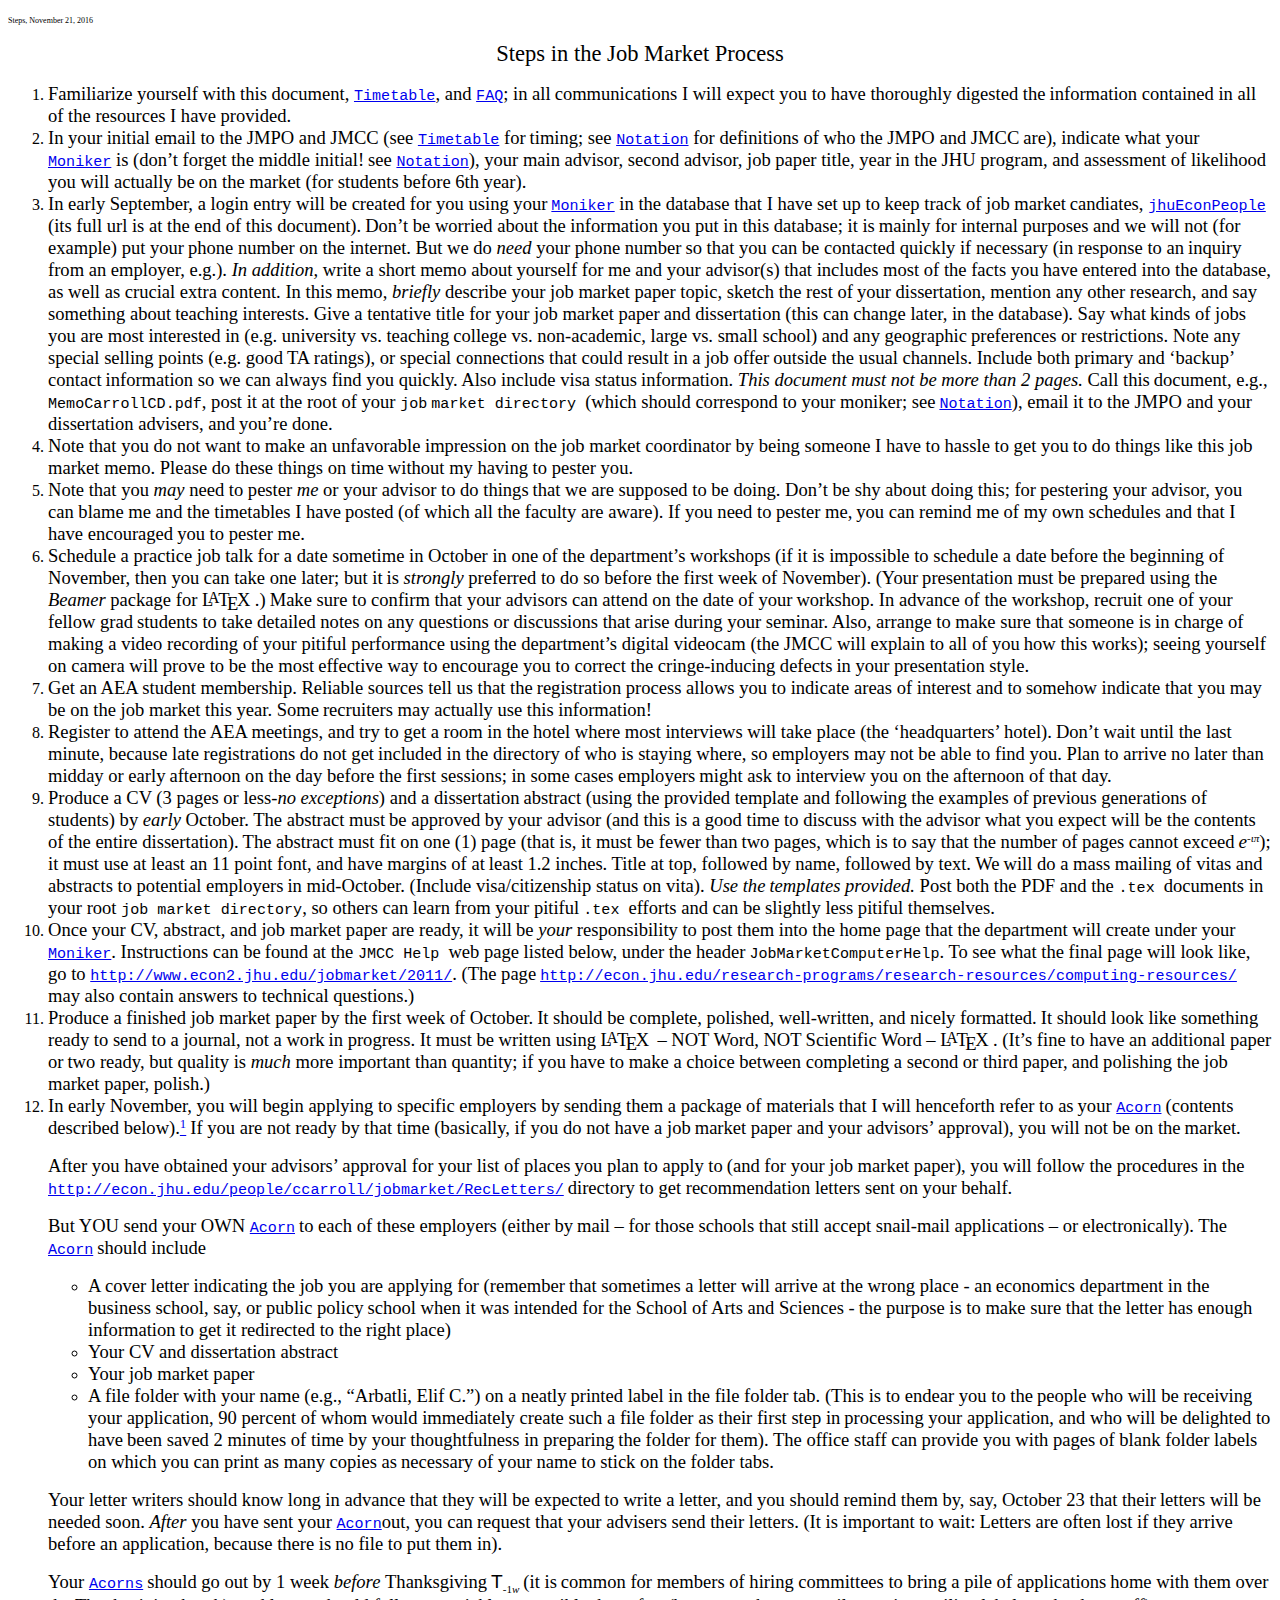
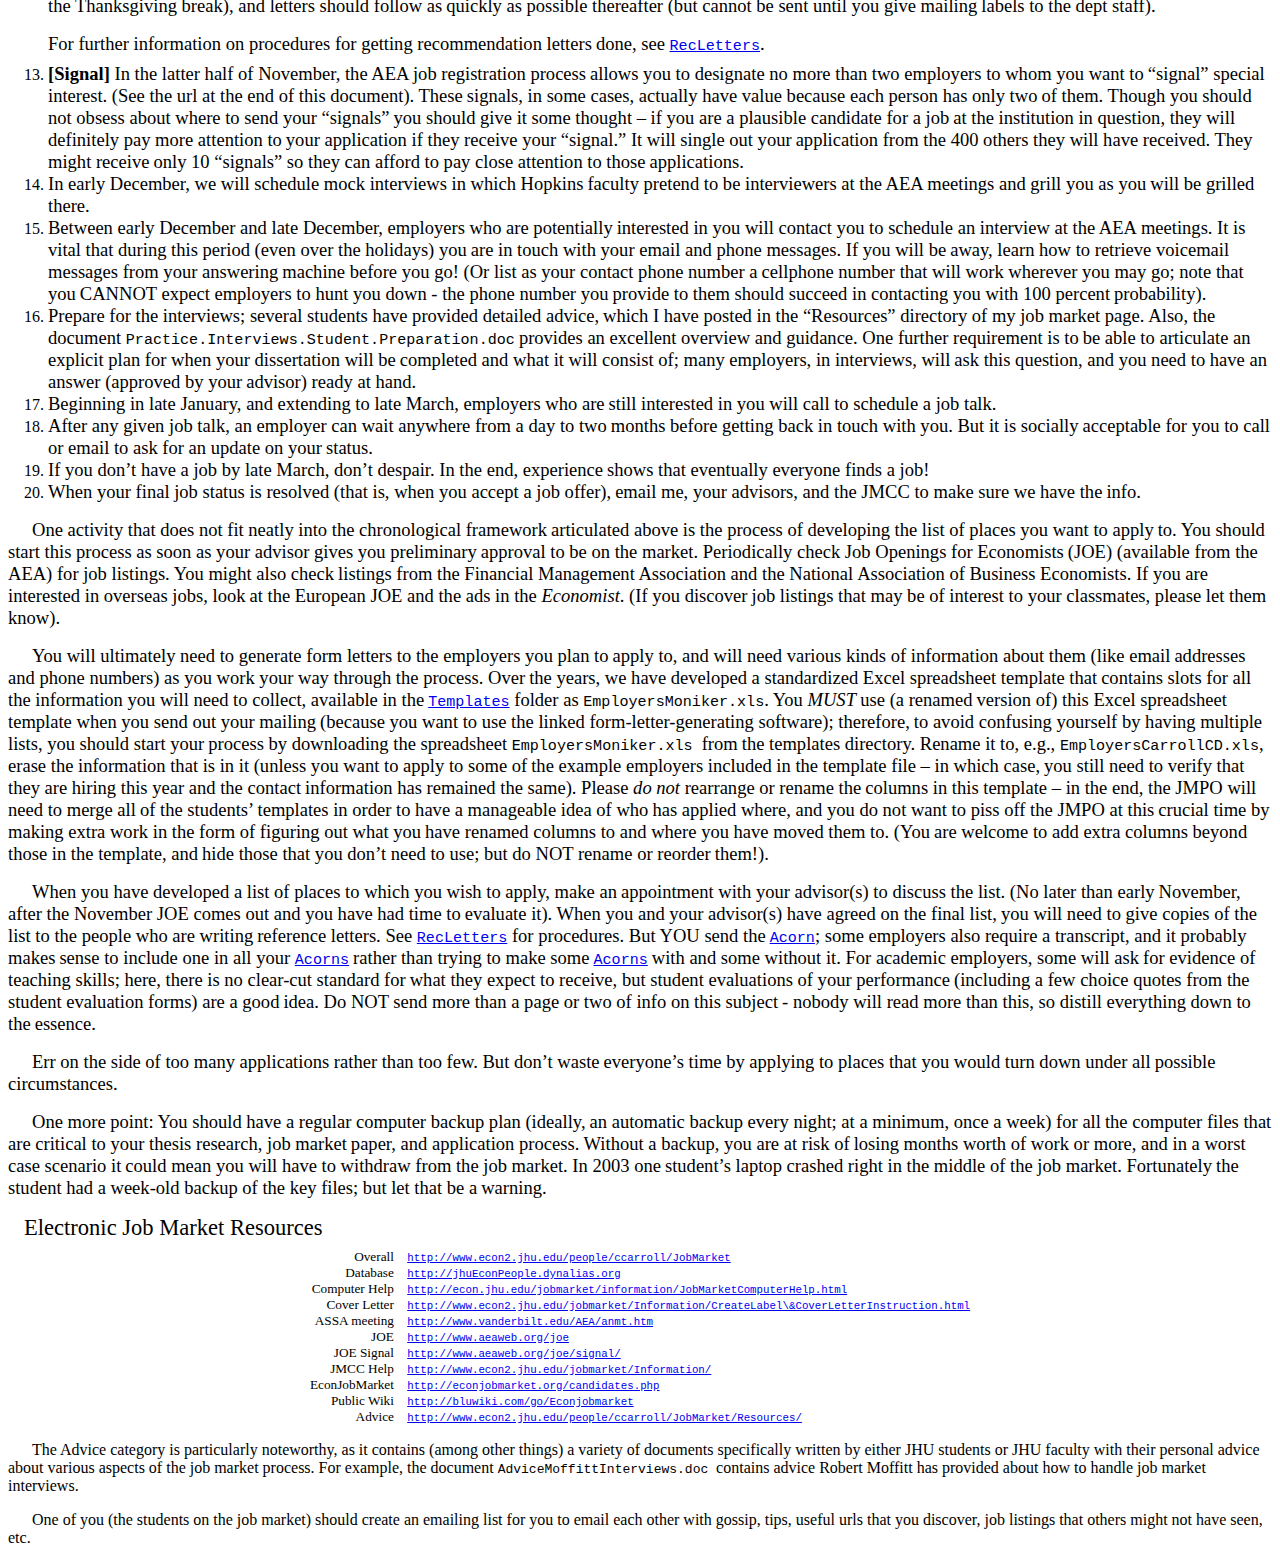
<file: Steps/index.html>
<!DOCTYPE html PUBLIC "-//W3C//DTD HTML 4.01 Transitional//EN"  
  "http://www.w3.org/TR/html4/loose.dtd">  
<html > 
<head><title></title> 
<meta http-equiv="Content-Type" content="text/html; charset=iso-8859-1"> 
<meta name="generator" content="TeX4ht (http://www.tug.org/tex4ht/)"> 
<meta name="originator" content="TeX4ht (http://www.tug.org/tex4ht/)"> 
<!-- html --> 
<meta name="src" content="Steps.tex"> 
<link rel="stylesheet" type="text/css" href="Steps.css"> 
</head><body 
>
<!--l. 11--><p class="noindent" >                                                                      <span 
class="ecrm-0600">Steps, November 21, 2016</span>
  <div  
class="centerline">                                           <span 
class="ecrm-1728">Steps in the Job Market Process</span>                    </div>
      <ol  class="enumerate1" >
      <li 
  class="enumerate" id="x1-3x1"><span 
class="ecrm-1440">Familiarize yourself with this document, </span><a 
href="http://www.econ2.jhu.edu/People/Ccarroll/JobMarket/Timetable" ><span 
class="ectt-1440">Timetable</span></a><span 
class="ecrm-1440">, and </span><a 
href="http://www.econ2.jhu.edu/People/Ccarroll/JobMarket/FAQ" ><span 
class="ectt-1440">FAQ</span></a><span 
class="ecrm-1440">; in all</span>
      <span 
class="ecrm-1440">communications  I  will  expect  you  to  have  thoroughly  digested  the</span>
      <span 
class="ecrm-1440">information contained in all of the resources I have provided.</span>
      </li>
      <li 
  class="enumerate" id="x1-5x2"><span 
class="ecrm-1440">In your initial email to the JMPO and JMCC (see </span><a 
href="http://www.econ2.jhu.edu/People/Ccarroll/JobMarket/Timetable" ><span 
class="ectt-1440">Timetable</span></a><span 
class="ecrm-1440">&#x00A0;for</span>
      <span 
class="ecrm-1440">timing; see </span><a 
href="http://www.econ2.jhu.edu/People/Ccarroll/JobMarket/Notation" ><span 
class="ectt-1440">Notation</span></a><span 
class="ecrm-1440">&#x00A0;for definitions of who the JMPO and JMCC</span>
      <span 
class="ecrm-1440">are), indicate what your </span><a 
href="http://econ.jhu.edu/people/ccarroll/jobmarket/Notation" ><span 
class="ectt-1440">Moniker</span></a><span 
class="ecrm-1440">&#x00A0;is (don&#8217;t forget the middle initial!</span>
      <span 
class="ecrm-1440">see </span><a 
href="http://econ.jhu.edu/people/ccarroll/jobmarket/Notation" ><span 
class="ectt-1440">Notation</span></a><span 
class="ecrm-1440">), your main advisor, second advisor, job paper title, year</span>
      <span 
class="ecrm-1440">in the JHU program, and assessment of likelihood you will actually be</span>
      <span 
class="ecrm-1440">on the market (for students before 6th year).</span>
      </li>
      <li 
  class="enumerate" id="x1-7x3"> <span 
class="ecrm-1440">In early September, a login entry will be created for you using your</span>
      <a 
href="http://econ.jhu.edu/people/ccarroll/jobmarket/Notation" ><span 
class="ectt-1440">Moniker</span></a><span 
class="ecrm-1440">&#x00A0;in the database that I have set up to keep track of job market</span>
      <span 
class="ecrm-1440">candiates, </span><a 
href="http://jhueconpeople.dynalias.org" ><span 
class="ectt-1440">jhuEconPeople</span></a><span 
class="ecrm-1440">&#x00A0; (its full url is at the end of this document).</span>
      <span 
class="ecrm-1440">Don&#8217;t be worried about the information you put in this database; it is</span>
      <span 
class="ecrm-1440">mainly for internal purposes and we will not (for example) put your</span>
      <span 
class="ecrm-1440">phone number on the internet. But we do </span><span 
class="ecti-1440">need </span><span 
class="ecrm-1440">your phone number</span>
      <span 
class="ecrm-1440">so that you can be contacted quickly if necessary (in response to an</span>
      <span 
class="ecrm-1440">inquiry from an employer, e.g.). </span><span 
class="ecti-1440">In addition, </span><span 
class="ecrm-1440">write a short memo about</span>
      <span 
class="ecrm-1440">yourself for me and your advisor(s) that includes most of the facts you</span>
      <span 
class="ecrm-1440">have entered into the database, as well as crucial extra content. In this</span>
      <span 
class="ecrm-1440">memo, </span><span 
class="ecti-1440">briefly </span><span 
class="ecrm-1440">describe your job market paper topic, sketch the rest of</span>
      <span 
class="ecrm-1440">your dissertation, mention any other research, and say something about</span>
      <span 
class="ecrm-1440">teaching interests. Give a tentative title for your job market paper</span>
      <span 
class="ecrm-1440">and dissertation (this can change later, in the database). Say what</span>
      <span 
class="ecrm-1440">kinds of jobs you are most interested in (e.g.</span><span 
class="ecrm-1440">&#x00A0;university vs.</span><span 
class="ecrm-1440">&#x00A0;teaching</span>
      <span 
class="ecrm-1440">college vs.</span><span 
class="ecrm-1440">&#x00A0;non-academic, large vs.</span><span 
class="ecrm-1440">&#x00A0;small school) and any geographic</span>
      <span 
class="ecrm-1440">preferences or restrictions. Note any special selling points (e.g.</span><span 
class="ecrm-1440">&#x00A0;good</span>
                                                                                     
                                                                                     
      <span 
class="ecrm-1440">TA ratings), or special connections that could result in a job offer</span>
      <span 
class="ecrm-1440">outside the usual channels. Include both primary and &#8216;backup&#8217; contact</span>
      <span 
class="ecrm-1440">information so we can always find you quickly. Also include visa status</span>
      <span 
class="ecrm-1440">information. </span><span 
class="ecti-1440">This document must not be more than 2 pages. </span><span 
class="ecrm-1440">Call this</span>
      <span 
class="ecrm-1440">document, e.g., </span><span 
class="ectt-1440">MemoCarrollCD.pdf</span><span 
class="ecrm-1440">, post it at the root of your </span><span 
class="ectt-1440">job</span>
      <span 
class="ectt-1440">market directory </span><span 
class="ecrm-1440">(which  should  correspond  to  your  moniker;  see</span>
      <a 
href="http://www.econ2.jhu.edu/People/Ccarroll/JobMarket/Notation" ><span 
class="ectt-1440">Notation</span></a><span 
class="ecrm-1440">), email it to the JMPO and your dissertation advisers, and</span>
      <span 
class="ecrm-1440">you&#8217;re done.</span>
      </li>
      <li 
  class="enumerate" id="x1-9x4"><span 
class="ecrm-1440">Note that you do not want to make an unfavorable impression on the</span>
      <span 
class="ecrm-1440">job market coordinator by being someone I have to hassle to get you</span>
      <span 
class="ecrm-1440">to do things like this job market memo. Please do these things on time</span>
      <span 
class="ecrm-1440">without my having to pester you.</span>
      </li>
      <li 
  class="enumerate" id="x1-11x5"><span 
class="ecrm-1440">Note that you </span><span 
class="ecti-1440">may </span><span 
class="ecrm-1440">need to pester </span><span 
class="ecti-1440">me </span><span 
class="ecrm-1440">or your advisor to do things</span>
      <span 
class="ecrm-1440">that we are supposed to be doing. Don&#8217;t be shy about doing this; for</span>
      <span 
class="ecrm-1440">pestering your advisor, you can blame me and the timetables I have</span>
      <span 
class="ecrm-1440">posted (of which all the faculty are aware). If you need to pester me,</span>
      <span 
class="ecrm-1440">you can remind me of my own schedules and that I have encouraged</span>
      <span 
class="ecrm-1440">you to pester me.</span>
      </li>
      <li 
  class="enumerate" id="x1-13x6"><span 
class="ecrm-1440">Schedule a practice job talk for a date sometime in October in one</span>
      <span 
class="ecrm-1440">of the department&#8217;s workshops (if it is impossible to schedule a date</span>
      <span 
class="ecrm-1440">before the beginning of November, then you can take one later; but it</span>
      <span 
class="ecrm-1440">is </span><span 
class="ecti-1440">strongly </span><span 
class="ecrm-1440">preferred to do so before the first week of November). (Your</span>
      <span 
class="ecrm-1440">presentation must be prepared using the </span><span 
class="ecti-1440">Beamer </span><span 
class="ecrm-1440">package for </span><span class="LATEX"><span 
class="ecrm-1440">L</span><span class="A"><span 
class="ecrm-1440">A</span></span><span class="TEX"><span 
class="ecrm-1440">T</span><span 
class="E"><span 
class="ecrm-1440">E</span></span><span 
class="ecrm-1440">X</span></span></span><span 
class="ecrm-1440">.)</span>
      <span 
class="ecrm-1440">Make sure to confirm that your advisors can attend on the date of your</span>
      <span 
class="ecrm-1440">workshop. In advance of the workshop, recruit one of your fellow grad</span>
      <span 
class="ecrm-1440">students to take detailed notes on any questions or discussions that</span>
      <span 
class="ecrm-1440">arise during your seminar. Also, arrange to make sure that someone is</span>
      <span 
class="ecrm-1440">in charge of making a video recording of your pitiful performance using</span>
      <span 
class="ecrm-1440">the department&#8217;s digital videocam (the JMCC will explain to all of you</span>
      <span 
class="ecrm-1440">how this works); seeing yourself on camera will prove to be the most</span>
      <span 
class="ecrm-1440">effective way to encourage you to correct the cringe-inducing defects</span>
                                                                                     
                                                                                     
      <span 
class="ecrm-1440">in your presentation style.</span>
      </li>
      <li 
  class="enumerate" id="x1-15x7"><span 
class="ecrm-1440">Get an AEA student membership. Reliable sources tell us that the</span>
      <span 
class="ecrm-1440">registration  process  allows  you  to  indicate  areas  of  interest  and  to</span>
      <span 
class="ecrm-1440">somehow indicate that you may be on the job market this year. Some</span>
      <span 
class="ecrm-1440">recruiters may actually use this information!</span>
      </li>
      <li 
  class="enumerate" id="x1-17x8"><span 
class="ecrm-1440">Register to attend the AEA meetings, and try to get a room in the</span>
      <span 
class="ecrm-1440">hotel where most interviews will take place (the &#8216;headquarters&#8217; hotel).</span>
      <span 
class="ecrm-1440">Don&#8217;t wait until the last minute, because late registrations do not get</span>
      <span 
class="ecrm-1440">included in the directory of who is staying where, so employers may</span>
      <span 
class="ecrm-1440">not be able to find you. Plan to arrive no later than midday or early</span>
      <span 
class="ecrm-1440">afternoon on the day before the first sessions; in some cases employers</span>
      <span 
class="ecrm-1440">might ask to interview you on the afternoon of that day.</span>
      </li>
      <li 
  class="enumerate" id="x1-19x9"><span 
class="ecrm-1440">Produce  a  CV  (3  pages  or  less-</span><span 
class="ecti-1440">no  exceptions</span><span 
class="ecrm-1440">)  and  a  dissertation</span>
      <span 
class="ecrm-1440">abstract (using the provided template and following the examples of</span>
      <span 
class="ecrm-1440">previous generations of students) by </span><span 
class="ecti-1440">early </span><span 
class="ecrm-1440">October. The abstract must</span>
      <span 
class="ecrm-1440">be approved by your advisor (and this is a good time to discuss with the</span>
      <span 
class="ecrm-1440">advisor what you expect will be the contents of the entire dissertation).</span>
      <span 
class="ecrm-1440">The abstract must fit on one (1) page (that is, it must be fewer than</span>
      <span 
class="ecrm-1440">two pages, which is to say that the number of pages cannot exceed</span>
      <span 
class="cmmi-12x-x-120">e</span><sup><span 
class="cmsy-10">-</span><span 
class="cmmi-10">&#x03B9;&#x03C0;</span></sup><span 
class="ecrm-1440">); it must use at least an 11 point font, and have margins of at</span>
      <span 
class="ecrm-1440">least 1.2 inches. Title at top, followed by name, followed by text. We</span>
      <span 
class="ecrm-1440">will do a mass mailing of vitas and abstracts to potential employers</span>
      <span 
class="ecrm-1440">in  mid-October.  (Include  visa/citizenship  status  on  vita).  </span><span 
class="ecti-1440">Use  the</span>
      <span 
class="ecti-1440">templates provided. </span><span 
class="ecrm-1440">Post both the PDF and the </span><span 
class="ectt-1440">.tex </span><span 
class="ecrm-1440">documents in</span>
      <span 
class="ecrm-1440">your root </span><span 
class="ectt-1440">job market directory</span><span 
class="ecrm-1440">, so others can learn from your pitiful</span>
      <span 
class="ectt-1440">.tex </span><span 
class="ecrm-1440">efforts and can be slightly less pitiful themselves.</span>
      </li>
      <li 
  class="enumerate" id="x1-21x10"><span 
class="ecrm-1440">Once  your  CV,  abstract,  and  job  market  paper  are  ready,  it  will</span>
      <span 
class="ecrm-1440">be  </span><span 
class="ecti-1440">your  </span><span 
class="ecrm-1440">responsibility  to  post  them  into  the  home  page  that  the</span>
      <span 
class="ecrm-1440">department  will  create  under  your  </span><a 
href="http://econ.jhu.edu/people/ccarroll/jobmarket/Notation" ><span 
class="ectt-1440">Moniker</span></a><span 
class="ecrm-1440">.  Instructions  can  be</span>
                                                                                     
                                                                                     
      <span 
class="ecrm-1440">found  at  the  </span><span 
class="ectt-1440">JMCC Help </span><span 
class="ecrm-1440">web  page  listed  below,  under  the  header</span>
      <span 
class="ectt-1440">JobMarketComputerHelp</span><span 
class="ecrm-1440">. To see what the final page will look like,</span>
      <span 
class="ecrm-1440">go  to  </span><a 
href="http://www.econ2.jhu.edu/jobmarket/2011/" class="url" ><span 
class="ectt-1440">http://www.econ2.jhu.edu/jobmarket/2011/</span></a><span 
class="ecrm-1440">.  (The  page</span>
      <a 
href="http://econ.jhu.edu/research-programs/research-resources/computing-resources/" class="url" ><span 
class="ectt-1440">http://econ.jhu.edu/research-programs/research-resources/computing-resources/</span></a>
      <span 
class="ecrm-1440">may also contain answers to technical questions.)</span>
      </li>
      <li 
  class="enumerate" id="x1-23x11"><span 
class="ecrm-1440">Produce a finished job market paper by the first week of October.</span>
      <span 
class="ecrm-1440">It should be complete, polished, well-written, and nicely formatted.</span>
      <span 
class="ecrm-1440">It should look like something ready to send to a journal, not a work</span>
      <span 
class="ecrm-1440">in progress. It must be written using </span><span class="LATEX"><span 
class="ecrm-1440">L</span><span class="A"><span 
class="ecrm-1440">A</span></span><span class="TEX"><span 
class="ecrm-1440">T</span><span 
class="E"><span 
class="ecrm-1440">E</span></span><span 
class="ecrm-1440">X</span></span></span> <span 
class="ecrm-1440">&#8211; NOT Word, NOT</span>
      <span 
class="ecrm-1440">Scientific Word &#8211; </span><span class="LATEX"><span 
class="ecrm-1440">L</span><span class="A"><span 
class="ecrm-1440">A</span></span><span class="TEX"><span 
class="ecrm-1440">T</span><span 
class="E"><span 
class="ecrm-1440">E</span></span><span 
class="ecrm-1440">X</span></span></span><span 
class="ecrm-1440">. (It&#8217;s fine to have an additional paper or</span>
      <span 
class="ecrm-1440">two ready, but quality is </span><span 
class="ecti-1440">much </span><span 
class="ecrm-1440">more important than quantity; if you</span>
      <span 
class="ecrm-1440">have to make a choice between completing a second or third paper,</span>
      <span 
class="ecrm-1440">and polishing the job market paper, polish.)</span>
      </li>
      <li 
  class="enumerate" id="x1-25x12"><span 
class="ecrm-1440">In early November, you will begin applying to specific employers by</span>
      <span 
class="ecrm-1440">sending them a package of materials that I will henceforth refer to as</span>
      <span 
class="ecrm-1440">your </span><a 
href="http://econ.jhu.edu/people/ccarroll/jobmarket/notation" ><span 
class="ectt-1440">Acorn</span></a> <span 
class="ecrm-1440">(contents described below).</span><span class="footnote-mark"><a 
href="Steps2.html#fn1x0"><sup class="textsuperscript">1</sup></a></span><a 
 id="x1-26f1"></a> 
      <span 
class="ecrm-1440">If you are not ready by that time (basically, if you do not have a job</span>
      <span 
class="ecrm-1440">market paper and your advisors&#8217; approval), you will not be on the</span>
      <span 
class="ecrm-1440">market.</span>
      <!--l. 143--><p class="noindent" ><span 
class="ecrm-1440">After you have obtained your advisors&#8217; approval for your list of places</span>
      <span 
class="ecrm-1440">you                 plan                 to                 apply                 to</span>
      <span 
class="ecrm-1440">(and for your job market paper), you will follow the procedures in the</span>
      <a 
href="http://econ.jhu.edu/people/ccarroll/jobmarket/RecLetters/" class="url" ><span 
class="ectt-1440">http://econ.jhu.edu/people/ccarroll/jobmarket/RecLetters/</span></a>
      <span 
class="ecrm-1440">directory to get recommendation letters sent on your behalf.</span>
      <!--l. 149--><p class="noindent" ><span 
class="ecrm-1440">But YOU send your OWN </span><a 
href="http://econ.jhu.edu/people/ccarroll/jobmarket/notation" ><span 
class="ectt-1440">Acorn</span></a> <span 
class="ecrm-1440">to each of these employers (either by</span>
      <span 
class="ecrm-1440">mail &#8211; for those schools that still accept snail-mail applications &#8211; or</span>
      <span 
class="ecrm-1440">electronically). The </span><a 
href="http://econ.jhu.edu/people/ccarroll/jobmarket/notation" ><span 
class="ectt-1440">Acorn</span></a> <span 
class="ecrm-1440">should include</span>
           <ul class="itemize1">
                                                                                     
                                                                                     
           <li class="itemize"><span 
class="ecrm-1440">A cover letter indicating the job you are applying for (remember</span>
           <span 
class="ecrm-1440">that  sometimes  a  letter  will  arrive  at  the  wrong  place  -  an</span>
           <span 
class="ecrm-1440">economics department in the business school, say, or public policy</span>
           <span 
class="ecrm-1440">school when it was intended for the School of Arts and Sciences -</span>
           <span 
class="ecrm-1440">the purpose is to make sure that the letter has enough information</span>
           <span 
class="ecrm-1440">to get it redirected to the right place)</span>
           </li>
           <li class="itemize"><span 
class="ecrm-1440">Your CV and dissertation abstract</span>
           </li>
           <li class="itemize"><span 
class="ecrm-1440">Your job market paper</span>
           </li>
           <li class="itemize"><span 
class="ecrm-1440">A file folder with your name (e.g., &#8220;Arbatli, Elif C.&#8221;) on a neatly</span>
           <span 
class="ecrm-1440">printed label in the file folder tab. (This is to endear you to the</span>
           <span 
class="ecrm-1440">people who will be receiving your application, 90 percent of whom</span>
           <span 
class="ecrm-1440">would immediately create such a file folder as their first step in</span>
           <span 
class="ecrm-1440">processing your application, and who will be delighted to have</span>
           <span 
class="ecrm-1440">been saved 2 minutes of time by your thoughtfulness in preparing</span>
           <span 
class="ecrm-1440">the folder for them). The office staff can provide you with pages</span>
           <span 
class="ecrm-1440">of blank folder labels on which you can print as many copies as</span>
           <span 
class="ecrm-1440">necessary of your name to stick on the folder tabs.</span></li></ul>
      <!--l. 170--><p class="noindent" ><span 
class="ecrm-1440">Your letter writers should know long in advance that they will be expected</span>
      <span 
class="ecrm-1440">to write a letter, and you should remind them by, say, October 23 that their</span>
      <span 
class="ecrm-1440">letters will be needed soon. </span><span 
class="ecti-1440">After </span><span 
class="ecrm-1440">you have sent your </span><a 
href="http://econ.jhu.edu/people/ccarroll/jobmarket/notation" ><span 
class="ectt-1440">Acorn</span></a><span 
class="ecrm-1440">out, you can</span>
      <span 
class="ecrm-1440">request that your advisers send their letters. (It is important to wait:</span>
      <span 
class="ecrm-1440">Letters are often lost if they arrive before an application, because there is</span>
      <span 
class="ecrm-1440">no file to put them in).</span>
      <!--l. 202--><p class="noindent" ><span 
class="ecrm-1440">Your </span><a 
href="http://econ.jhu.edu/people/ccarroll/jobmarket/notation" ><span 
class="ectt-1440">Acorns</span></a> <span 
class="ecrm-1440">should go out by 1 week </span><span 
class="ecti-1440">before </span><span 
class="ecrm-1440">Thanksgiving</span> <span 
class="cmss-12x-x-120">T</span><sub><span 
class="cmsy-10">-</span><span 
class="cmr-10">1</span><span 
class="cmmi-10">w</span></sub> <span 
class="ecrm-1440">(it is</span>
      <span 
class="ecrm-1440">common for members of hiring committees to bring a pile of applications</span>
      <span 
class="ecrm-1440">home with them over the Thanksgiving break), and letters should follow as</span>
      <span 
class="ecrm-1440">quickly as possible thereafter (but cannot be sent until you give mailing</span>
      <span 
class="ecrm-1440">labels to the dept staff).</span>
      <!--l. 208--><p class="noindent" ><span 
class="ecrm-1440">For further information on procedures for getting recommendation letters</span>
      <span 
class="ecrm-1440">done, see </span><a 
href="http://www.econ2.jhu.edu/People/Ccarroll/JobMarket/RecLetters" ><span 
class="ectt-1440">RecLetters</span></a><span 
class="ecrm-1440">.</span>
                                                                                     
                                                                                     
      </li>
      <li 
  class="enumerate" id="x1-28x13"><a 
 id="Signal"><span 
class="ecbx-1440">[Signal]</span><span 
class="ecrm-1440">&#x00A0;</span></a><span 
class="ecrm-1440">In the latter half of November, the AEA job registration process</span>
      <span 
class="ecrm-1440">allows you to designate no more than two employers to whom you want to</span>
      <span 
class="ecrm-1440">&#8220;signal&#8221; special interest. (See the url at the end of this document). These</span>
      <span 
class="ecrm-1440">signals, in some cases, actually have value because each person has only two</span>
      <span 
class="ecrm-1440">of them. Though you should not obsess about where to send your &#8220;signals&#8221;</span>
      <span 
class="ecrm-1440">you should give it some thought &#8211; if you are a plausible candidate for a job</span>
      <span 
class="ecrm-1440">at the institution in question, they will definitely pay more attention to</span>
      <span 
class="ecrm-1440">your application if they receive your &#8220;signal.&#8221; It will single out your</span>
      <span 
class="ecrm-1440">application from the 400 others they will have received. They might receive</span>
      <span 
class="ecrm-1440">only 10 &#8220;signals&#8221; so they can afford to pay close attention to those</span>
      <span 
class="ecrm-1440">applications.</span>
      </li>
      <li 
  class="enumerate" id="x1-30x14"><span 
class="ecrm-1440">In early December, we will schedule mock interviews in which Hopkins</span>
      <span 
class="ecrm-1440">faculty pretend to be interviewers at the AEA meetings and grill you as you</span>
      <span 
class="ecrm-1440">will be grilled there.</span>
      </li>
      <li 
  class="enumerate" id="x1-32x15"><span 
class="ecrm-1440">Between early December and late December, employers who are potentially</span>
      <span 
class="ecrm-1440">interested in you will contact you to schedule an interview at the AEA</span>
      <span 
class="ecrm-1440">meetings. It is vital that during this period (even over the holidays) you</span>
      <span 
class="ecrm-1440">are in touch with your email and phone messages. If you will be</span>
      <span 
class="ecrm-1440">away, learn how to retrieve voicemail messages from your answering</span>
      <span 
class="ecrm-1440">machine before you go! (Or list as your contact phone number a</span>
      <span 
class="ecrm-1440">cellphone number that will work wherever you may go; note that you</span>
      <span 
class="ecrm-1440">CANNOT expect employers to hunt you down - the phone number you</span>
      <span 
class="ecrm-1440">provide to them should succeed in contacting you with 100 percent</span>
      <span 
class="ecrm-1440">probability).</span>
      </li>
      <li 
  class="enumerate" id="x1-34x16"><span 
class="ecrm-1440">Prepare for the interviews; several students have provided detailed advice,</span>
      <span 
class="ecrm-1440">which I have posted in the &#8220;Resources&#8221; directory of my job market page.</span>
      <span 
class="ecrm-1440">Also, the document </span><span 
class="ectt-1440">Practice.Interviews.Student.Preparation.doc</span>
      <span 
class="ecrm-1440">provides an excellent overview and guidance. One further requirement is to</span>
      <span 
class="ecrm-1440">be able to articulate an explicit plan for when your dissertation will be</span>
      <span 
class="ecrm-1440">completed and what it will consist of; many employers, in interviews, will</span>
                                                                                     
                                                                                     
      <span 
class="ecrm-1440">ask this question, and you need to have an answer (approved by your</span>
      <span 
class="ecrm-1440">advisor) ready at hand. </span><a 
 id="InterviewPrep"></a>
      </li>
      <li 
  class="enumerate" id="x1-36x17"><span 
class="ecrm-1440">Beginning in late January, and extending to late March, employers who are</span>
      <span 
class="ecrm-1440">still interested in you will call to schedule a job talk.</span>
      </li>
      <li 
  class="enumerate" id="x1-38x18"><span 
class="ecrm-1440">After any given job talk, an employer can wait anywhere from a day to two</span>
      <span 
class="ecrm-1440">months before getting back in touch with you. But it is socially</span>
      <span 
class="ecrm-1440">acceptable for you to call or email to ask for an update on your</span>
      <span 
class="ecrm-1440">status.</span>
      </li>
      <li 
  class="enumerate" id="x1-40x19"><span 
class="ecrm-1440">If you don&#8217;t have a job by late March, don&#8217;t despair. In the end, experience</span>
      <span 
class="ecrm-1440">shows that eventually everyone finds a job!</span>
      </li>
      <li 
  class="enumerate" id="x1-42x20"><span 
class="ecrm-1440">When your final job status is resolved (that is, when you accept a job offer),</span>
      <span 
class="ecrm-1440">email me, your advisors, and the JMCC to make sure we have the</span>
      <span 
class="ecrm-1440">info.</span>
      </li></ol>
<!--l. 282--><p class="indent" >  <span 
class="ecrm-1440">One activity that does not fit neatly into the chronological framework</span>
<span 
class="ecrm-1440">articulated above is the process of developing the list of places you want to apply</span>
<span 
class="ecrm-1440">to. You should start this process as soon as your advisor gives you preliminary</span>
<span 
class="ecrm-1440">approval to be on the market. Periodically check Job Openings for Economists</span>
<span 
class="ecrm-1440">(JOE) (available from the AEA) for job listings. You might also check</span>
<span 
class="ecrm-1440">listings from the Financial Management Association and the National</span>
<span 
class="ecrm-1440">Association of Business Economists. If you are interested in overseas jobs, look</span>
<span 
class="ecrm-1440">at the European JOE and the ads in the </span><span 
class="ecti-1440">Economist</span><span 
class="ecrm-1440">. (If you discover</span>
<span 
class="ecrm-1440">job listings that may be of interest to your classmates, please let them</span>
<span 
class="ecrm-1440">know).</span>
<!--l. 294--><p class="indent" >  <span 
class="ecrm-1440">You will ultimately need to generate form letters to the employers you plan to</span>
<span 
class="ecrm-1440">apply to, and will need various kinds of information about them (like email</span>
<span 
class="ecrm-1440">addresses and phone numbers) as you work your way through the process. Over</span>
<span 
class="ecrm-1440">the years, we have developed a standardized Excel spreadsheet template that</span>
                                                                                     
                                                                                     
<span 
class="ecrm-1440">contains slots for all the information you will need to collect, available in the</span>
<a 
href="http://econ.jhu.edu/people/ccarroll/jobmarket/Templates" ><span 
class="ectt-1440">Templates</span></a><span 
class="ecrm-1440">&#x00A0;folder as </span><span 
class="ectt-1440">EmployersMoniker.xls</span><span 
class="ecrm-1440">. You </span><span 
class="ecti-1440">MUST </span><span 
class="ecrm-1440">use (a renamed</span>
<span 
class="ecrm-1440">version of) this Excel spreadsheet template when you send out your mailing</span>
<span 
class="ecrm-1440">(because you want to use the linked form-letter-generating software); therefore,</span>
<span 
class="ecrm-1440">to avoid confusing yourself by having multiple lists, you should start your</span>
<span 
class="ecrm-1440">process by downloading the spreadsheet </span><span 
class="ectt-1440">EmployersMoniker.xls </span><span 
class="ecrm-1440">from</span>
<span 
class="ecrm-1440">the templates directory. Rename it to, e.g., </span><span 
class="ectt-1440">EmployersCarrollCD.xls</span><span 
class="ecrm-1440">,</span>
<span 
class="ecrm-1440">erase the information that is in it (unless you want to apply to some of</span>
<span 
class="ecrm-1440">the example employers included in the template file &#8211; in which case,</span>
<span 
class="ecrm-1440">you still need to verify that they are hiring this year and the contact</span>
<span 
class="ecrm-1440">information has remained the same). Please </span><span 
class="ecti-1440">do not </span><span 
class="ecrm-1440">rearrange or rename the</span>
<span 
class="ecrm-1440">columns in this template &#8211; in the end, the JMPO will need to merge all</span>
<span 
class="ecrm-1440">of the students&#8217; templates in order to have a manageable idea of who</span>
<span 
class="ecrm-1440">has applied where, and you do not want to piss off the JMPO at this</span>
<span 
class="ecrm-1440">crucial time by making extra work in the form of figuring out what you</span>
<span 
class="ecrm-1440">have renamed columns to and where you have moved them to. (You</span>
<span 
class="ecrm-1440">are welcome to add extra columns beyond those in the template, and</span>
<span 
class="ecrm-1440">hide those that you don&#8217;t need to use; but do NOT rename or reorder</span>
<span 
class="ecrm-1440">them!).</span>
<!--l. 320--><p class="indent" >  <span 
class="ecrm-1440">When you have developed a list of places to which you wish to apply, make an</span>
<span 
class="ecrm-1440">appointment with your advisor(s) to discuss the list. (No later than early</span>
<span 
class="ecrm-1440">November, after the November JOE comes out and you have had time to</span>
<span 
class="ecrm-1440">evaluate it). When you and your advisor(s) have agreed on the final list,</span>
<span 
class="ecrm-1440">you will need to give copies of the list to the people who are writing</span>
<span 
class="ecrm-1440">reference letters. See </span><a 
href="http://www.econ2.jhu.edu/People/Ccarroll/JobMarket/RecLetters" ><span 
class="ectt-1440">RecLetters</span></a><span 
class="ecrm-1440">&#x00A0;for procedures. But YOU send the</span>
<a 
href="http://econ.jhu.edu/people/ccarroll/jobmarket/notation" ><span 
class="ectt-1440">Acorn</span></a><span 
class="ecrm-1440">; some employers also require a transcript, and it probably makes</span>
<span 
class="ecrm-1440">sense to include one in all your </span><a 
href="http://econ.jhu.edu/people/ccarroll/jobmarket/notation" ><span 
class="ectt-1440">Acorns</span></a> <span 
class="ecrm-1440">rather than trying to make some</span>
<a 
href="http://econ.jhu.edu/people/ccarroll/jobmarket/notation" ><span 
class="ectt-1440">Acorns</span></a> <span 
class="ecrm-1440">with and some without it. For academic employers, some will ask</span>
<span 
class="ecrm-1440">for evidence of teaching skills; here, there is no clear-cut standard for</span>
<span 
class="ecrm-1440">what they expect to receive, but student evaluations of your performance</span>
<span 
class="ecrm-1440">(including a few choice quotes from the student evaluation forms) are a good</span>
<span 
class="ecrm-1440">idea. Do NOT send more than a page or two of info on this subject</span>
<span 
class="ecrm-1440">- nobody will read more than this, so distill everything down to the</span>
<span 
class="ecrm-1440">essence.</span>
<!--l. 335--><p class="indent" >  <span 
class="ecrm-1440">Err on the side of too many applications rather than too few. But don&#8217;t waste</span>
                                                                                     
                                                                                     
<span 
class="ecrm-1440">everyone&#8217;s time by applying to places that you would turn down under all</span>
<span 
class="ecrm-1440">possible circumstances.</span>
<!--l. 343--><p class="indent" >  <span 
class="ecrm-1440">One more point: You should have a regular computer backup plan (ideally,</span>
<span 
class="ecrm-1440">an automatic backup every night; at a minimum, once a week) for all</span>
<span 
class="ecrm-1440">the computer files that are critical to your thesis research, job market</span>
<span 
class="ecrm-1440">paper, and application process. Without a backup, you are at risk of</span>
<span 
class="ecrm-1440">losing months worth of work or more, and in a worst case scenario it</span>
<span 
class="ecrm-1440">could mean you will have to withdraw from the job market. In 2003 one</span>
<span 
class="ecrm-1440">student&#8217;s laptop crashed right in the middle of the job market. Fortunately</span>
<span 
class="ecrm-1440">the student had a week-old backup of the key files; but let that be a</span>
<span 
class="ecrm-1440">warning.</span>
                                                                                     
                                                                                     
<!--l. 379--><p class="noindent" ><div class="center" 
>
<!--l. 379--><p class="noindent" >
<div  
class="centerline">                    <span 
class="ecrm-1728">Electronic Job Market Resources</span>                    </div>
<!--tex4ht:inline--><div class="tabular"> <table id="TBL-1" class="tabular" 
cellspacing="0" cellpadding="0"  
><colgroup id="TBL-1-1g"><col 
id="TBL-1-1"><col 
id="TBL-1-2"></colgroup><tr  
 style="vertical-align:baseline;" id="TBL-1-1-"><td  style="white-space:nowrap; text-align:right;" id="TBL-1-1-1"  
class="td11">        <span 
class="ecrm-1095">Overall  </span></td><td  style="white-space:nowrap; text-align:left;" id="TBL-1-1-2"  
class="td11"> <a 
href="http://www.econ2.jhu.edu/people/ccarroll/JobMarket" class="url" ><span 
class="ectt-1095">http://www.econ2.jhu.edu/people/ccarroll/JobMarket</span></a>                                      </td>
</tr><tr  
 style="vertical-align:baseline;" id="TBL-1-2-"><td  style="white-space:nowrap; text-align:right;" id="TBL-1-2-1"  
class="td11">       <span 
class="ecrm-1095">Database  </span></td><td  style="white-space:nowrap; text-align:left;" id="TBL-1-2-2"  
class="td11"> <a 
href="http://jhuEconPeople.dynalias.org" class="url" ><span 
class="ectt-1095">http://jhuEconPeople.dynalias.org</span></a>                                                       </td>
</tr><tr  
 style="vertical-align:baseline;" id="TBL-1-3-"><td  style="white-space:nowrap; text-align:right;" id="TBL-1-3-1"  
class="td11"> <span 
class="ecrm-1095">Computer Help  </span></td><td  style="white-space:nowrap; text-align:left;" id="TBL-1-3-2"  
class="td11"> <a 
href="http://econ.jhu.edu/jobmarket/information/JobMarketComputerHelp.html" class="url" ><span 
class="ectt-1095">http://econ.jhu.edu/jobmarket/information/JobMarketComputerHelp.html</span></a>                    </td>
</tr><tr  
 style="vertical-align:baseline;" id="TBL-1-4-"><td  style="white-space:nowrap; text-align:right;" id="TBL-1-4-1"  
class="td11">    <span 
class="ecrm-1095">Cover Letter  </span></td><td  style="white-space:nowrap; text-align:left;" id="TBL-1-4-2"  
class="td11"> <a 
href="http://www.econ2.jhu.edu/jobmarket/Information/CreateLabel\&CoverLetterInstruction.html" class="url" ><span 
class="ectt-1095">http://www.econ2.jhu.edu/jobmarket/Information/CreateLabel\&amp;CoverLetterInstruction.html</span></a> </td>
</tr><tr  
 style="vertical-align:baseline;" id="TBL-1-5-"><td  style="white-space:nowrap; text-align:right;" id="TBL-1-5-1"  
class="td11">  <span 
class="ecrm-1095">ASSA meeting  </span></td><td  style="white-space:nowrap; text-align:left;" id="TBL-1-5-2"  
class="td11"> <a 
href="http://www.vanderbilt.edu/AEA/anmt.htm" class="url" ><span 
class="ectt-1095">http://www.vanderbilt.edu/AEA/anmt.htm</span></a>                                                  </td>
</tr><tr  
 style="vertical-align:baseline;" id="TBL-1-6-"><td  style="white-space:nowrap; text-align:right;" id="TBL-1-6-1"  
class="td11">           <span 
class="ecrm-1095">JOE  </span></td><td  style="white-space:nowrap; text-align:left;" id="TBL-1-6-2"  
class="td11"> <a 
href="http://www.aeaweb.org/joe" class="url" ><span 
class="ectt-1095">http://www.aeaweb.org/joe</span></a>                                                               </td>
</tr><tr  
 style="vertical-align:baseline;" id="TBL-1-7-"><td  style="white-space:nowrap; text-align:right;" id="TBL-1-7-1"  
class="td11">     <span 
class="ecrm-1095">JOE Signal  </span></td><td  style="white-space:nowrap; text-align:left;" id="TBL-1-7-2"  
class="td11"> <a 
href="http://www.aeaweb.org/joe/signal/" class="url" ><span 
class="ectt-1095">http://www.aeaweb.org/joe/signal/</span></a>                                                       </td>
</tr><tr  
 style="vertical-align:baseline;" id="TBL-1-8-"><td  style="white-space:nowrap; text-align:right;" id="TBL-1-8-1"  
class="td11">    <span 
class="ecrm-1095">JMCC Help  </span></td><td  style="white-space:nowrap; text-align:left;" id="TBL-1-8-2"  
class="td11"> <a 
href="http://www.econ2.jhu.edu/jobmarket/Information/" class="url" ><span 
class="ectt-1095">http://www.econ2.jhu.edu/jobmarket/Information/</span></a>                                         </td>
</tr><tr  
 style="vertical-align:baseline;" id="TBL-1-9-"><td  style="white-space:nowrap; text-align:right;" id="TBL-1-9-1"  
class="td11"> <span 
class="ecrm-1095">EconJobMarket  </span></td><td  style="white-space:nowrap; text-align:left;" id="TBL-1-9-2"  
class="td11"> <a 
href="http://econjobmarket.org/candidates.php" class="url" ><span 
class="ectt-1095">http://econjobmarket.org/candidates.php</span></a>                                                 </td>
</tr><tr  
 style="vertical-align:baseline;" id="TBL-1-10-"><td  style="white-space:nowrap; text-align:right;" id="TBL-1-10-1"  
class="td11">    <span 
class="ecrm-1095">Public Wiki  </span></td><td  style="white-space:nowrap; text-align:left;" id="TBL-1-10-2"  
class="td11"> <a 
href="http://bluwiki.com/go/Econjobmarket" class="url" ><span 
class="ectt-1095">http://bluwiki.com/go/Econjobmarket</span></a>                                                     </td>
</tr><tr  
 style="vertical-align:baseline;" id="TBL-1-11-"><td  style="white-space:nowrap; text-align:right;" id="TBL-1-11-1"  
class="td11">         <span 
class="ecrm-1095">Advice  </span></td><td  style="white-space:nowrap; text-align:left;" id="TBL-1-11-2"  
class="td11"> <a 
href="http://www.econ2.jhu.edu/people/ccarroll/JobMarket/Resources/" class="url" ><span 
class="ectt-1095">http://www.econ2.jhu.edu/people/ccarroll/JobMarket/Resources/</span></a>                           </td></tr></table>
</div></div>
<!--l. 382--><p class="indent" >  The Advice category is particularly noteworthy, as it contains (among other things) a
variety of documents specifically written by either JHU students or JHU faculty with their
personal advice about various aspects of the job market process. For example, the document
<span 
class="ectt-1200">AdviceMoffittInterviews.doc </span>contains advice Robert Moffitt has provided about how to
handle job market interviews.
<!--l. 395--><p class="indent" >  One of you (the students on the job market) should create an emailing list for you to email
each other with gossip, tips, useful urls that you discover, job listings that others might not
have seen, etc.
   
</body></html>
</file>
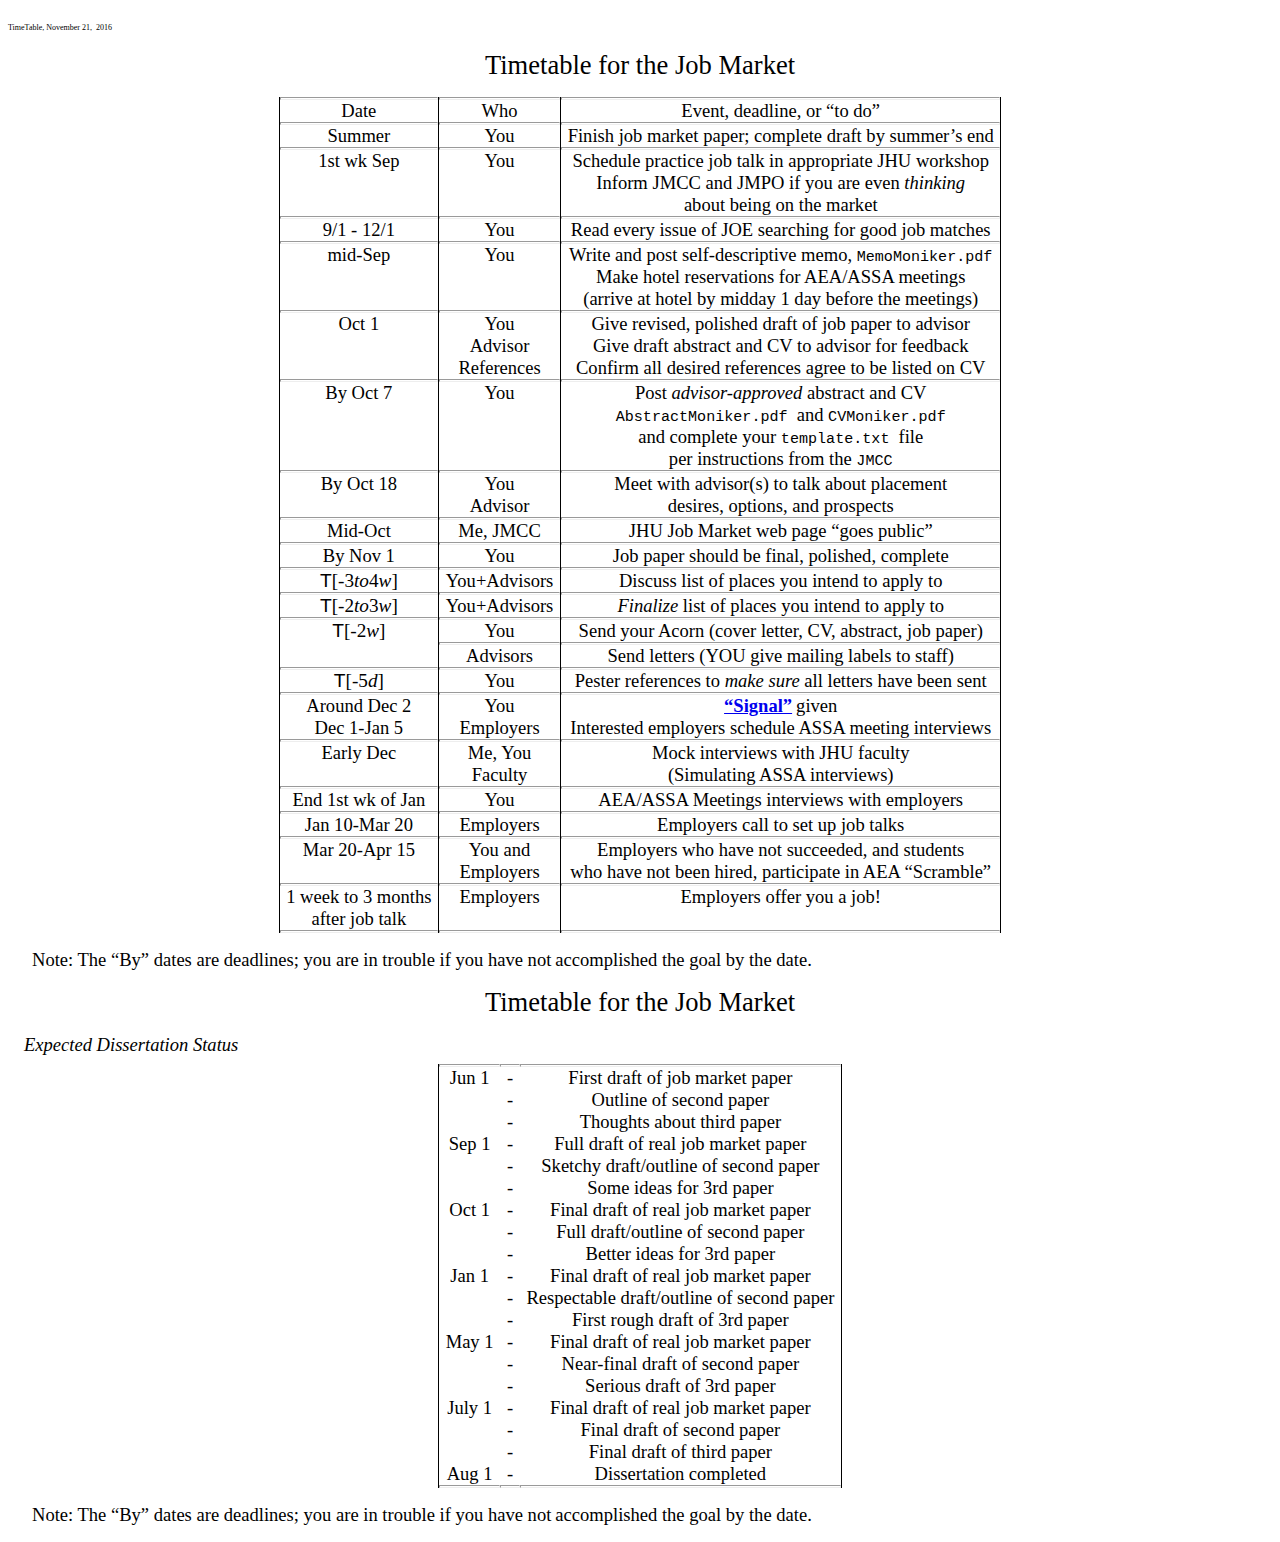
<file: TimeTable/index.html>
<!DOCTYPE html PUBLIC "-//W3C//DTD HTML 4.01 Transitional//EN"  
  "http://www.w3.org/TR/html4/loose.dtd">  
<html > 
<head><title></title> 
<meta http-equiv="Content-Type" content="text/html; charset=iso-8859-1"> 
<meta name="generator" content="TeX4ht (http://www.tug.org/tex4ht/)"> 
<meta name="originator" content="TeX4ht (http://www.tug.org/tex4ht/)"> 
<!-- html --> 
<meta name="src" content="TimeTable.tex"> 
<link rel="stylesheet" type="text/css" href="TimeTable.css"> 
</head><body 
>
<!--l. 7--><p class="noindent" >                                                                      <span 
class="ecrm-0600">TimeTable, November 21,</span>
<span 
class="ecrm-0600">2016</span>
  <div  
class="centerline">                                      <span 
class="ecrm-2074">Timetable for the Job Market</span>                </div>
<div class="center" 
>
<!--l. 22--><p class="noindent" >
<div class="tabular"> <table id="TBL-1" class="tabular" 
cellspacing="0" cellpadding="0" rules="groups" 
><colgroup id="TBL-1-1g"><col 
id="TBL-1-1"></colgroup><colgroup id="TBL-1-2g"><col 
id="TBL-1-2"></colgroup><colgroup id="TBL-1-3g"><col 
id="TBL-1-3"></colgroup><tr 
class="hline"><td><hr></td><td><hr></td><td><hr></td></tr><tr  
 style="vertical-align:baseline;" id="TBL-1-1-"><td  style="white-space:nowrap; text-align:center;" id="TBL-1-1-1"  
class="td11">       <span 
class="ecrm-1440">Date          </span></td><td  style="white-space:nowrap; text-align:center;" id="TBL-1-1-2"  
class="td11">     <span 
class="ecrm-1440">Who        </span></td><td  style="white-space:nowrap; text-align:center;" id="TBL-1-1-3"  
class="td11">              <span 
class="ecrm-1440">Event, deadline, or &#8220;to do&#8221;                      </span></td>
</tr><tr 
class="hline"><td><hr></td><td><hr></td><td><hr></td></tr><tr  
 style="vertical-align:baseline;" id="TBL-1-2-"><td  style="white-space:nowrap; text-align:center;" id="TBL-1-2-1"  
class="td11">     <span 
class="ecrm-1440">Summer         </span></td><td  style="white-space:nowrap; text-align:center;" id="TBL-1-2-2"  
class="td11">     <span 
class="ecrm-1440">You        </span></td><td  style="white-space:nowrap; text-align:center;" id="TBL-1-2-3"  
class="td11"> <span 
class="ecrm-1440">Finish job market paper; complete draft by summer&#8217;s end </span></td>
</tr><tr 
class="hline"><td><hr></td><td><hr></td><td><hr></td></tr><tr  
 style="vertical-align:baseline;" id="TBL-1-3-"><td  style="white-space:nowrap; text-align:center;" id="TBL-1-3-1"  
class="td11">    <span 
class="ecrm-1440">1st wk Sep       </span></td><td  style="white-space:nowrap; text-align:center;" id="TBL-1-3-2"  
class="td11">     <span 
class="ecrm-1440">You        </span></td><td  style="white-space:nowrap; text-align:center;" id="TBL-1-3-3"  
class="td11"> <span 
class="ecrm-1440">Schedule practice job talk in appropriate JHU workshop  </span></td>
</tr><tr  
 style="vertical-align:baseline;" id="TBL-1-4-"><td  style="white-space:nowrap; text-align:center;" id="TBL-1-4-1"  
class="td11">                  </td><td  style="white-space:nowrap; text-align:center;" id="TBL-1-4-2"  
class="td11">             </td><td  style="white-space:nowrap; text-align:center;" id="TBL-1-4-3"  
class="td11">    <span 
class="ecrm-1440">Inform JMCC and JMPO if you are even </span><span 
class="ecti-1440">thinking      </span></td>
</tr><tr  
 style="vertical-align:baseline;" id="TBL-1-5-"><td  style="white-space:nowrap; text-align:center;" id="TBL-1-5-1"  
class="td11">                  </td><td  style="white-space:nowrap; text-align:center;" id="TBL-1-5-2"  
class="td11">             </td><td  style="white-space:nowrap; text-align:center;" id="TBL-1-5-3"  
class="td11">              <span 
class="ecrm-1440">about being on the market                      </span></td>
</tr><tr 
class="hline"><td><hr></td><td><hr></td><td><hr></td></tr><tr  
 style="vertical-align:baseline;" id="TBL-1-6-"><td  style="white-space:nowrap; text-align:center;" id="TBL-1-6-1"  
class="td11">     <span 
class="ecrm-1440">9/1 - 12/1       </span></td><td  style="white-space:nowrap; text-align:center;" id="TBL-1-6-2"  
class="td11">     <span 
class="ecrm-1440">You        </span></td><td  style="white-space:nowrap; text-align:center;" id="TBL-1-6-3"  
class="td11"> <span 
class="ecrm-1440">Read every issue of JOE searching for good job matches  </span></td>
</tr><tr 
class="hline"><td><hr></td><td><hr></td><td><hr></td></tr><tr  
 style="vertical-align:baseline;" id="TBL-1-7-"><td  style="white-space:nowrap; text-align:center;" id="TBL-1-7-1"  
class="td11">     <span 
class="ecrm-1440">mid-Sep         </span></td><td  style="white-space:nowrap; text-align:center;" id="TBL-1-7-2"  
class="td11">     <span 
class="ecrm-1440">You        </span></td><td  style="white-space:nowrap; text-align:center;" id="TBL-1-7-3"  
class="td11"> <span 
class="ecrm-1440">Write and post self-descriptive memo, </span><span 
class="ectt-1440">MemoMoniker.pdf </span></td>
</tr><tr  
 style="vertical-align:baseline;" id="TBL-1-8-"><td  style="white-space:nowrap; text-align:center;" id="TBL-1-8-1"  
class="td11">                  </td><td  style="white-space:nowrap; text-align:center;" id="TBL-1-8-2"  
class="td11">             </td><td  style="white-space:nowrap; text-align:center;" id="TBL-1-8-3"  
class="td11">    <span 
class="ecrm-1440">Make hotel reservations for AEA/ASSA meetings       </span></td>
</tr><tr  
 style="vertical-align:baseline;" id="TBL-1-9-"><td  style="white-space:nowrap; text-align:center;" id="TBL-1-9-1"  
class="td11">                  </td><td  style="white-space:nowrap; text-align:center;" id="TBL-1-9-2"  
class="td11">             </td><td  style="white-space:nowrap; text-align:center;" id="TBL-1-9-3"  
class="td11">  <span 
class="ecrm-1440">(arrive at hotel by midday 1 day before the meetings)    </span></td>
</tr><tr 
class="hline"><td><hr></td><td><hr></td><td><hr></td></tr><tr  
 style="vertical-align:baseline;" id="TBL-1-10-"><td  style="white-space:nowrap; text-align:center;" id="TBL-1-10-1"  
class="td11">       <span 
class="ecrm-1440">Oct 1          </span></td><td  style="white-space:nowrap; text-align:center;" id="TBL-1-10-2"  
class="td11">     <span 
class="ecrm-1440">You        </span></td><td  style="white-space:nowrap; text-align:center;" id="TBL-1-10-3"  
class="td11">    <span 
class="ecrm-1440">Give revised, polished draft of job paper to advisor      </span></td>
</tr><tr  
 style="vertical-align:baseline;" id="TBL-1-11-"><td  style="white-space:nowrap; text-align:center;" id="TBL-1-11-1"  
class="td11">                  </td><td  style="white-space:nowrap; text-align:center;" id="TBL-1-11-2"  
class="td11">    <span 
class="ecrm-1440">Advisor      </span></td><td  style="white-space:nowrap; text-align:center;" id="TBL-1-11-3"  
class="td11">    <span 
class="ecrm-1440">Give draft abstract and CV to advisor for feedback      </span></td></tr><tr  
 style="vertical-align:baseline;" id="TBL-1-12-"><td  style="white-space:nowrap; text-align:center;" id="TBL-1-12-1"  
class="td11"> </td><td  style="white-space:nowrap; text-align:center;" id="TBL-1-12-2"  
class="td11"> <span 
class="ecrm-1440">References </span></td><td  style="white-space:nowrap; text-align:center;" id="TBL-1-12-3"  
class="td11"> <span 
class="ecrm-1440">Confirm all desired references agree to be listed on CV</span></td>
</tr><tr 
class="hline"><td><hr></td><td><hr></td><td><hr></td></tr><tr  
 style="vertical-align:baseline;" id="TBL-1-13-"><td  style="white-space:nowrap; text-align:center;" id="TBL-1-13-1"  
class="td11">     <span 
class="ecrm-1440">By Oct 7        </span></td><td  style="white-space:nowrap; text-align:center;" id="TBL-1-13-2"  
class="td11">     <span 
class="ecrm-1440">You        </span></td><td  style="white-space:nowrap; text-align:center;" id="TBL-1-13-3"  
class="td11">        <span 
class="ecrm-1440">Post </span><span 
class="ecti-1440">advisor-approved </span><span 
class="ecrm-1440">abstract and CV             </span></td>
</tr><tr  
 style="vertical-align:baseline;" id="TBL-1-14-"><td  style="white-space:nowrap; text-align:center;" id="TBL-1-14-1"  
class="td11">                  </td><td  style="white-space:nowrap; text-align:center;" id="TBL-1-14-2"  
class="td11">             </td><td  style="white-space:nowrap; text-align:center;" id="TBL-1-14-3"  
class="td11">      <span 
class="ectt-1440">AbstractMoniker.pdf </span><span 
class="ecrm-1440">and </span><span 
class="ectt-1440">CVMoniker.pdf      </span></td>
</tr><tr  
 style="vertical-align:baseline;" id="TBL-1-15-"><td  style="white-space:nowrap; text-align:center;" id="TBL-1-15-1"  
class="td11">                  </td><td  style="white-space:nowrap; text-align:center;" id="TBL-1-15-2"  
class="td11">             </td><td  style="white-space:nowrap; text-align:center;" id="TBL-1-15-3"  
class="td11">         <span 
class="ecrm-1440">and complete your </span><span 
class="ectt-1440">template.txt </span><span 
class="ecrm-1440">file               </span></td>
</tr><tr  
 style="vertical-align:baseline;" id="TBL-1-16-"><td  style="white-space:nowrap; text-align:center;" id="TBL-1-16-1"  
class="td11">                  </td><td  style="white-space:nowrap; text-align:center;" id="TBL-1-16-2"  
class="td11">             </td><td  style="white-space:nowrap; text-align:center;" id="TBL-1-16-3"  
class="td11">            <span 
class="ecrm-1440">per instructions from the </span><span 
class="ectt-1440">JMCC            </span></td>
</tr><tr 
class="hline"><td><hr></td><td><hr></td><td><hr></td></tr><tr  
 style="vertical-align:baseline;" id="TBL-1-17-"><td  style="white-space:nowrap; text-align:center;" id="TBL-1-17-1"  
class="td11">     <span 
class="ecrm-1440">By Oct 18       </span></td><td  style="white-space:nowrap; text-align:center;" id="TBL-1-17-2"  
class="td11">     <span 
class="ecrm-1440">You        </span></td><td  style="white-space:nowrap; text-align:center;" id="TBL-1-17-3"  
class="td11">      <span 
class="ecrm-1440">Meet with advisor(s) to talk about placement         </span></td>
</tr><tr  
 style="vertical-align:baseline;" id="TBL-1-18-"><td  style="white-space:nowrap; text-align:center;" id="TBL-1-18-1"  
class="td11">                  </td><td  style="white-space:nowrap; text-align:center;" id="TBL-1-18-2"  
class="td11">    <span 
class="ecrm-1440">Advisor      </span></td><td  style="white-space:nowrap; text-align:center;" id="TBL-1-18-3"  
class="td11">            <span 
class="ecrm-1440">desires, options, and prospects                   </span></td>
</tr><tr 
class="hline"><td><hr></td><td><hr></td><td><hr></td></tr><tr  
 style="vertical-align:baseline;" id="TBL-1-19-"><td  style="white-space:nowrap; text-align:center;" id="TBL-1-19-1"  
class="td11">     <span 
class="ecrm-1440">Mid-Oct         </span></td><td  style="white-space:nowrap; text-align:center;" id="TBL-1-19-2"  
class="td11">  <span 
class="ecrm-1440">Me, JMCC   </span></td><td  style="white-space:nowrap; text-align:center;" id="TBL-1-19-3"  
class="td11">        <span 
class="ecrm-1440">JHU Job Market web page &#8220;goes public&#8221;             </span></td>
</tr><tr 
class="hline"><td><hr></td><td><hr></td><td><hr></td></tr><tr  
 style="vertical-align:baseline;" id="TBL-1-20-"><td  style="white-space:nowrap; text-align:center;" id="TBL-1-20-1"  
class="td11">     <span 
class="ecrm-1440">By Nov 1        </span></td><td  style="white-space:nowrap; text-align:center;" id="TBL-1-20-2"  
class="td11">     <span 
class="ecrm-1440">You        </span></td><td  style="white-space:nowrap; text-align:center;" id="TBL-1-20-3"  
class="td11">      <span 
class="ecrm-1440">Job paper should be final, polished, complete          </span></td>
</tr><tr 
class="hline"><td><hr></td><td><hr></td><td><hr></td></tr><tr  
 style="vertical-align:baseline;" id="TBL-1-21-"><td  style="white-space:nowrap; text-align:center;" id="TBL-1-21-1"  
class="td11">    <span 
class="cmss-12x-x-120">T</span><span 
class="cmr-12x-x-120">[</span><span 
class="cmsy-10x-x-144">-</span><span 
class="cmr-12x-x-120">3</span><span 
class="cmmi-12x-x-120">to</span><span 
class="cmr-12x-x-120">4</span><span 
class="cmmi-12x-x-120">w</span><span 
class="cmr-12x-x-120">]       </span></td><td  style="white-space:nowrap; text-align:center;" id="TBL-1-21-2"  
class="td11"> <span 
class="ecrm-1440">You+Advisors </span></td><td  style="white-space:nowrap; text-align:center;" id="TBL-1-21-3"  
class="td11">       <span 
class="ecrm-1440">Discuss list of places you intend to apply to           </span></td>
</tr><tr 
class="hline"><td><hr></td><td><hr></td><td><hr></td></tr><tr  
 style="vertical-align:baseline;" id="TBL-1-22-"><td  style="white-space:nowrap; text-align:center;" id="TBL-1-22-1"  
class="td11">    <span 
class="cmss-12x-x-120">T</span><span 
class="cmr-12x-x-120">[</span><span 
class="cmsy-10x-x-144">-</span><span 
class="cmr-12x-x-120">2</span><span 
class="cmmi-12x-x-120">to</span><span 
class="cmr-12x-x-120">3</span><span 
class="cmmi-12x-x-120">w</span><span 
class="cmr-12x-x-120">]       </span></td><td  style="white-space:nowrap; text-align:center;" id="TBL-1-22-2"  
class="td11"> <span 
class="ecrm-1440">You+Advisors </span></td><td  style="white-space:nowrap; text-align:center;" id="TBL-1-22-3"  
class="td11">      <span 
class="ecti-1440">Finalize </span><span 
class="ecrm-1440">list of places you intend to apply to          </span></td>
</tr><tr 
class="hline"><td><hr></td><td><hr></td><td><hr></td></tr><tr  
 style="vertical-align:baseline;" id="TBL-1-23-"><td  style="white-space:nowrap; text-align:center;" id="TBL-1-23-1"  
class="td11">      <span 
class="cmss-12x-x-120">T</span><span 
class="cmr-12x-x-120">[</span><span 
class="cmsy-10x-x-144">-</span><span 
class="cmr-12x-x-120">2</span><span 
class="cmmi-12x-x-120">w</span><span 
class="cmr-12x-x-120">]         </span></td><td  style="white-space:nowrap; text-align:center;" id="TBL-1-23-2"  
class="td11">     <span 
class="ecrm-1440">You        </span></td><td  style="white-space:nowrap; text-align:center;" id="TBL-1-23-3"  
class="td11">  <span 
class="ecrm-1440">Send your Acorn (cover letter, CV, abstract, job paper)   </span></td>
</tr><tr  
 style="vertical-align:baseline;" id="TBL-1-24-"><td  style="white-space:nowrap; text-align:center;" id="TBL-1-24-1"  
class="td11">
</td></tr><tr 
class="cline"><td></td><td><hr></td><td><hr></td></tr><tr  
 style="vertical-align:baseline;" id="TBL-1-25-"><td  style="white-space:nowrap; text-align:center;" id="TBL-1-25-1"  
class="td11">                  </td><td  style="white-space:nowrap; text-align:center;" id="TBL-1-25-2"  
class="td11">   <span 
class="ecrm-1440">Advisors     </span></td><td  style="white-space:nowrap; text-align:center;" id="TBL-1-25-3"  
class="td11">     <span 
class="ecrm-1440">Send letters (YOU give mailing labels to staff)         </span></td>
</tr><tr 
class="hline"><td><hr></td><td><hr></td><td><hr></td></tr><tr  
 style="vertical-align:baseline;" id="TBL-1-26-"><td  style="white-space:nowrap; text-align:center;" id="TBL-1-26-1"  
class="td11">      <span 
class="cmss-12x-x-120">T</span><span 
class="cmr-12x-x-120">[</span><span 
class="cmsy-10x-x-144">-</span><span 
class="cmr-12x-x-120">5</span><span 
class="cmmi-12x-x-120">d</span><span 
class="cmr-12x-x-120">]         </span></td><td  style="white-space:nowrap; text-align:center;" id="TBL-1-26-2"  
class="td11">     <span 
class="ecrm-1440">You        </span></td><td  style="white-space:nowrap; text-align:center;" id="TBL-1-26-3"  
class="td11">  <span 
class="ecrm-1440">Pester references to </span><span 
class="ecti-1440">make sure </span><span 
class="ecrm-1440">all letters have been sent   </span></td>
</tr><tr 
class="hline"><td><hr></td><td><hr></td><td><hr></td></tr><tr  
 style="vertical-align:baseline;" id="TBL-1-27-"><td  style="white-space:nowrap; text-align:center;" id="TBL-1-27-1"  
class="td11">   <span 
class="ecrm-1440">Around Dec 2     </span></td><td  style="white-space:nowrap; text-align:center;" id="TBL-1-27-2"  
class="td11">     <span 
class="ecrm-1440">You        </span></td><td  style="white-space:nowrap; text-align:center;" id="TBL-1-27-3"  
class="td11">                  <a 
href="http:/www.aeaweb.org/joe/signal/" ><span 
class="ecbx-1440">&#8220;Signal&#8221;</span></a> <span 
class="ecrm-1440">given                             </span></td>
</tr><tr  
 style="vertical-align:baseline;" id="TBL-1-28-"><td  style="white-space:nowrap; text-align:center;" id="TBL-1-28-1"  
class="td11">    <span 
class="ecrm-1440">Dec 1-Jan 5      </span></td><td  style="white-space:nowrap; text-align:center;" id="TBL-1-28-2"  
class="td11">  <span 
class="ecrm-1440">Employers    </span></td><td  style="white-space:nowrap; text-align:center;" id="TBL-1-28-3"  
class="td11">  <span 
class="ecrm-1440">Interested employers schedule ASSA meeting interviews   </span></td>
</tr><tr 
class="hline"><td><hr></td><td><hr></td><td><hr></td></tr><tr  
 style="vertical-align:baseline;" id="TBL-1-29-"><td  style="white-space:nowrap; text-align:center;" id="TBL-1-29-1"  
class="td11">     <span 
class="ecrm-1440">Early Dec        </span></td><td  style="white-space:nowrap; text-align:center;" id="TBL-1-29-2"  
class="td11">   <span 
class="ecrm-1440">Me, You     </span></td><td  style="white-space:nowrap; text-align:center;" id="TBL-1-29-3"  
class="td11">          <span 
class="ecrm-1440">Mock interviews with JHU faculty                 </span></td>
</tr><tr  
 style="vertical-align:baseline;" id="TBL-1-30-"><td  style="white-space:nowrap; text-align:center;" id="TBL-1-30-1"  
class="td11">                  </td><td  style="white-space:nowrap; text-align:center;" id="TBL-1-30-2"  
class="td11">    <span 
class="ecrm-1440">Faculty      </span></td><td  style="white-space:nowrap; text-align:center;" id="TBL-1-30-3"  
class="td11">            <span 
class="ecrm-1440">(Simulating ASSA interviews)                    </span></td>
</tr><tr 
class="hline"><td><hr></td><td><hr></td><td><hr></td></tr><tr  
 style="vertical-align:baseline;" id="TBL-1-31-"><td  style="white-space:nowrap; text-align:center;" id="TBL-1-31-1"  
class="td11"> <span 
class="ecrm-1440">End 1st wk of Jan  </span></td><td  style="white-space:nowrap; text-align:center;" id="TBL-1-31-2"  
class="td11">     <span 
class="ecrm-1440">You        </span></td><td  style="white-space:nowrap; text-align:center;" id="TBL-1-31-3"  
class="td11">     <span 
class="ecrm-1440">AEA/ASSA Meetings interviews with employers       </span></td>
</tr><tr 
class="hline"><td><hr></td><td><hr></td><td><hr></td></tr><tr  
 style="vertical-align:baseline;" id="TBL-1-32-"><td  style="white-space:nowrap; text-align:center;" id="TBL-1-32-1"  
class="td11">   <span 
class="ecrm-1440">Jan 10-Mar 20     </span></td><td  style="white-space:nowrap; text-align:center;" id="TBL-1-32-2"  
class="td11">  <span 
class="ecrm-1440">Employers    </span></td><td  style="white-space:nowrap; text-align:center;" id="TBL-1-32-3"  
class="td11">           <span 
class="ecrm-1440">Employers call to set up job talks                 </span></td>
</tr><tr 
class="hline"><td><hr></td><td><hr></td><td><hr></td></tr><tr  
 style="vertical-align:baseline;" id="TBL-1-33-"><td  style="white-space:nowrap; text-align:center;" id="TBL-1-33-1"  
class="td11">   <span 
class="ecrm-1440">Mar 20-Apr 15    </span></td><td  style="white-space:nowrap; text-align:center;" id="TBL-1-33-2"  
class="td11">   <span 
class="ecrm-1440">You and     </span></td><td  style="white-space:nowrap; text-align:center;" id="TBL-1-33-3"  
class="td11">    <span 
class="ecrm-1440">Employers who have not succeeded, and students       </span></td>
</tr><tr  
 style="vertical-align:baseline;" id="TBL-1-34-"><td  style="white-space:nowrap; text-align:center;" id="TBL-1-34-1"  
class="td11">                  </td><td  style="white-space:nowrap; text-align:center;" id="TBL-1-34-2"  
class="td11">  <span 
class="ecrm-1440">Employers    </span></td><td  style="white-space:nowrap; text-align:center;" id="TBL-1-34-3"  
class="td11"> <span 
class="ecrm-1440">who have not been hired, participate in AEA &#8220;Scramble&#8221;  </span></td>
</tr><tr 
class="hline"><td><hr></td><td><hr></td><td><hr></td></tr><tr  
 style="vertical-align:baseline;" id="TBL-1-35-"><td  style="white-space:nowrap; text-align:center;" id="TBL-1-35-1"  
class="td11"> <span 
class="ecrm-1440">1 week to 3 months </span></td><td  style="white-space:nowrap; text-align:center;" id="TBL-1-35-2"  
class="td11">  <span 
class="ecrm-1440">Employers    </span></td><td  style="white-space:nowrap; text-align:center;" id="TBL-1-35-3"  
class="td11">              <span 
class="ecrm-1440">Employers offer you a job!                      </span></td>
</tr><tr  
 style="vertical-align:baseline;" id="TBL-1-36-"><td  style="white-space:nowrap; text-align:center;" id="TBL-1-36-1"  
class="td11">   <span 
class="ecrm-1440">after job talk     </span></td><td  style="white-space:nowrap; text-align:center;" id="TBL-1-36-2"  
class="td11">             </td><td  style="white-space:nowrap; text-align:center;" id="TBL-1-36-3"  
class="td11">                                                 </td>
</tr><tr 
class="hline"><td><hr></td><td><hr></td><td><hr></td></tr><tr  
 style="vertical-align:baseline;" id="TBL-1-37-"><td  style="white-space:nowrap; text-align:center;" id="TBL-1-37-1"  
class="td11">                  </td></tr></table></div></div>
<!--l. 88--><p class="indent" >  <span 
class="ecrm-1440">Note: The &#8220;By&#8221; dates are deadlines; you are in trouble if you have not</span>
                                                                                     
                                                                                     
<span 
class="ecrm-1440">accomplished the goal by the date.</span>
                                                                                     
                                                                                     
  <div  
class="centerline">                      <span 
class="ecrm-2074">Timetable for the Job Market</span>               </div>
<div class="center" 
>
<!--l. 95--><p class="noindent" >
<div  
class="centerline">                          <span 
class="ecti-1440">Expected Dissertation Status</span>                          </div>
<!--tex4ht:inline--><div class="tabular"> <table id="TBL-2" class="tabular" 
cellspacing="0" cellpadding="0" rules="groups" 
><colgroup id="TBL-2-1g"><col 
id="TBL-2-1"><col 
id="TBL-2-2"><col 
id="TBL-2-3"></colgroup><tr 
class="hline"><td><hr></td><td><hr></td><td><hr></td></tr><tr  
 style="vertical-align:baseline;" id="TBL-2-1-"><td  style="white-space:nowrap; text-align:center;" id="TBL-2-1-1"  
class="td11"> <span 
class="ecrm-1440">Jun 1 </span></td><td  style="white-space:nowrap; text-align:center;" id="TBL-2-1-2"  
class="td11"> <span 
class="ecrm-1440">- </span></td><td  style="white-space:nowrap; text-align:center;" id="TBL-2-1-3"  
class="td11">     <span 
class="ecrm-1440">First draft of job market paper        </span></td>
</tr><tr  
 style="vertical-align:baseline;" id="TBL-2-2-"><td  style="white-space:nowrap; text-align:center;" id="TBL-2-2-1"  
class="td11">       </td><td  style="white-space:nowrap; text-align:center;" id="TBL-2-2-2"  
class="td11"> <span 
class="ecrm-1440">- </span></td><td  style="white-space:nowrap; text-align:center;" id="TBL-2-2-3"  
class="td11">        <span 
class="ecrm-1440">Outline of second paper             </span></td>
</tr><tr  
 style="vertical-align:baseline;" id="TBL-2-3-"><td  style="white-space:nowrap; text-align:center;" id="TBL-2-3-1"  
class="td11">       </td><td  style="white-space:nowrap; text-align:center;" id="TBL-2-3-2"  
class="td11"> <span 
class="ecrm-1440">- </span></td><td  style="white-space:nowrap; text-align:center;" id="TBL-2-3-3"  
class="td11">      <span 
class="ecrm-1440">Thoughts about third paper          </span></td>
</tr><tr  
 style="vertical-align:baseline;" id="TBL-2-4-"><td  style="white-space:nowrap; text-align:center;" id="TBL-2-4-1"  
class="td11"> <span 
class="ecrm-1440">Sep 1  </span></td><td  style="white-space:nowrap; text-align:center;" id="TBL-2-4-2"  
class="td11"> <span 
class="ecrm-1440">- </span></td><td  style="white-space:nowrap; text-align:center;" id="TBL-2-4-3"  
class="td11">    <span 
class="ecrm-1440">Full draft of real job market paper      </span></td>
</tr><tr  
 style="vertical-align:baseline;" id="TBL-2-5-"><td  style="white-space:nowrap; text-align:center;" id="TBL-2-5-1"  
class="td11">       </td><td  style="white-space:nowrap; text-align:center;" id="TBL-2-5-2"  
class="td11"> <span 
class="ecrm-1440">- </span></td><td  style="white-space:nowrap; text-align:center;" id="TBL-2-5-3"  
class="td11">   <span 
class="ecrm-1440">Sketchy draft/outline of second paper    </span></td>
</tr><tr  
 style="vertical-align:baseline;" id="TBL-2-6-"><td  style="white-space:nowrap; text-align:center;" id="TBL-2-6-1"  
class="td11">       </td><td  style="white-space:nowrap; text-align:center;" id="TBL-2-6-2"  
class="td11"> <span 
class="ecrm-1440">- </span></td><td  style="white-space:nowrap; text-align:center;" id="TBL-2-6-3"  
class="td11">        <span 
class="ecrm-1440">Some ideas for 3rd paper            </span></td>
</tr><tr  
 style="vertical-align:baseline;" id="TBL-2-7-"><td  style="white-space:nowrap; text-align:center;" id="TBL-2-7-1"  
class="td11"> <span 
class="ecrm-1440">Oct 1  </span></td><td  style="white-space:nowrap; text-align:center;" id="TBL-2-7-2"  
class="td11"> <span 
class="ecrm-1440">- </span></td><td  style="white-space:nowrap; text-align:center;" id="TBL-2-7-3"  
class="td11">   <span 
class="ecrm-1440">Final draft of real job market paper     </span></td>
</tr><tr  
 style="vertical-align:baseline;" id="TBL-2-8-"><td  style="white-space:nowrap; text-align:center;" id="TBL-2-8-1"  
class="td11">       </td><td  style="white-space:nowrap; text-align:center;" id="TBL-2-8-2"  
class="td11"> <span 
class="ecrm-1440">- </span></td><td  style="white-space:nowrap; text-align:center;" id="TBL-2-8-3"  
class="td11">    <span 
class="ecrm-1440">Full draft/outline of second paper       </span></td>
</tr><tr  
 style="vertical-align:baseline;" id="TBL-2-9-"><td  style="white-space:nowrap; text-align:center;" id="TBL-2-9-1"  
class="td11">       </td><td  style="white-space:nowrap; text-align:center;" id="TBL-2-9-2"  
class="td11"> <span 
class="ecrm-1440">- </span></td><td  style="white-space:nowrap; text-align:center;" id="TBL-2-9-3"  
class="td11">       <span 
class="ecrm-1440">Better ideas for 3rd paper            </span></td>
</tr><tr  
 style="vertical-align:baseline;" id="TBL-2-10-"><td  style="white-space:nowrap; text-align:center;" id="TBL-2-10-1"  
class="td11"> <span 
class="ecrm-1440">Jan 1  </span></td><td  style="white-space:nowrap; text-align:center;" id="TBL-2-10-2"  
class="td11"> <span 
class="ecrm-1440">- </span></td><td  style="white-space:nowrap; text-align:center;" id="TBL-2-10-3"  
class="td11">   <span 
class="ecrm-1440">Final draft of real job market paper     </span></td>
</tr><tr  
 style="vertical-align:baseline;" id="TBL-2-11-"><td  style="white-space:nowrap; text-align:center;" id="TBL-2-11-1"  
class="td11">       </td><td  style="white-space:nowrap; text-align:center;" id="TBL-2-11-2"  
class="td11"> <span 
class="ecrm-1440">- </span></td><td  style="white-space:nowrap; text-align:center;" id="TBL-2-11-3"  
class="td11"> <span 
class="ecrm-1440">Respectable draft/outline of second paper </span></td>
</tr><tr  
 style="vertical-align:baseline;" id="TBL-2-12-"><td  style="white-space:nowrap; text-align:center;" id="TBL-2-12-1"  
class="td11">       </td><td  style="white-space:nowrap; text-align:center;" id="TBL-2-12-2"  
class="td11"> <span 
class="ecrm-1440">- </span></td><td  style="white-space:nowrap; text-align:center;" id="TBL-2-12-3"  
class="td11">      <span 
class="ecrm-1440">First rough draft of 3rd paper         </span></td>
</tr><tr  
 style="vertical-align:baseline;" id="TBL-2-13-"><td  style="white-space:nowrap; text-align:center;" id="TBL-2-13-1"  
class="td11"> <span 
class="ecrm-1440">May 1 </span></td><td  style="white-space:nowrap; text-align:center;" id="TBL-2-13-2"  
class="td11"> <span 
class="ecrm-1440">- </span></td><td  style="white-space:nowrap; text-align:center;" id="TBL-2-13-3"  
class="td11">   <span 
class="ecrm-1440">Final draft of real job market paper     </span></td>
</tr><tr  
 style="vertical-align:baseline;" id="TBL-2-14-"><td  style="white-space:nowrap; text-align:center;" id="TBL-2-14-1"  
class="td11">       </td><td  style="white-space:nowrap; text-align:center;" id="TBL-2-14-2"  
class="td11"> <span 
class="ecrm-1440">- </span></td><td  style="white-space:nowrap; text-align:center;" id="TBL-2-14-3"  
class="td11">     <span 
class="ecrm-1440">Near-final draft of second paper        </span></td>
</tr><tr  
 style="vertical-align:baseline;" id="TBL-2-15-"><td  style="white-space:nowrap; text-align:center;" id="TBL-2-15-1"  
class="td11">       </td><td  style="white-space:nowrap; text-align:center;" id="TBL-2-15-2"  
class="td11"> <span 
class="ecrm-1440">- </span></td><td  style="white-space:nowrap; text-align:center;" id="TBL-2-15-3"  
class="td11">       <span 
class="ecrm-1440">Serious draft of 3rd paper            </span></td>
</tr><tr  
 style="vertical-align:baseline;" id="TBL-2-16-"><td  style="white-space:nowrap; text-align:center;" id="TBL-2-16-1"  
class="td11"> <span 
class="ecrm-1440">July 1 </span></td><td  style="white-space:nowrap; text-align:center;" id="TBL-2-16-2"  
class="td11"> <span 
class="ecrm-1440">- </span></td><td  style="white-space:nowrap; text-align:center;" id="TBL-2-16-3"  
class="td11">   <span 
class="ecrm-1440">Final draft of real job market paper     </span></td>
</tr><tr  
 style="vertical-align:baseline;" id="TBL-2-17-"><td  style="white-space:nowrap; text-align:center;" id="TBL-2-17-1"  
class="td11">       </td><td  style="white-space:nowrap; text-align:center;" id="TBL-2-17-2"  
class="td11"> <span 
class="ecrm-1440">- </span></td><td  style="white-space:nowrap; text-align:center;" id="TBL-2-17-3"  
class="td11">       <span 
class="ecrm-1440">Final draft of second paper           </span></td>
</tr><tr  
 style="vertical-align:baseline;" id="TBL-2-18-"><td  style="white-space:nowrap; text-align:center;" id="TBL-2-18-1"  
class="td11">       </td><td  style="white-space:nowrap; text-align:center;" id="TBL-2-18-2"  
class="td11"> <span 
class="ecrm-1440">- </span></td><td  style="white-space:nowrap; text-align:center;" id="TBL-2-18-3"  
class="td11">        <span 
class="ecrm-1440">Final draft of third paper            </span></td>
</tr><tr  
 style="vertical-align:baseline;" id="TBL-2-19-"><td  style="white-space:nowrap; text-align:center;" id="TBL-2-19-1"  
class="td11"> <span 
class="ecrm-1440">Aug 1  </span></td><td  style="white-space:nowrap; text-align:center;" id="TBL-2-19-2"  
class="td11"> <span 
class="ecrm-1440">- </span></td><td  style="white-space:nowrap; text-align:center;" id="TBL-2-19-3"  
class="td11">         <span 
class="ecrm-1440">Dissertation completed              </span></td>
</tr><tr 
class="hline"><td><hr></td><td><hr></td><td><hr></td></tr><tr  
 style="vertical-align:baseline;" id="TBL-2-20-"><td  style="white-space:nowrap; text-align:center;" id="TBL-2-20-1"  
class="td11">       </td></tr></table></div></div>
<!--l. 123--><p class="indent" >  <span 
class="ecrm-1440">Note: The &#8220;By&#8221; dates are deadlines; you are in trouble if you have not</span>
<span 
class="ecrm-1440">accomplished the goal by the date.</span>
   
</body></html>
</file>
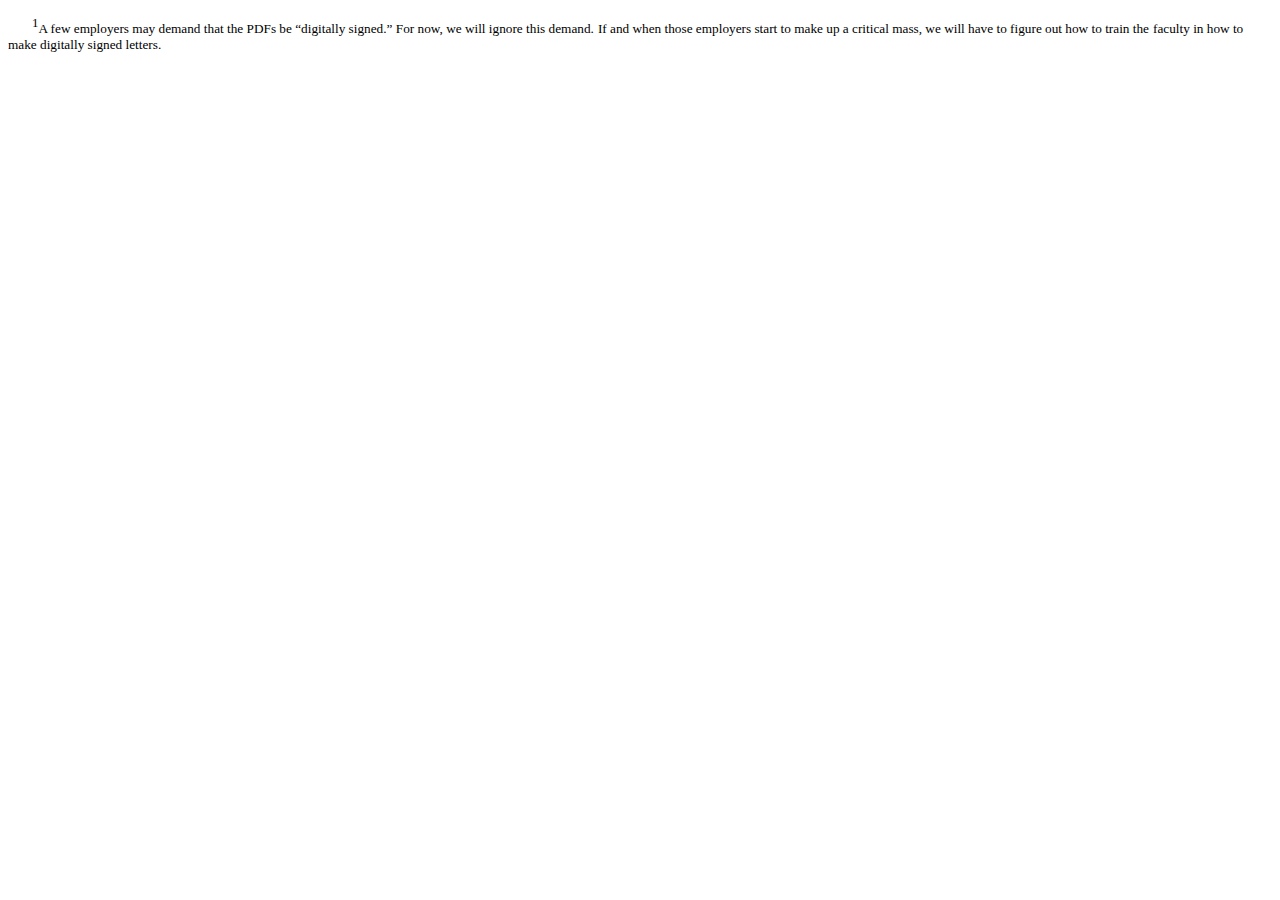
<file: RecLetters/RecLetters2.html>
<!DOCTYPE html PUBLIC "-//W3C//DTD HTML 4.01 Transitional//EN"  
  "http://www.w3.org/TR/html4/loose.dtd">  
<html > 
<head><title></title> 
<meta http-equiv="Content-Type" content="text/html; charset=iso-8859-1"> 
<meta name="generator" content="TeX4ht (http://www.tug.org/tex4ht/)"> 
<meta name="originator" content="TeX4ht (http://www.tug.org/tex4ht/)"> 
<!-- html --> 
<meta name="src" content="RecLetters.tex"> 
<link rel="stylesheet" type="text/css" href="RecLetters.css"> 
</head><body 
>
      <div class="footnote-text">
 <!--l. 37--><p class="indent" >     <span class="footnote-mark"><a 
 id="fn1x0">       <sup class="textsuperscript">1</sup></a></span><span 
class="ecrm-1000">A few employers may demand that the PDFs be &#8220;digitally signed.&#8221; For now, we will ignore this demand.</span>
 <span 
class="ecrm-1000">If and when those employers start to make up a critical mass, we will have to figure out how to train the</span>
 <span 
class="ecrm-1000">faculty in how to make digitally signed letters.</span></div>
     
</body></html>
</file>
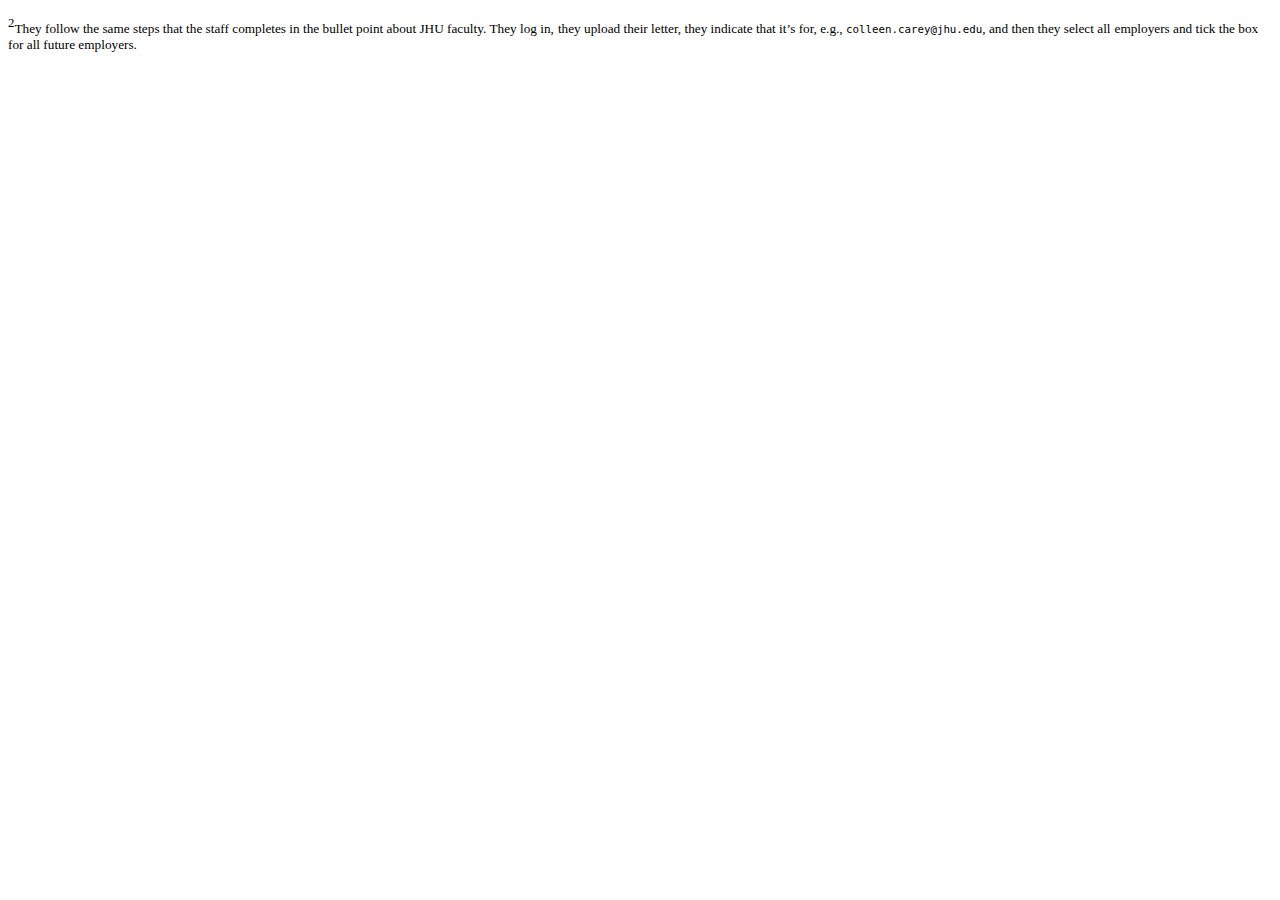
<file: RecLetters/RecLetters3.html>
<!DOCTYPE html PUBLIC "-//W3C//DTD HTML 4.01 Transitional//EN"  
  "http://www.w3.org/TR/html4/loose.dtd">  
<html > 
<head><title></title> 
<meta http-equiv="Content-Type" content="text/html; charset=iso-8859-1"> 
<meta name="generator" content="TeX4ht (http://www.tug.org/tex4ht/)"> 
<meta name="originator" content="TeX4ht (http://www.tug.org/tex4ht/)"> 
<!-- html --> 
<meta name="src" content="RecLetters.tex"> 
<link rel="stylesheet" type="text/css" href="RecLetters.css"> 
</head><body 
>
           <div class="footnote-text">
           <!--l. 192--><p class="noindent" ><span class="footnote-mark"><a 
 id="fn2x0">       <sup class="textsuperscript">2</sup></a></span><span 
class="ecrm-1000">They follow the same steps that the staff completes in the bullet point about JHU faculty. They log in,</span>
           <span 
class="ecrm-1000">they upload their letter, they indicate that it&#8217;s for, e.g., </span><span 
class="ectt-1000">colleen.carey@jhu.edu</span><span 
class="ecrm-1000">, and then they select all</span>
           <span 
class="ecrm-1000">employers and tick the box for all future employers.</span></div> 
</body></html>
</file>
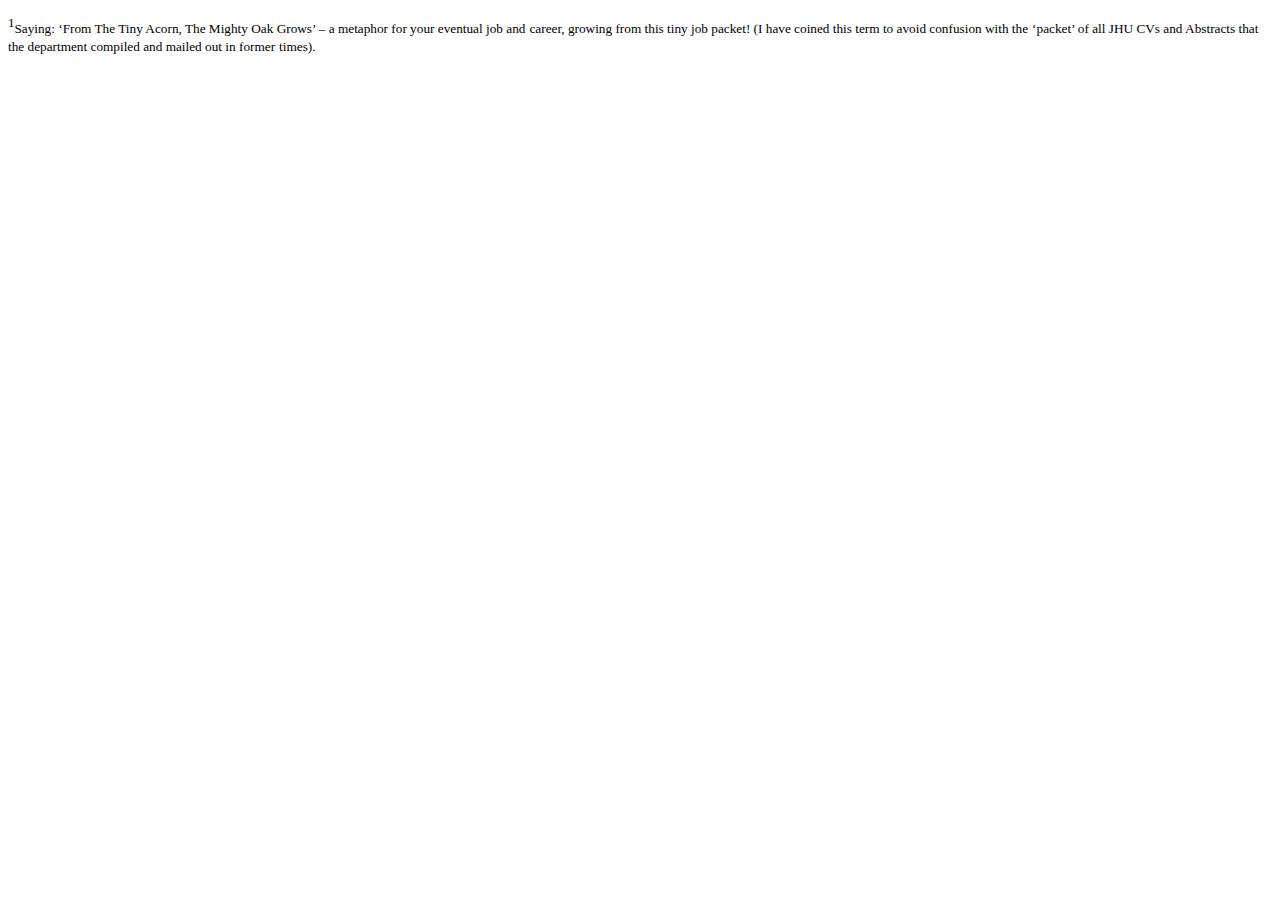
<file: Steps/Steps2.html>
<!DOCTYPE html PUBLIC "-//W3C//DTD HTML 4.01 Transitional//EN"  
  "http://www.w3.org/TR/html4/loose.dtd">  
<html > 
<head><title></title> 
<meta http-equiv="Content-Type" content="text/html; charset=iso-8859-1"> 
<meta name="generator" content="TeX4ht (http://www.tug.org/tex4ht/)"> 
<meta name="originator" content="TeX4ht (http://www.tug.org/tex4ht/)"> 
<!-- html --> 
<meta name="src" content="Steps.tex"> 
<link rel="stylesheet" type="text/css" href="Steps.css"> 
</head><body 
>
 <div class="footnote-text">
 <!--l. 139--><p class="noindent" ><span class="footnote-mark"><a 
 id="fn1x0">       <sup class="textsuperscript">1</sup></a></span><span 
class="ecrm-1000">Saying: &#8216;From The Tiny Acorn, The Mighty Oak Grows&#8217; &#8211; a metaphor for your eventual job and</span>
 <span 
class="ecrm-1000">career, growing from this tiny job packet! (I have coined this term to avoid confusion with the</span>
 <span 
class="ecrm-1000">&#8216;packet&#8217; of all JHU CVs and Abstracts that the department compiled and mailed out in former</span>
 <span 
class="ecrm-1000">times).</span></div> 
</body></html>
</file>
<file: FAQ/FAQ.css>
/* start css.sty */
.ecrm-0600{font-size:50%;}
.ecrm-1728{font-size:141%;}
.ecrm-1440{font-size:116%;}
.ecti-1440{font-size:116%; font-style: italic;}
.ecti-1440{ font-style: italic;}
.ecti-1440{ font-style: italic;}
.ecti-1440{ font-style: italic;}
.ecti-1440{ font-style: italic;}
.ecti-1440{ font-style: italic;}
.ectt-1440{font-size:116%; font-family: monospace;}
.ectt-1440{ font-family: monospace;}
.ectt-1440{ font-family: monospace;}
.ectt-1440{ font-family: monospace;}
.ectt-1440{ font-family: monospace;}
.ectt-1440{ font-family: monospace;}
p.noindent { text-indent: 0em }
td p.noindent { text-indent: 0em; margin-top:0em; }
p.nopar { text-indent: 0em; }
p.indent{ text-indent: 1.5em }
@media print {div.crosslinks {visibility:hidden;}}
a img { border-top: 0; border-left: 0; border-right: 0; }
center { margin-top:1em; margin-bottom:1em; }
td center { margin-top:0em; margin-bottom:0em; }
.Canvas { position:relative; }
img.math{vertical-align:middle;}
li p.indent { text-indent: 0em }
li p:first-child{ margin-top:0em; }
li p:last-child, li div:last-child { margin-bottom:0.5em; }
li p~ul:last-child, li p~ol:last-child{ margin-bottom:0.5em; }
.enumerate1 {list-style-type:decimal;}
.enumerate2 {list-style-type:lower-alpha;}
.enumerate3 {list-style-type:lower-roman;}
.enumerate4 {list-style-type:upper-alpha;}
div.newtheorem { margin-bottom: 2em; margin-top: 2em;}
.obeylines-h,.obeylines-v {white-space: nowrap; }
div.obeylines-v p { margin-top:0; margin-bottom:0; }
.overline{ text-decoration:overline; }
.overline img{ border-top: 1px solid black; }
td.displaylines {text-align:center; white-space:nowrap;}
.centerline {text-align:center;}
.rightline {text-align:right;}
div.verbatim {font-family: monospace; white-space: nowrap; text-align:left; clear:both; }
.fbox {padding-left:3.0pt; padding-right:3.0pt; text-indent:0pt; border:solid black 0.4pt; }
div.fbox {display:table}
div.center div.fbox {text-align:center; clear:both; padding-left:3.0pt; padding-right:3.0pt; text-indent:0pt; border:solid black 0.4pt; }
div.minipage{width:100%;}
div.center, div.center div.center {text-align: center; margin-left:1em; margin-right:1em;}
div.center div {text-align: left;}
div.flushright, div.flushright div.flushright {text-align: right;}
div.flushright div {text-align: left;}
div.flushleft {text-align: left;}
.underline{ text-decoration:underline; }
.underline img{ border-bottom: 1px solid black; margin-bottom:1pt; }
.framebox-c, .framebox-l, .framebox-r { padding-left:3.0pt; padding-right:3.0pt; text-indent:0pt; border:solid black 0.4pt; }
.framebox-c {text-align:center;}
.framebox-l {text-align:left;}
.framebox-r {text-align:right;}
span.thank-mark{ vertical-align: super }
span.footnote-mark sup.textsuperscript, span.footnote-mark a sup.textsuperscript{ font-size:80%; }
div.tabular, div.center div.tabular {text-align: center; margin-top:0.5em; margin-bottom:0.5em; }
table.tabular td p{margin-top:0em;}
table.tabular {margin-left: auto; margin-right: auto;}
td p:first-child{ margin-top:0em; }
td p:last-child{ margin-bottom:0em; }
div.td00{ margin-left:0pt; margin-right:0pt; }
div.td01{ margin-left:0pt; margin-right:5pt; }
div.td10{ margin-left:5pt; margin-right:0pt; }
div.td11{ margin-left:5pt; margin-right:5pt; }
table[rules] {border-left:solid black 0.4pt; border-right:solid black 0.4pt; }
td.td00{ padding-left:0pt; padding-right:0pt; }
td.td01{ padding-left:0pt; padding-right:5pt; }
td.td10{ padding-left:5pt; padding-right:0pt; }
td.td11{ padding-left:5pt; padding-right:5pt; }
table[rules] {border-left:solid black 0.4pt; border-right:solid black 0.4pt; }
.hline hr, .cline hr{ height : 1px; margin:0px; }
.tabbing-right {text-align:right;}
span.TEX {letter-spacing: -0.125em; }
span.TEX span.E{ position:relative;top:0.5ex;left:-0.0417em;}
a span.TEX span.E {text-decoration: none; }
span.LATEX span.A{ position:relative; top:-0.5ex; left:-0.4em; font-size:85%;}
span.LATEX span.TEX{ position:relative; left: -0.4em; }
div.float, div.figure {margin-left: auto; margin-right: auto;}
div.float img {text-align:center;}
div.figure img {text-align:center;}
.marginpar {width:20%; float:right; text-align:left; margin-left:auto; margin-top:0.5em; font-size:85%; text-decoration:underline;}
.marginpar p{margin-top:0.4em; margin-bottom:0.4em;}
table.equation {width:100%;}
.equation td{text-align:center; }
td.equation { margin-top:1em; margin-bottom:1em; } 
td.equation-label { width:5%; text-align:center; }
td.eqnarray4 { width:5%; white-space: normal; }
td.eqnarray2 { width:5%; }
table.eqnarray-star, table.eqnarray {width:100%;}
div.eqnarray{text-align:center;}
div.array {text-align:center;}
div.pmatrix {text-align:center;}
table.pmatrix {width:100%;}
span.pmatrix img{vertical-align:middle;}
div.pmatrix {text-align:center;}
table.pmatrix {width:100%;}
span.bar-css {text-decoration:overline;}
img.cdots{vertical-align:middle;}
.partToc a, .partToc, .likepartToc a, .likepartToc {line-height: 200%; font-weight:bold; font-size:110%;}
.index-item, .index-subitem, .index-subsubitem {display:block}
div.caption {text-indent:-2em; margin-left:3em; margin-right:1em; text-align:left;}
div.caption span.id{font-weight: bold; white-space: nowrap; }
h1.partHead{text-align: center}
p.bibitem { text-indent: -2em; margin-left: 2em; margin-top:0.6em; margin-bottom:0.6em; }
p.bibitem-p { text-indent: 0em; margin-left: 2em; margin-top:0.6em; margin-bottom:0.6em; }
.paragraphHead, .likeparagraphHead { margin-top:2em; font-weight: bold;}
.subparagraphHead, .likesubparagraphHead { font-weight: bold;}
.quote {margin-bottom:0.25em; margin-top:0.25em; margin-left:1em; margin-right:1em; text-align:justify;}
.verse{white-space:nowrap; margin-left:2em}
div.maketitle {text-align:center;}
h2.titleHead{text-align:center;}
div.maketitle{ margin-bottom: 2em; }
div.author, div.date {text-align:center;}
div.thanks{text-align:left; margin-left:10%; font-size:85%; font-style:italic; }
div.author{white-space: nowrap;}
.quotation {margin-bottom:0.25em; margin-top:0.25em; margin-left:1em; }
.abstract p {margin-left:5%; margin-right:5%;}
div.abstract {width:100%;}
span.footnote-mark sup.textsuperscript, span.footnote-mark a sup.textsuperscript{ font-size:80%; }
div.verbatiminput {font-family: monospace; white-space: nowrap; }
.equation td{text-align:center; }
.equation-star td{text-align:center; }
table.equation-star { width:100%; }
table.equation { width:100%; }
table.align, table.alignat, table.xalignat, table.xxalignat, table.flalign {width:100%; margin-left:5%; white-space: nowrap;}
table.align-star, table.alignat-star, table.xalignat-star, table.flalign-star {margin-left:auto; margin-right:auto; white-space: nowrap;}
td.align-label { width:5%; text-align:center; }
td.align-odd { text-align:right; padding-right:0.3em;}
td.align-even { text-align:left; padding-right:0.6em;}
table.multline, table.multline-star {width:100%;}
td.gather {text-align:center; }
table.gather {width:100%;}
div.gather-star {text-align:center;}
div.tabular, div.center div.tabular {text-align: center; margin-top:0.5em; margin-bottom:0.5em; }
table.tabular td p{margin-top:0em;}
table.tabular {margin-left: auto; margin-right: auto;}
td p:first-child{ margin-top:0em; }
td p:last-child{ margin-bottom:0em; }
div.td00{ margin-left:0pt; margin-right:0pt; }
div.td01{ margin-left:0pt; margin-right:5pt; }
div.td10{ margin-left:5pt; margin-right:0pt; }
div.td11{ margin-left:5pt; margin-right:5pt; }
table[rules] {border-left:solid black 0.4pt; border-right:solid black 0.4pt; }
td.td00{ padding-left:0pt; padding-right:0pt; }
td.td01{ padding-left:0pt; padding-right:5pt; }
td.td10{ padding-left:5pt; padding-right:0pt; }
td.td11{ padding-left:5pt; padding-right:5pt; }
table[rules] {border-left:solid black 0.4pt; border-right:solid black 0.4pt; }
.hline hr, .cline hr{ height : 1px; margin:0px; }
div.array {text-align:center;}
table.boxedverbatim {width:100%;}
 pre.boxedverbatim{border:solid 1px; padding-right:1em;} 
table.boxedverbatim {text-align:center;}
.listinginput p{ margin-bottom:0em; margin-top:0em; }
.uline{ text-decoration:underline; }
.uuline{ text-decoration:underline; }
span.sout {text-decoration: line-through }
span.xout {text-decoration: line-through }
span.uwave {text-decoration:underline }
.underline-d{ border-bottom: 3px double black; margin-bottom:1pt; }
.figure img.graphics {margin-left:10%;}
/* end css.sty */
</file>
<file: Notation/Notation.css>
/* start css.sty */
.cmr-10{font-size:83%;}
.cmmi-10{font-size:83%;font-style: italic;}
.cmsy-10{font-size:83%;}
.ecrm-0600{font-size:50%;}
.ecrm-2074{font-size:166%;}
.ecrm-1440{font-size:116%;}
.ectt-1440{font-size:116%; font-family: monospace;}
.ectt-1440{ font-family: monospace;}
.ectt-1440{ font-family: monospace;}
.ectt-1440{ font-family: monospace;}
.ectt-1440{ font-family: monospace;}
.cmss-12x-x-120{font-size:120%;  font-family: sans-serif;}
p.noindent { text-indent: 0em }
td p.noindent { text-indent: 0em; margin-top:0em; }
p.nopar { text-indent: 0em; }
p.indent{ text-indent: 1.5em }
@media print {div.crosslinks {visibility:hidden;}}
a img { border-top: 0; border-left: 0; border-right: 0; }
center { margin-top:1em; margin-bottom:1em; }
td center { margin-top:0em; margin-bottom:0em; }
.Canvas { position:relative; }
img.math{vertical-align:middle;}
li p.indent { text-indent: 0em }
li p:first-child{ margin-top:0em; }
li p:last-child, li div:last-child { margin-bottom:0.5em; }
li p~ul:last-child, li p~ol:last-child{ margin-bottom:0.5em; }
.enumerate1 {list-style-type:decimal;}
.enumerate2 {list-style-type:lower-alpha;}
.enumerate3 {list-style-type:lower-roman;}
.enumerate4 {list-style-type:upper-alpha;}
div.newtheorem { margin-bottom: 2em; margin-top: 2em;}
.obeylines-h,.obeylines-v {white-space: nowrap; }
div.obeylines-v p { margin-top:0; margin-bottom:0; }
.overline{ text-decoration:overline; }
.overline img{ border-top: 1px solid black; }
td.displaylines {text-align:center; white-space:nowrap;}
.centerline {text-align:center;}
.rightline {text-align:right;}
div.verbatim {font-family: monospace; white-space: nowrap; text-align:left; clear:both; }
.fbox {padding-left:3.0pt; padding-right:3.0pt; text-indent:0pt; border:solid black 0.4pt; }
div.fbox {display:table}
div.center div.fbox {text-align:center; clear:both; padding-left:3.0pt; padding-right:3.0pt; text-indent:0pt; border:solid black 0.4pt; }
div.minipage{width:100%;}
div.center, div.center div.center {text-align: center; margin-left:1em; margin-right:1em;}
div.center div {text-align: left;}
div.flushright, div.flushright div.flushright {text-align: right;}
div.flushright div {text-align: left;}
div.flushleft {text-align: left;}
.underline{ text-decoration:underline; }
.underline img{ border-bottom: 1px solid black; margin-bottom:1pt; }
.framebox-c, .framebox-l, .framebox-r { padding-left:3.0pt; padding-right:3.0pt; text-indent:0pt; border:solid black 0.4pt; }
.framebox-c {text-align:center;}
.framebox-l {text-align:left;}
.framebox-r {text-align:right;}
span.thank-mark{ vertical-align: super }
span.footnote-mark sup.textsuperscript, span.footnote-mark a sup.textsuperscript{ font-size:80%; }
div.tabular, div.center div.tabular {text-align: center; margin-top:0.5em; margin-bottom:0.5em; }
table.tabular td p{margin-top:0em;}
table.tabular {margin-left: auto; margin-right: auto;}
td p:first-child{ margin-top:0em; }
td p:last-child{ margin-bottom:0em; }
div.td00{ margin-left:0pt; margin-right:0pt; }
div.td01{ margin-left:0pt; margin-right:5pt; }
div.td10{ margin-left:5pt; margin-right:0pt; }
div.td11{ margin-left:5pt; margin-right:5pt; }
table[rules] {border-left:solid black 0.4pt; border-right:solid black 0.4pt; }
td.td00{ padding-left:0pt; padding-right:0pt; }
td.td01{ padding-left:0pt; padding-right:5pt; }
td.td10{ padding-left:5pt; padding-right:0pt; }
td.td11{ padding-left:5pt; padding-right:5pt; }
table[rules] {border-left:solid black 0.4pt; border-right:solid black 0.4pt; }
.hline hr, .cline hr{ height : 1px; margin:0px; }
.tabbing-right {text-align:right;}
span.TEX {letter-spacing: -0.125em; }
span.TEX span.E{ position:relative;top:0.5ex;left:-0.0417em;}
a span.TEX span.E {text-decoration: none; }
span.LATEX span.A{ position:relative; top:-0.5ex; left:-0.4em; font-size:85%;}
span.LATEX span.TEX{ position:relative; left: -0.4em; }
div.float, div.figure {margin-left: auto; margin-right: auto;}
div.float img {text-align:center;}
div.figure img {text-align:center;}
.marginpar {width:20%; float:right; text-align:left; margin-left:auto; margin-top:0.5em; font-size:85%; text-decoration:underline;}
.marginpar p{margin-top:0.4em; margin-bottom:0.4em;}
table.equation {width:100%;}
.equation td{text-align:center; }
td.equation { margin-top:1em; margin-bottom:1em; } 
td.equation-label { width:5%; text-align:center; }
td.eqnarray4 { width:5%; white-space: normal; }
td.eqnarray2 { width:5%; }
table.eqnarray-star, table.eqnarray {width:100%;}
div.eqnarray{text-align:center;}
div.array {text-align:center;}
div.pmatrix {text-align:center;}
table.pmatrix {width:100%;}
span.pmatrix img{vertical-align:middle;}
div.pmatrix {text-align:center;}
table.pmatrix {width:100%;}
span.bar-css {text-decoration:overline;}
img.cdots{vertical-align:middle;}
.partToc a, .partToc, .likepartToc a, .likepartToc {line-height: 200%; font-weight:bold; font-size:110%;}
.index-item, .index-subitem, .index-subsubitem {display:block}
div.caption {text-indent:-2em; margin-left:3em; margin-right:1em; text-align:left;}
div.caption span.id{font-weight: bold; white-space: nowrap; }
h1.partHead{text-align: center}
p.bibitem { text-indent: -2em; margin-left: 2em; margin-top:0.6em; margin-bottom:0.6em; }
p.bibitem-p { text-indent: 0em; margin-left: 2em; margin-top:0.6em; margin-bottom:0.6em; }
.paragraphHead, .likeparagraphHead { margin-top:2em; font-weight: bold;}
.subparagraphHead, .likesubparagraphHead { font-weight: bold;}
.quote {margin-bottom:0.25em; margin-top:0.25em; margin-left:1em; margin-right:1em; text-align:justify;}
.verse{white-space:nowrap; margin-left:2em}
div.maketitle {text-align:center;}
h2.titleHead{text-align:center;}
div.maketitle{ margin-bottom: 2em; }
div.author, div.date {text-align:center;}
div.thanks{text-align:left; margin-left:10%; font-size:85%; font-style:italic; }
div.author{white-space: nowrap;}
.quotation {margin-bottom:0.25em; margin-top:0.25em; margin-left:1em; }
.abstract p {margin-left:5%; margin-right:5%;}
div.abstract {width:100%;}
span.footnote-mark sup.textsuperscript, span.footnote-mark a sup.textsuperscript{ font-size:80%; }
div.verbatiminput {font-family: monospace; white-space: nowrap; }
.equation td{text-align:center; }
.equation-star td{text-align:center; }
table.equation-star { width:100%; }
table.equation { width:100%; }
table.align, table.alignat, table.xalignat, table.xxalignat, table.flalign {width:100%; margin-left:5%; white-space: nowrap;}
table.align-star, table.alignat-star, table.xalignat-star, table.flalign-star {margin-left:auto; margin-right:auto; white-space: nowrap;}
td.align-label { width:5%; text-align:center; }
td.align-odd { text-align:right; padding-right:0.3em;}
td.align-even { text-align:left; padding-right:0.6em;}
table.multline, table.multline-star {width:100%;}
td.gather {text-align:center; }
table.gather {width:100%;}
div.gather-star {text-align:center;}
div.tabular, div.center div.tabular {text-align: center; margin-top:0.5em; margin-bottom:0.5em; }
table.tabular td p{margin-top:0em;}
table.tabular {margin-left: auto; margin-right: auto;}
td p:first-child{ margin-top:0em; }
td p:last-child{ margin-bottom:0em; }
div.td00{ margin-left:0pt; margin-right:0pt; }
div.td01{ margin-left:0pt; margin-right:5pt; }
div.td10{ margin-left:5pt; margin-right:0pt; }
div.td11{ margin-left:5pt; margin-right:5pt; }
table[rules] {border-left:solid black 0.4pt; border-right:solid black 0.4pt; }
td.td00{ padding-left:0pt; padding-right:0pt; }
td.td01{ padding-left:0pt; padding-right:5pt; }
td.td10{ padding-left:5pt; padding-right:0pt; }
td.td11{ padding-left:5pt; padding-right:5pt; }
table[rules] {border-left:solid black 0.4pt; border-right:solid black 0.4pt; }
.hline hr, .cline hr{ height : 1px; margin:0px; }
div.array {text-align:center;}
table.boxedverbatim {width:100%;}
 pre.boxedverbatim{border:solid 1px; padding-right:1em;} 
table.boxedverbatim {text-align:center;}
.listinginput p{ margin-bottom:0em; margin-top:0em; }
.uline{ text-decoration:underline; }
.uuline{ text-decoration:underline; }
span.sout {text-decoration: line-through }
span.xout {text-decoration: line-through }
span.uwave {text-decoration:underline }
.underline-d{ border-bottom: 3px double black; margin-bottom:1pt; }
.figure img.graphics {margin-left:10%;}
/* end css.sty */
</file>
<file: RecLetters/RecLetters.css>
/* start css.sty */
.ecrm-0600{font-size:50%;}
.ecrm-1728{font-size:141%;}
.ecrm-1440{font-size:116%;}
.ectt-1440{font-size:116%; font-family: monospace;}
.ectt-1440{ font-family: monospace;}
.ectt-1440{ font-family: monospace;}
.ectt-1440{ font-family: monospace;}
.ectt-1440{ font-family: monospace;}
.ectt-1440{ font-family: monospace;}
.ectt-1440{ font-family: monospace;}
.ectt-1440{ font-family: monospace;}
.ectt-1440{ font-family: monospace;}
.ectt-1440{ font-family: monospace;}
.ectt-1440{ font-family: monospace;}
.ectt-1440{ font-family: monospace;}
.ecrm-1095{font-size:83%;}
.ecrm-1000{font-size:83%;}
.ecti-1440{font-size:116%; font-style: italic;}
.ecti-1440{ font-style: italic;}
.ecti-1440{ font-style: italic;}
.ecti-1440{ font-style: italic;}
.ecti-1440{ font-style: italic;}
.ecti-1440{ font-style: italic;}
.ecti-1440{ font-style: italic;}
.ecti-1440{ font-style: italic;}
.ecti-1440{ font-style: italic;}
.ecti-1440{ font-style: italic;}
.ecti-1440{ font-style: italic;}
.ecti-1440{ font-style: italic;}
.ecbx-1440{font-size:116%; font-weight: bold;}
.ecbx-1440{ font-weight: bold;}
.ecbx-1440{ font-weight: bold;}
.ecbx-1440{ font-weight: bold;}
.ecbx-1440{ font-weight: bold;}
.ecbx-1440{ font-weight: bold;}
.ecbx-1440{ font-weight: bold;}
.ecbx-1440{ font-weight: bold;}
.ecbx-1440{ font-weight: bold;}
.ecbx-1440{ font-weight: bold;}
.ecbx-1440{ font-weight: bold;}
.ecbx-1440{ font-weight: bold;}
.ectt-1000{font-size:83%; font-family: monospace;}
.ectt-1000{ font-family: monospace;}
.ectt-1000{ font-family: monospace;}
.ectt-1000{ font-family: monospace;}
.ectt-1000{ font-family: monospace;}
.ectt-1000{ font-family: monospace;}
.ectt-1000{ font-family: monospace;}
.ectt-1000{ font-family: monospace;}
.ectt-1000{ font-family: monospace;}
.ectt-1000{ font-family: monospace;}
.ectt-1000{ font-family: monospace;}
.ectt-1000{ font-family: monospace;}
.ecbx-1095{font-size:83%; font-weight: bold;}
.ecbx-1095{ font-weight: bold;}
.ecbx-1095{ font-weight: bold;}
.ecbx-1095{ font-weight: bold;}
.ecbx-1095{ font-weight: bold;}
.ecbx-1095{ font-weight: bold;}
.ecbx-1095{ font-weight: bold;}
.ecbx-1095{ font-weight: bold;}
.ecbx-1095{ font-weight: bold;}
.ecbx-1095{ font-weight: bold;}
.ecbx-1095{ font-weight: bold;}
.ecbx-1095{ font-weight: bold;}
.ecti-1095{font-size:83%; font-style: italic;}
.ecti-1095{ font-style: italic;}
.ecti-1095{ font-style: italic;}
.ecti-1095{ font-style: italic;}
.ecti-1095{ font-style: italic;}
.ecti-1095{ font-style: italic;}
.ecti-1095{ font-style: italic;}
.ecti-1095{ font-style: italic;}
.ecti-1095{ font-style: italic;}
.ecti-1095{ font-style: italic;}
.ecti-1095{ font-style: italic;}
.ecti-1095{ font-style: italic;}
p.noindent { text-indent: 0em }
td p.noindent { text-indent: 0em; margin-top:0em; }
p.nopar { text-indent: 0em; }
p.indent{ text-indent: 1.5em }
@media print {div.crosslinks {visibility:hidden;}}
a img { border-top: 0; border-left: 0; border-right: 0; }
center { margin-top:1em; margin-bottom:1em; }
td center { margin-top:0em; margin-bottom:0em; }
.Canvas { position:relative; }
img.math{vertical-align:middle;}
li p.indent { text-indent: 0em }
li p:first-child{ margin-top:0em; }
li p:last-child, li div:last-child { margin-bottom:0.5em; }
li p~ul:last-child, li p~ol:last-child{ margin-bottom:0.5em; }
.enumerate1 {list-style-type:decimal;}
.enumerate2 {list-style-type:lower-alpha;}
.enumerate3 {list-style-type:lower-roman;}
.enumerate4 {list-style-type:upper-alpha;}
div.newtheorem { margin-bottom: 2em; margin-top: 2em;}
.obeylines-h,.obeylines-v {white-space: nowrap; }
div.obeylines-v p { margin-top:0; margin-bottom:0; }
.overline{ text-decoration:overline; }
.overline img{ border-top: 1px solid black; }
td.displaylines {text-align:center; white-space:nowrap;}
.centerline {text-align:center;}
.rightline {text-align:right;}
div.verbatim {font-family: monospace; white-space: nowrap; text-align:left; clear:both; }
.fbox {padding-left:3.0pt; padding-right:3.0pt; text-indent:0pt; border:solid black 0.4pt; }
div.fbox {display:table}
div.center div.fbox {text-align:center; clear:both; padding-left:3.0pt; padding-right:3.0pt; text-indent:0pt; border:solid black 0.4pt; }
div.minipage{width:100%;}
div.center, div.center div.center {text-align: center; margin-left:1em; margin-right:1em;}
div.center div {text-align: left;}
div.flushright, div.flushright div.flushright {text-align: right;}
div.flushright div {text-align: left;}
div.flushleft {text-align: left;}
.underline{ text-decoration:underline; }
.underline img{ border-bottom: 1px solid black; margin-bottom:1pt; }
.framebox-c, .framebox-l, .framebox-r { padding-left:3.0pt; padding-right:3.0pt; text-indent:0pt; border:solid black 0.4pt; }
.framebox-c {text-align:center;}
.framebox-l {text-align:left;}
.framebox-r {text-align:right;}
span.thank-mark{ vertical-align: super }
span.footnote-mark sup.textsuperscript, span.footnote-mark a sup.textsuperscript{ font-size:80%; }
div.tabular, div.center div.tabular {text-align: center; margin-top:0.5em; margin-bottom:0.5em; }
table.tabular td p{margin-top:0em;}
table.tabular {margin-left: auto; margin-right: auto;}
td p:first-child{ margin-top:0em; }
td p:last-child{ margin-bottom:0em; }
div.td00{ margin-left:0pt; margin-right:0pt; }
div.td01{ margin-left:0pt; margin-right:5pt; }
div.td10{ margin-left:5pt; margin-right:0pt; }
div.td11{ margin-left:5pt; margin-right:5pt; }
table[rules] {border-left:solid black 0.4pt; border-right:solid black 0.4pt; }
td.td00{ padding-left:0pt; padding-right:0pt; }
td.td01{ padding-left:0pt; padding-right:5pt; }
td.td10{ padding-left:5pt; padding-right:0pt; }
td.td11{ padding-left:5pt; padding-right:5pt; }
table[rules] {border-left:solid black 0.4pt; border-right:solid black 0.4pt; }
.hline hr, .cline hr{ height : 1px; margin:0px; }
.tabbing-right {text-align:right;}
span.TEX {letter-spacing: -0.125em; }
span.TEX span.E{ position:relative;top:0.5ex;left:-0.0417em;}
a span.TEX span.E {text-decoration: none; }
span.LATEX span.A{ position:relative; top:-0.5ex; left:-0.4em; font-size:85%;}
span.LATEX span.TEX{ position:relative; left: -0.4em; }
div.float, div.figure {margin-left: auto; margin-right: auto;}
div.float img {text-align:center;}
div.figure img {text-align:center;}
.marginpar {width:20%; float:right; text-align:left; margin-left:auto; margin-top:0.5em; font-size:85%; text-decoration:underline;}
.marginpar p{margin-top:0.4em; margin-bottom:0.4em;}
table.equation {width:100%;}
.equation td{text-align:center; }
td.equation { margin-top:1em; margin-bottom:1em; } 
td.equation-label { width:5%; text-align:center; }
td.eqnarray4 { width:5%; white-space: normal; }
td.eqnarray2 { width:5%; }
table.eqnarray-star, table.eqnarray {width:100%;}
div.eqnarray{text-align:center;}
div.array {text-align:center;}
div.pmatrix {text-align:center;}
table.pmatrix {width:100%;}
span.pmatrix img{vertical-align:middle;}
div.pmatrix {text-align:center;}
table.pmatrix {width:100%;}
span.bar-css {text-decoration:overline;}
img.cdots{vertical-align:middle;}
.partToc a, .partToc, .likepartToc a, .likepartToc {line-height: 200%; font-weight:bold; font-size:110%;}
.index-item, .index-subitem, .index-subsubitem {display:block}
div.caption {text-indent:-2em; margin-left:3em; margin-right:1em; text-align:left;}
div.caption span.id{font-weight: bold; white-space: nowrap; }
h1.partHead{text-align: center}
p.bibitem { text-indent: -2em; margin-left: 2em; margin-top:0.6em; margin-bottom:0.6em; }
p.bibitem-p { text-indent: 0em; margin-left: 2em; margin-top:0.6em; margin-bottom:0.6em; }
.paragraphHead, .likeparagraphHead { margin-top:2em; font-weight: bold;}
.subparagraphHead, .likesubparagraphHead { font-weight: bold;}
.quote {margin-bottom:0.25em; margin-top:0.25em; margin-left:1em; margin-right:1em; text-align:justify;}
.verse{white-space:nowrap; margin-left:2em}
div.maketitle {text-align:center;}
h2.titleHead{text-align:center;}
div.maketitle{ margin-bottom: 2em; }
div.author, div.date {text-align:center;}
div.thanks{text-align:left; margin-left:10%; font-size:85%; font-style:italic; }
div.author{white-space: nowrap;}
.quotation {margin-bottom:0.25em; margin-top:0.25em; margin-left:1em; }
.abstract p {margin-left:5%; margin-right:5%;}
div.abstract {width:100%;}
span.footnote-mark sup.textsuperscript, span.footnote-mark a sup.textsuperscript{ font-size:80%; }
div.verbatiminput {font-family: monospace; white-space: nowrap; }
.equation td{text-align:center; }
.equation-star td{text-align:center; }
table.equation-star { width:100%; }
table.equation { width:100%; }
table.align, table.alignat, table.xalignat, table.xxalignat, table.flalign {width:100%; margin-left:5%; white-space: nowrap;}
table.align-star, table.alignat-star, table.xalignat-star, table.flalign-star {margin-left:auto; margin-right:auto; white-space: nowrap;}
td.align-label { width:5%; text-align:center; }
td.align-odd { text-align:right; padding-right:0.3em;}
td.align-even { text-align:left; padding-right:0.6em;}
table.multline, table.multline-star {width:100%;}
td.gather {text-align:center; }
table.gather {width:100%;}
div.gather-star {text-align:center;}
div.tabular, div.center div.tabular {text-align: center; margin-top:0.5em; margin-bottom:0.5em; }
table.tabular td p{margin-top:0em;}
table.tabular {margin-left: auto; margin-right: auto;}
td p:first-child{ margin-top:0em; }
td p:last-child{ margin-bottom:0em; }
div.td00{ margin-left:0pt; margin-right:0pt; }
div.td01{ margin-left:0pt; margin-right:5pt; }
div.td10{ margin-left:5pt; margin-right:0pt; }
div.td11{ margin-left:5pt; margin-right:5pt; }
table[rules] {border-left:solid black 0.4pt; border-right:solid black 0.4pt; }
td.td00{ padding-left:0pt; padding-right:0pt; }
td.td01{ padding-left:0pt; padding-right:5pt; }
td.td10{ padding-left:5pt; padding-right:0pt; }
td.td11{ padding-left:5pt; padding-right:5pt; }
table[rules] {border-left:solid black 0.4pt; border-right:solid black 0.4pt; }
.hline hr, .cline hr{ height : 1px; margin:0px; }
div.array {text-align:center;}
table.boxedverbatim {width:100%;}
 pre.boxedverbatim{border:solid 1px; padding-right:1em;} 
table.boxedverbatim {text-align:center;}
.listinginput p{ margin-bottom:0em; margin-top:0em; }
.uline{ text-decoration:underline; }
.uuline{ text-decoration:underline; }
span.sout {text-decoration: line-through }
span.xout {text-decoration: line-through }
span.uwave {text-decoration:underline }
.underline-d{ border-bottom: 3px double black; margin-bottom:1pt; }
.figure img.graphics {margin-left:10%;}
/* end css.sty */
</file>
<file: Steps/Steps.css>
/* start css.sty */
.cmr-10{font-size:83%;}
.cmmi-10{font-size:83%;font-style: italic;}
.cmsy-10{font-size:83%;}
.ecrm-0600{font-size:50%;}
.ecrm-1440{font-size:116%;}
.ecrm-1728{font-size:141%;}
.ectt-1440{font-size:116%; font-family: monospace;}
.ectt-1440{ font-family: monospace;}
.ectt-1440{ font-family: monospace;}
.ectt-1440{ font-family: monospace;}
.ectt-1440{ font-family: monospace;}
.ectt-1440{ font-family: monospace;}
.ectt-1440{ font-family: monospace;}
.ectt-1440{ font-family: monospace;}
.ectt-1440{ font-family: monospace;}
.ectt-1440{ font-family: monospace;}
.ectt-1440{ font-family: monospace;}
.ecti-1440{font-size:116%; font-style: italic;}
.ecti-1440{ font-style: italic;}
.ecti-1440{ font-style: italic;}
.ecti-1440{ font-style: italic;}
.ecti-1440{ font-style: italic;}
.ecti-1440{ font-style: italic;}
.ecti-1440{ font-style: italic;}
.ecti-1440{ font-style: italic;}
.ecti-1440{ font-style: italic;}
.ecti-1440{ font-style: italic;}
.ecti-1440{ font-style: italic;}
.cmmi-12x-x-120{font-size:120%;font-style: italic;}
.ecrm-1095{font-size:83%;}
.ecrm-1000{font-size:83%;}
.cmss-12x-x-120{font-size:120%;  font-family: sans-serif;}
.ecbx-1440{font-size:116%; font-weight: bold;}
.ecbx-1440{ font-weight: bold;}
.ecbx-1440{ font-weight: bold;}
.ecbx-1440{ font-weight: bold;}
.ecbx-1440{ font-weight: bold;}
.ecbx-1440{ font-weight: bold;}
.ecbx-1440{ font-weight: bold;}
.ecbx-1440{ font-weight: bold;}
.ecbx-1440{ font-weight: bold;}
.ecbx-1440{ font-weight: bold;}
.ecbx-1440{ font-weight: bold;}
.ectt-1095{font-size:83%; font-family: monospace;}
.ectt-1095{ font-family: monospace;}
.ectt-1095{ font-family: monospace;}
.ectt-1095{ font-family: monospace;}
.ectt-1095{ font-family: monospace;}
.ectt-1095{ font-family: monospace;}
.ectt-1095{ font-family: monospace;}
.ectt-1095{ font-family: monospace;}
.ectt-1095{ font-family: monospace;}
.ectt-1095{ font-family: monospace;}
.ectt-1095{ font-family: monospace;}
.ectt-1200{ font-family: monospace;}
.ectt-1200{ font-family: monospace;}
.ectt-1200{ font-family: monospace;}
.ectt-1200{ font-family: monospace;}
.ectt-1200{ font-family: monospace;}
.ectt-1200{ font-family: monospace;}
.ectt-1200{ font-family: monospace;}
.ectt-1200{ font-family: monospace;}
.ectt-1200{ font-family: monospace;}
.ectt-1200{ font-family: monospace;}
.ectt-1200{ font-family: monospace;}
p.noindent { text-indent: 0em }
td p.noindent { text-indent: 0em; margin-top:0em; }
p.nopar { text-indent: 0em; }
p.indent{ text-indent: 1.5em }
@media print {div.crosslinks {visibility:hidden;}}
a img { border-top: 0; border-left: 0; border-right: 0; }
center { margin-top:1em; margin-bottom:1em; }
td center { margin-top:0em; margin-bottom:0em; }
.Canvas { position:relative; }
img.math{vertical-align:middle;}
li p.indent { text-indent: 0em }
li p:first-child{ margin-top:0em; }
li p:last-child, li div:last-child { margin-bottom:0.5em; }
li p~ul:last-child, li p~ol:last-child{ margin-bottom:0.5em; }
.enumerate1 {list-style-type:decimal;}
.enumerate2 {list-style-type:lower-alpha;}
.enumerate3 {list-style-type:lower-roman;}
.enumerate4 {list-style-type:upper-alpha;}
div.newtheorem { margin-bottom: 2em; margin-top: 2em;}
.obeylines-h,.obeylines-v {white-space: nowrap; }
div.obeylines-v p { margin-top:0; margin-bottom:0; }
.overline{ text-decoration:overline; }
.overline img{ border-top: 1px solid black; }
td.displaylines {text-align:center; white-space:nowrap;}
.centerline {text-align:center;}
.rightline {text-align:right;}
div.verbatim {font-family: monospace; white-space: nowrap; text-align:left; clear:both; }
.fbox {padding-left:3.0pt; padding-right:3.0pt; text-indent:0pt; border:solid black 0.4pt; }
div.fbox {display:table}
div.center div.fbox {text-align:center; clear:both; padding-left:3.0pt; padding-right:3.0pt; text-indent:0pt; border:solid black 0.4pt; }
div.minipage{width:100%;}
div.center, div.center div.center {text-align: center; margin-left:1em; margin-right:1em;}
div.center div {text-align: left;}
div.flushright, div.flushright div.flushright {text-align: right;}
div.flushright div {text-align: left;}
div.flushleft {text-align: left;}
.underline{ text-decoration:underline; }
.underline img{ border-bottom: 1px solid black; margin-bottom:1pt; }
.framebox-c, .framebox-l, .framebox-r { padding-left:3.0pt; padding-right:3.0pt; text-indent:0pt; border:solid black 0.4pt; }
.framebox-c {text-align:center;}
.framebox-l {text-align:left;}
.framebox-r {text-align:right;}
span.thank-mark{ vertical-align: super }
span.footnote-mark sup.textsuperscript, span.footnote-mark a sup.textsuperscript{ font-size:80%; }
div.tabular, div.center div.tabular {text-align: center; margin-top:0.5em; margin-bottom:0.5em; }
table.tabular td p{margin-top:0em;}
table.tabular {margin-left: auto; margin-right: auto;}
td p:first-child{ margin-top:0em; }
td p:last-child{ margin-bottom:0em; }
div.td00{ margin-left:0pt; margin-right:0pt; }
div.td01{ margin-left:0pt; margin-right:5pt; }
div.td10{ margin-left:5pt; margin-right:0pt; }
div.td11{ margin-left:5pt; margin-right:5pt; }
table[rules] {border-left:solid black 0.4pt; border-right:solid black 0.4pt; }
td.td00{ padding-left:0pt; padding-right:0pt; }
td.td01{ padding-left:0pt; padding-right:5pt; }
td.td10{ padding-left:5pt; padding-right:0pt; }
td.td11{ padding-left:5pt; padding-right:5pt; }
table[rules] {border-left:solid black 0.4pt; border-right:solid black 0.4pt; }
.hline hr, .cline hr{ height : 1px; margin:0px; }
.tabbing-right {text-align:right;}
span.TEX {letter-spacing: -0.125em; }
span.TEX span.E{ position:relative;top:0.5ex;left:-0.0417em;}
a span.TEX span.E {text-decoration: none; }
span.LATEX span.A{ position:relative; top:-0.5ex; left:-0.4em; font-size:85%;}
span.LATEX span.TEX{ position:relative; left: -0.4em; }
div.float, div.figure {margin-left: auto; margin-right: auto;}
div.float img {text-align:center;}
div.figure img {text-align:center;}
.marginpar {width:20%; float:right; text-align:left; margin-left:auto; margin-top:0.5em; font-size:85%; text-decoration:underline;}
.marginpar p{margin-top:0.4em; margin-bottom:0.4em;}
table.equation {width:100%;}
.equation td{text-align:center; }
td.equation { margin-top:1em; margin-bottom:1em; } 
td.equation-label { width:5%; text-align:center; }
td.eqnarray4 { width:5%; white-space: normal; }
td.eqnarray2 { width:5%; }
table.eqnarray-star, table.eqnarray {width:100%;}
div.eqnarray{text-align:center;}
div.array {text-align:center;}
div.pmatrix {text-align:center;}
table.pmatrix {width:100%;}
span.pmatrix img{vertical-align:middle;}
div.pmatrix {text-align:center;}
table.pmatrix {width:100%;}
span.bar-css {text-decoration:overline;}
img.cdots{vertical-align:middle;}
.partToc a, .partToc, .likepartToc a, .likepartToc {line-height: 200%; font-weight:bold; font-size:110%;}
.index-item, .index-subitem, .index-subsubitem {display:block}
div.caption {text-indent:-2em; margin-left:3em; margin-right:1em; text-align:left;}
div.caption span.id{font-weight: bold; white-space: nowrap; }
h1.partHead{text-align: center}
p.bibitem { text-indent: -2em; margin-left: 2em; margin-top:0.6em; margin-bottom:0.6em; }
p.bibitem-p { text-indent: 0em; margin-left: 2em; margin-top:0.6em; margin-bottom:0.6em; }
.paragraphHead, .likeparagraphHead { margin-top:2em; font-weight: bold;}
.subparagraphHead, .likesubparagraphHead { font-weight: bold;}
.quote {margin-bottom:0.25em; margin-top:0.25em; margin-left:1em; margin-right:1em; text-align:justify;}
.verse{white-space:nowrap; margin-left:2em}
div.maketitle {text-align:center;}
h2.titleHead{text-align:center;}
div.maketitle{ margin-bottom: 2em; }
div.author, div.date {text-align:center;}
div.thanks{text-align:left; margin-left:10%; font-size:85%; font-style:italic; }
div.author{white-space: nowrap;}
.quotation {margin-bottom:0.25em; margin-top:0.25em; margin-left:1em; }
.abstract p {margin-left:5%; margin-right:5%;}
div.abstract {width:100%;}
span.footnote-mark sup.textsuperscript, span.footnote-mark a sup.textsuperscript{ font-size:80%; }
div.verbatiminput {font-family: monospace; white-space: nowrap; }
.equation td{text-align:center; }
.equation-star td{text-align:center; }
table.equation-star { width:100%; }
table.equation { width:100%; }
table.align, table.alignat, table.xalignat, table.xxalignat, table.flalign {width:100%; margin-left:5%; white-space: nowrap;}
table.align-star, table.alignat-star, table.xalignat-star, table.flalign-star {margin-left:auto; margin-right:auto; white-space: nowrap;}
td.align-label { width:5%; text-align:center; }
td.align-odd { text-align:right; padding-right:0.3em;}
td.align-even { text-align:left; padding-right:0.6em;}
table.multline, table.multline-star {width:100%;}
td.gather {text-align:center; }
table.gather {width:100%;}
div.gather-star {text-align:center;}
div.tabular, div.center div.tabular {text-align: center; margin-top:0.5em; margin-bottom:0.5em; }
table.tabular td p{margin-top:0em;}
table.tabular {margin-left: auto; margin-right: auto;}
td p:first-child{ margin-top:0em; }
td p:last-child{ margin-bottom:0em; }
div.td00{ margin-left:0pt; margin-right:0pt; }
div.td01{ margin-left:0pt; margin-right:5pt; }
div.td10{ margin-left:5pt; margin-right:0pt; }
div.td11{ margin-left:5pt; margin-right:5pt; }
table[rules] {border-left:solid black 0.4pt; border-right:solid black 0.4pt; }
td.td00{ padding-left:0pt; padding-right:0pt; }
td.td01{ padding-left:0pt; padding-right:5pt; }
td.td10{ padding-left:5pt; padding-right:0pt; }
td.td11{ padding-left:5pt; padding-right:5pt; }
table[rules] {border-left:solid black 0.4pt; border-right:solid black 0.4pt; }
.hline hr, .cline hr{ height : 1px; margin:0px; }
div.array {text-align:center;}
table.boxedverbatim {width:100%;}
 pre.boxedverbatim{border:solid 1px; padding-right:1em;} 
table.boxedverbatim {text-align:center;}
.listinginput p{ margin-bottom:0em; margin-top:0em; }
.uline{ text-decoration:underline; }
.uuline{ text-decoration:underline; }
span.sout {text-decoration: line-through }
span.xout {text-decoration: line-through }
span.uwave {text-decoration:underline }
.underline-d{ border-bottom: 3px double black; margin-bottom:1pt; }
.figure img.graphics {margin-left:10%;}
/* end css.sty */
</file>
<file: TimeTable/TimeTable.css>
/* start css.sty */
.ecrm-0600{font-size:50%;}
.ecrm-2074{font-size:166%;}
.ecrm-1440{font-size:116%;}
.cmr-12x-x-120{font-size:120%;}
.cmmi-12x-x-120{font-size:120%;font-style: italic;}
.cmsy-10x-x-144{font-size:120%;}
.ectt-1440{font-size:116%; font-family: monospace;}
.ectt-1440{ font-family: monospace;}
.ectt-1440{ font-family: monospace;}
.ectt-1440{ font-family: monospace;}
.ectt-1440{ font-family: monospace;}
.ectt-1440{ font-family: monospace;}
.ectt-1440{ font-family: monospace;}
.ecti-1440{font-size:116%; font-style: italic;}
.ecti-1440{ font-style: italic;}
.ecti-1440{ font-style: italic;}
.ecti-1440{ font-style: italic;}
.ecti-1440{ font-style: italic;}
.ecti-1440{ font-style: italic;}
.ecti-1440{ font-style: italic;}
.cmss-12x-x-120{font-size:120%;  font-family: sans-serif;}
.ecbx-1440{font-size:116%; font-weight: bold;}
.ecbx-1440{ font-weight: bold;}
.ecbx-1440{ font-weight: bold;}
.ecbx-1440{ font-weight: bold;}
.ecbx-1440{ font-weight: bold;}
.ecbx-1440{ font-weight: bold;}
.ecbx-1440{ font-weight: bold;}
p.noindent { text-indent: 0em }
td p.noindent { text-indent: 0em; margin-top:0em; }
p.nopar { text-indent: 0em; }
p.indent{ text-indent: 1.5em }
@media print {div.crosslinks {visibility:hidden;}}
a img { border-top: 0; border-left: 0; border-right: 0; }
center { margin-top:1em; margin-bottom:1em; }
td center { margin-top:0em; margin-bottom:0em; }
.Canvas { position:relative; }
img.math{vertical-align:middle;}
li p.indent { text-indent: 0em }
li p:first-child{ margin-top:0em; }
li p:last-child, li div:last-child { margin-bottom:0.5em; }
li p~ul:last-child, li p~ol:last-child{ margin-bottom:0.5em; }
.enumerate1 {list-style-type:decimal;}
.enumerate2 {list-style-type:lower-alpha;}
.enumerate3 {list-style-type:lower-roman;}
.enumerate4 {list-style-type:upper-alpha;}
div.newtheorem { margin-bottom: 2em; margin-top: 2em;}
.obeylines-h,.obeylines-v {white-space: nowrap; }
div.obeylines-v p { margin-top:0; margin-bottom:0; }
.overline{ text-decoration:overline; }
.overline img{ border-top: 1px solid black; }
td.displaylines {text-align:center; white-space:nowrap;}
.centerline {text-align:center;}
.rightline {text-align:right;}
div.verbatim {font-family: monospace; white-space: nowrap; text-align:left; clear:both; }
.fbox {padding-left:3.0pt; padding-right:3.0pt; text-indent:0pt; border:solid black 0.4pt; }
div.fbox {display:table}
div.center div.fbox {text-align:center; clear:both; padding-left:3.0pt; padding-right:3.0pt; text-indent:0pt; border:solid black 0.4pt; }
div.minipage{width:100%;}
div.center, div.center div.center {text-align: center; margin-left:1em; margin-right:1em;}
div.center div {text-align: left;}
div.flushright, div.flushright div.flushright {text-align: right;}
div.flushright div {text-align: left;}
div.flushleft {text-align: left;}
.underline{ text-decoration:underline; }
.underline img{ border-bottom: 1px solid black; margin-bottom:1pt; }
.framebox-c, .framebox-l, .framebox-r { padding-left:3.0pt; padding-right:3.0pt; text-indent:0pt; border:solid black 0.4pt; }
.framebox-c {text-align:center;}
.framebox-l {text-align:left;}
.framebox-r {text-align:right;}
span.thank-mark{ vertical-align: super }
span.footnote-mark sup.textsuperscript, span.footnote-mark a sup.textsuperscript{ font-size:80%; }
div.tabular, div.center div.tabular {text-align: center; margin-top:0.5em; margin-bottom:0.5em; }
table.tabular td p{margin-top:0em;}
table.tabular {margin-left: auto; margin-right: auto;}
td p:first-child{ margin-top:0em; }
td p:last-child{ margin-bottom:0em; }
div.td00{ margin-left:0pt; margin-right:0pt; }
div.td01{ margin-left:0pt; margin-right:5pt; }
div.td10{ margin-left:5pt; margin-right:0pt; }
div.td11{ margin-left:5pt; margin-right:5pt; }
table[rules] {border-left:solid black 0.4pt; border-right:solid black 0.4pt; }
td.td00{ padding-left:0pt; padding-right:0pt; }
td.td01{ padding-left:0pt; padding-right:5pt; }
td.td10{ padding-left:5pt; padding-right:0pt; }
td.td11{ padding-left:5pt; padding-right:5pt; }
table[rules] {border-left:solid black 0.4pt; border-right:solid black 0.4pt; }
.hline hr, .cline hr{ height : 1px; margin:0px; }
.tabbing-right {text-align:right;}
span.TEX {letter-spacing: -0.125em; }
span.TEX span.E{ position:relative;top:0.5ex;left:-0.0417em;}
a span.TEX span.E {text-decoration: none; }
span.LATEX span.A{ position:relative; top:-0.5ex; left:-0.4em; font-size:85%;}
span.LATEX span.TEX{ position:relative; left: -0.4em; }
div.float, div.figure {margin-left: auto; margin-right: auto;}
div.float img {text-align:center;}
div.figure img {text-align:center;}
.marginpar {width:20%; float:right; text-align:left; margin-left:auto; margin-top:0.5em; font-size:85%; text-decoration:underline;}
.marginpar p{margin-top:0.4em; margin-bottom:0.4em;}
table.equation {width:100%;}
.equation td{text-align:center; }
td.equation { margin-top:1em; margin-bottom:1em; } 
td.equation-label { width:5%; text-align:center; }
td.eqnarray4 { width:5%; white-space: normal; }
td.eqnarray2 { width:5%; }
table.eqnarray-star, table.eqnarray {width:100%;}
div.eqnarray{text-align:center;}
div.array {text-align:center;}
div.pmatrix {text-align:center;}
table.pmatrix {width:100%;}
span.pmatrix img{vertical-align:middle;}
div.pmatrix {text-align:center;}
table.pmatrix {width:100%;}
span.bar-css {text-decoration:overline;}
img.cdots{vertical-align:middle;}
.partToc a, .partToc, .likepartToc a, .likepartToc {line-height: 200%; font-weight:bold; font-size:110%;}
.index-item, .index-subitem, .index-subsubitem {display:block}
div.caption {text-indent:-2em; margin-left:3em; margin-right:1em; text-align:left;}
div.caption span.id{font-weight: bold; white-space: nowrap; }
h1.partHead{text-align: center}
p.bibitem { text-indent: -2em; margin-left: 2em; margin-top:0.6em; margin-bottom:0.6em; }
p.bibitem-p { text-indent: 0em; margin-left: 2em; margin-top:0.6em; margin-bottom:0.6em; }
.paragraphHead, .likeparagraphHead { margin-top:2em; font-weight: bold;}
.subparagraphHead, .likesubparagraphHead { font-weight: bold;}
.quote {margin-bottom:0.25em; margin-top:0.25em; margin-left:1em; margin-right:1em; text-align:justify;}
.verse{white-space:nowrap; margin-left:2em}
div.maketitle {text-align:center;}
h2.titleHead{text-align:center;}
div.maketitle{ margin-bottom: 2em; }
div.author, div.date {text-align:center;}
div.thanks{text-align:left; margin-left:10%; font-size:85%; font-style:italic; }
div.author{white-space: nowrap;}
.quotation {margin-bottom:0.25em; margin-top:0.25em; margin-left:1em; }
.abstract p {margin-left:5%; margin-right:5%;}
div.abstract {width:100%;}
span.footnote-mark sup.textsuperscript, span.footnote-mark a sup.textsuperscript{ font-size:80%; }
div.verbatiminput {font-family: monospace; white-space: nowrap; }
.equation td{text-align:center; }
.equation-star td{text-align:center; }
table.equation-star { width:100%; }
table.equation { width:100%; }
table.align, table.alignat, table.xalignat, table.xxalignat, table.flalign {width:100%; margin-left:5%; white-space: nowrap;}
table.align-star, table.alignat-star, table.xalignat-star, table.flalign-star {margin-left:auto; margin-right:auto; white-space: nowrap;}
td.align-label { width:5%; text-align:center; }
td.align-odd { text-align:right; padding-right:0.3em;}
td.align-even { text-align:left; padding-right:0.6em;}
table.multline, table.multline-star {width:100%;}
td.gather {text-align:center; }
table.gather {width:100%;}
div.gather-star {text-align:center;}
div.tabular, div.center div.tabular {text-align: center; margin-top:0.5em; margin-bottom:0.5em; }
table.tabular td p{margin-top:0em;}
table.tabular {margin-left: auto; margin-right: auto;}
td p:first-child{ margin-top:0em; }
td p:last-child{ margin-bottom:0em; }
div.td00{ margin-left:0pt; margin-right:0pt; }
div.td01{ margin-left:0pt; margin-right:5pt; }
div.td10{ margin-left:5pt; margin-right:0pt; }
div.td11{ margin-left:5pt; margin-right:5pt; }
table[rules] {border-left:solid black 0.4pt; border-right:solid black 0.4pt; }
td.td00{ padding-left:0pt; padding-right:0pt; }
td.td01{ padding-left:0pt; padding-right:5pt; }
td.td10{ padding-left:5pt; padding-right:0pt; }
td.td11{ padding-left:5pt; padding-right:5pt; }
table[rules] {border-left:solid black 0.4pt; border-right:solid black 0.4pt; }
.hline hr, .cline hr{ height : 1px; margin:0px; }
div.array {text-align:center;}
table.boxedverbatim {width:100%;}
 pre.boxedverbatim{border:solid 1px; padding-right:1em;} 
table.boxedverbatim {text-align:center;}
.listinginput p{ margin-bottom:0em; margin-top:0em; }
.uline{ text-decoration:underline; }
.uuline{ text-decoration:underline; }
span.sout {text-decoration: line-through }
span.xout {text-decoration: line-through }
span.uwave {text-decoration:underline }
.underline-d{ border-bottom: 3px double black; margin-bottom:1pt; }
.figure img.graphics {margin-left:10%;}
/* end css.sty */
</file>
